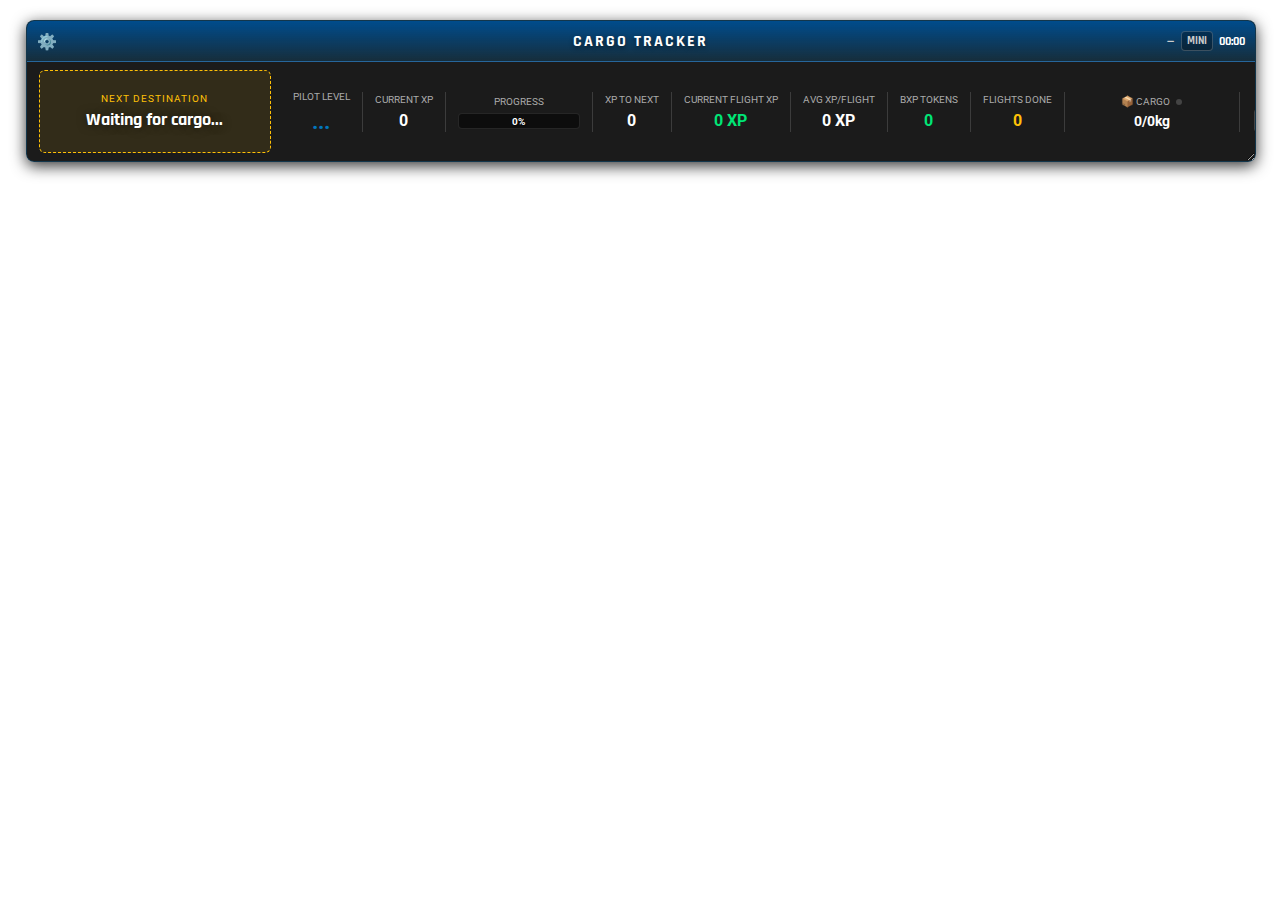
<file: index.html>
<!DOCTYPE html>
<html lang="en">
<head>
    <meta charset="UTF-8">
    <title>3BDO Helper</title>
    <style>
        @import url('https://fonts.googleapis.com/css2?family=Rajdhani:wght@500;600;700&family=Roboto:wght@400;700&display=swap');

        :root {
            --primary: #0277bd;
            --primary-dim: #004c8c;
            --bg-glass: rgba(15, 15, 15, 0.95);
            --text-main: #ffffff;
            --text-dim: #aaaaaa;
            --border: 1px solid rgba(2, 119, 189, 0.3);
            --green: #00e676;
            --orange: #ff9800;
            --accent: #ffc107;
        }

        body {
            margin: 0; padding: 0;
            font-family: 'Roboto', sans-serif;
            background-color: transparent;
            color: var(--text-main);
            overflow: hidden;
            height: 100vh; width: 100vw;
            user-select: none;
        }

        .tracker-app {
            position: absolute;
            top: 20px; 
            left: 2vw;
            width: 96vw;
            max-width: 1800px;
            height: 140px;
            background: var(--bg-glass);
            border: var(--border);
            border-radius: 8px;
            box-shadow: 0 4px 15px rgba(0,0,0,0.8);
            display: flex; flex-direction: column;
            resize: both; overflow: hidden;
            min-height: 140px;
            transition: none;
        }
        
        #tracker-app { top: 20px; }
        #trucking-tracker-app { top: 180px; display: none; }

        /* --- MINI MODE --- */
        #tracker-app.mini-mode {
            width: 420px !important;
            height: 74px !important;
            min-height: 74px !important;
            border-radius: 12px;
            background: rgba(10, 10, 10, 0.98);
            border: 1px solid var(--primary);
            resize: none;
        }

        #tracker-app.mini-mode header, 
        #tracker-app.mini-mode #sky-container,
        #tracker-app.mini-mode #content { display: none !important; }
        
        #trucking-tracker-app.mini-mode header, 
        #trucking-tracker-app.mini-mode #trucking-sky-container,
        #trucking-tracker-app.mini-mode #trucking-content { display: none !important; }

        #micro-view,
        #trucking-micro-view {
            display: none;
            flex-direction: column;
            justify-content: center;
            height: 100%;
            padding: 0 12px;
            font-family: 'Rajdhani', sans-serif;
            cursor: move;
        }
        #tracker-app.mini-mode #micro-view { display: flex; }
        #trucking-tracker-app.mini-mode #trucking-micro-view { display: flex; }

        .micro-row { display: flex; justify-content: space-between; align-items: center; width: 100%; height: 50%; }
        .micro-group { display: flex; align-items: center; gap: 8px; }
        .micro-sep { width: 1px; height: 12px; background: rgba(255,255,255,0.2); }
        .micro-label { color: var(--text-dim); font-size: 0.75em; text-transform: uppercase; letter-spacing: 1px; }
        .micro-val { color: #fff; font-weight: 700; font-size: 0.9em; }
        .micro-val.highlight { color: var(--primary); }
        .micro-val.active { color: var(--green); }
        
        .micro-progress-bg { width: 60px; height: 6px; background: rgba(255,255,255,0.1); border-radius: 3px; overflow: hidden; margin: 0 5px; }
        .micro-progress-fill { height: 100%; background: var(--primary); width: 0%; }

        .micro-btn {
            position: absolute; top: 4px; right: 4px;
            background: rgba(255,255,255,0.1); border: 1px solid rgba(255,255,255,0.2);
            color: #aaa; padding: 0px 4px; border-radius: 3px; font-size: 0.6em; cursor: pointer;
        }
        .micro-btn:hover { background: var(--primary); color: white; }

        /* --- HEADER & ANIMATION --- */
        header {
            background: linear-gradient(180deg, var(--primary-dim), rgba(2, 119, 189, 0.2));
            height: 40px;
            padding: 0 10px;
            cursor: move;
            position: relative;
            display: flex; align-items: center; justify-content: space-between;
            border-bottom: 1px solid rgba(255,255,255,0.15);
            overflow: hidden;
        }
        
        #trucking-drag-handle {
            background: linear-gradient(180deg, #994400, rgba(204, 85, 0, 0.2));
        }

        .header-title {
            position: absolute; left: 50%; top: 50%;
            transform: translate(-50%, -50%);
            font-family: 'Rajdhani', sans-serif; 
            font-weight: 900; font-size: 1em;
            text-transform: uppercase; letter-spacing: 2px;
            color: #fff; pointer-events: none; white-space: nowrap;
            text-shadow: 0 2px 4px rgba(0,0,0,0.5);
            z-index: 10;
        }
        

        /* ANIMATION CONTAINER */
        #sky-container,
        #trucking-sky-container {
            position: absolute;
            top: 0; left: 0; width: 100%; height: 100%;
            overflow: hidden;
            pointer-events: none;
            z-index: 5;
            display: none;
        }

        /* PARACHUTE & CRATE GROUP */
        .drop-group {
            position: absolute;
            top: -90px; /* Start higher up due to larger size */
            display: flex; flex-direction: column; align-items: center;
            opacity: 0.8;
        }

        .parachute {
            font-size: 2.2em; /* Increased size further */
            filter: drop-shadow(0 2px 2px rgba(0,0,0,0.5));
            z-index: 6;
        }

        .crate {
            font-size: 1.8em; /* Increased size further */
            margin-top: -5px; /* Connect visually */
            animation: crateWiggle 2s ease-in-out infinite alternate;
            filter: drop-shadow(0 2px 2px rgba(0,0,0,0.5));
            transform-origin: top center; /* Swing from top */
        }

        /* ANIMATIONS */
        @keyframes dropFall {
            0% { top: -90px; opacity: 0; }
            10% { opacity: 1; }
            90% { opacity: 1; }
            100% { top: 110px; opacity: 0; } /* Fall past bottom */
        }

        @keyframes crateWiggle {
            from { transform: rotate(-15deg); }
            to { transform: rotate(15deg); }
        }

        /* 5 UNIQUE DROPS */
        .drop-1 { left: 10%; animation: dropFall 8s linear infinite; transform: scale(0.8); }
        .drop-2 { left: 30%; animation: dropFall 6s linear infinite 2s; transform: scale(1); }
        .drop-3 { left: 50%; animation: dropFall 9s linear infinite 1s; transform: scale(0.7); }
        .drop-4 { left: 70%; animation: dropFall 7s linear infinite 4s; transform: scale(0.9); }
        .drop-5 { left: 90%; animation: dropFall 10s linear infinite 0.5s; transform: scale(0.6); }


        .header-controls { display: flex; gap: 6px; z-index: 20; align-items: center; }
        .nav-icon { text-decoration: none; font-size: 1em; cursor: pointer; color: #ccc; }
        .nav-icon:hover { color: #fff; }
        
        #mini-btn,
        #trucking-mini-btn { font-family: 'Rajdhani', sans-serif; font-weight: bold; font-size: 0.7em; background: rgba(0,0,0,0.3); border: 1px solid rgba(255,255,255,0.2); color: #ccc; padding: 2px 5px; border-radius: 4px; cursor: pointer; }
        #mini-btn:hover,
        #trucking-mini-btn:hover { background: var(--primary); color: white; border-color: var(--accent); }
        
        #clock,
        #trucking-clock { font-family: 'Rajdhani', sans-serif; font-weight: 700; color: #fff; font-size: 0.75em; z-index: 20; }

        /* --- CONTENT --- */
        #content,
        #trucking-content { padding: 8px 12px; flex: 1; overflow-y: hidden; overflow-x: auto; scrollbar-width: thin; display: flex; flex-direction: row; gap: 12px; align-items: stretch; }

        .destination-display { background: rgba(255, 193, 7, 0.1); border: 1px dashed var(--accent); border-radius: 6px; padding: 8px 15px; text-align: center; transition: all 0.3s ease; display: flex; flex-direction: column; align-items: center; justify-content: center; gap: 4px; min-width: 200px; flex-shrink: 0; }
        .dest-label { font-size: 0.65em; color: var(--accent); text-transform: uppercase; letter-spacing: 1px; }
        .dest-value { font-family: 'Rajdhani', sans-serif; font-size: 1.1em; font-weight: 700; color: #fff; text-shadow: 0 0 10px rgba(0,0,0,0.5); white-space: nowrap; }
        
        .multi-warning { display: none; font-size: 0.65em; font-weight: bold; text-transform: uppercase; letter-spacing: 0.5px; animation: warnPulse 1s infinite alternate; }
        @keyframes warnPulse { from { color: white; text-shadow: 0 0 2px black; } to { color: #ff3333; text-shadow: 0 0 10px red; } }

        .horizontal-row { display: flex; gap: 12px; align-items: center; flex-wrap: nowrap; flex: 1; padding: 0 10px; }
        .stat-item { display: flex; flex-direction: column; align-items: center; justify-content: center; gap: 3px; min-width: fit-content; }
        .stat-separator { width: 1px; height: 40px; background: rgba(255,255,255,0.15); flex-shrink: 0; }

        .label { font-size: 0.65em; color: var(--text-dim); text-transform: uppercase; margin-bottom: 2px; white-space: nowrap; }
        .value { font-size: 1em; font-weight: bold; color: var(--text-main); white-space: nowrap; }
        .value.highlight { color: var(--primary); }
        .value.bxp { color: var(--green); }

        .progress-container { position: relative; height: 14px; background: rgba(0,0,0,0.5); border-radius: 4px; margin: 0; overflow: hidden; border: 1px solid rgba(255,255,255,0.1); }
        .progress-bar { height: 100%; background: var(--primary); width: 0%; transition: width 0.3s ease; }
        .progress-text { position: absolute; top: 50%; left: 50%; transform: translate(-50%, -50%); font-size: 0.65em; text-shadow: 1px 1px 2px black; font-weight: bold; z-index: 2; }



        .sync-dot { height: 6px; width: 6px; border-radius: 50%; display: inline-block; background: #444; margin-left: 4px; vertical-align: middle; }
        .sync-dot.live { background: var(--green); box-shadow: 0 0 5px var(--green); }
        .sync-dot.cached { background: var(--orange); }

        input[type="number"] { width: 100%; background: rgba(0,0,0,0.4); border: 1px solid #444; color: white; padding: 3px 5px; border-radius: 3px; font-family: inherit; font-size: 0.8em; }
        input:focus { outline: 1px solid var(--primary); border-color: var(--primary); }
        
        .quick-btn { background: rgba(255,255,255,0.1); border: 1px solid rgba(255,255,255,0.2); color: #ccc; font-size: 0.65em; padding: 3px 6px; border-radius: 3px; cursor: pointer; font-family: 'Rajdhani', sans-serif; font-weight: bold; white-space: nowrap; }
        .quick-btn:hover { background: var(--primary); color: white; border-color: var(--primary); }

        #job-list, #summary-table { display: none !important; }
        
        #control-panel { 
            display: none; 
            position: absolute; 
            top: 50%; 
            left: 50%; 
            transform: translate(-50%, -50%);
            background: var(--bg-glass); 
            border: var(--border); 
            border-radius: 12px; 
            padding: 25px; 
            min-width: 400px;
            max-width: 500px;
            box-shadow: 0 8px 32px rgba(0,0,0,0.9); 
            z-index: 2000;
            backdrop-filter: blur(10px);
        }
        #control-panel.show { display: block; }
        
        #control-overlay {
            display: none;
            position: fixed;
            top: 0; left: 0; right: 0; bottom: 0;
            background: rgba(0, 0, 0, 0.7);
            z-index: 1999;
        }
        #control-overlay.show { display: block; }
        
        .control-header {
            font-size: 1.4em;
            font-weight: 900;
            margin-bottom: 20px;
            color: var(--primary);
            text-transform: uppercase;
            letter-spacing: 2px;
            text-align: center;
            font-family: 'Rajdhani', sans-serif;
            border-bottom: 2px solid var(--primary);
            padding-bottom: 10px;
        }
        
        #settings-panel,
        #trucking-settings-panel { 
            display: none; 
            position: absolute; 
            top: 50px; 
            right: 10px; 
            background: var(--bg-glass); 
            border: var(--border); 
            border-radius: 8px; 
            padding: 15px; 
            min-width: 320px;
            max-height: 80vh;
            overflow-y: auto;
            box-shadow: 0 4px 15px rgba(0,0,0,0.8); 
            z-index: 1000; 
        }
        #settings-panel.show,
        #trucking-settings-panel.show { display: block; }
        
        #trucking-settings-panel {
            border-color: #cc5500;
        }
        
        #minimized-bar {
            display: none;
            position: absolute;
            top: 20px;
            left: 2vw;
            background: var(--bg-glass);
            border: var(--border);
            border-radius: 8px;
            padding: 8px 15px;
            cursor: pointer;
            box-shadow: 0 4px 15px rgba(0,0,0,0.8);
            z-index: 999;
        }
        #minimized-bar:hover { border-color: var(--primary); }
        #minimized-bar.show { display: block; }
        .settings-row { display: flex; justify-content: space-between; align-items: center; margin-bottom: 12px; padding-bottom: 12px; border-bottom: 1px solid rgba(255,255,255,0.1); }
        .settings-row:last-child { border-bottom: none; margin-bottom: 0; }
        .settings-label { font-size: 0.85em; color: var(--text-dim); }
        .settings-control { display: flex; gap: 5px; align-items: center; }
        
        .control-row { display: flex; justify-content: space-between; align-items: center; margin-bottom: 15px; padding: 12px; background: rgba(255,255,255,0.03); border-radius: 6px; border: 1px solid rgba(255,255,255,0.1); }
        .control-row:hover { background: rgba(255,255,255,0.05); border-color: var(--primary); }
        .control-label { font-size: 0.95em; color: var(--text-main); font-weight: 500; }
        .control-toggle { display: flex; gap: 8px; align-items: center; }
        .font-btn { background: rgba(255,255,255,0.1); border: 1px solid rgba(255,255,255,0.2); color: #ccc; padding: 3px 8px; border-radius: 3px; cursor: pointer; font-size: 0.8em; }
        .font-btn:hover { background: var(--primary); color: white; }
        .font-value { color: var(--primary); font-weight: bold; min-width: 35px; text-align: center; }
        .settings-icon { cursor: pointer; font-size: 1em; color: #ccc; }
        .settings-icon:hover { color: #fff; }
        
        .opacity-slider { width: 120px; height: 4px; background: rgba(255,255,255,0.2); border-radius: 2px; appearance: none; cursor: pointer; }
        .opacity-slider::-webkit-slider-thumb { appearance: none; width: 12px; height: 12px; background: var(--primary); border-radius: 50%; cursor: pointer; }
        .opacity-slider::-moz-range-thumb { width: 12px; height: 12px; background: var(--primary); border-radius: 50%; cursor: pointer; border: none; }
        
        .minimize-btn { cursor: pointer; font-size: 1em; color: #ccc; margin-left: 5px; }
        .minimize-btn:hover { color: #fff; }
        
        #settings-panel input[type="checkbox"],
        #control-panel input[type="checkbox"] { 
            width: 18px; 
            height: 18px; 
            cursor: pointer; 
            accent-color: var(--primary); 
        }
    </style>
</head>
<body>

<div id="tracker-app" class="tracker-app">
    <div id="micro-view" onmousedown="dragMouseDown(event)">
        <button class="micro-btn" onclick="toggleMini()">EXPAND</button>
        
        <div class="micro-row" style="border-bottom: 1px solid rgba(255,255,255,0.1);">
            <div class="micro-group">
                <span style="font-size:1.2em">📦</span>
                <span class="micro-val highlight">ZG OPS</span>
            </div>
            <div class="micro-group">
                <span class="micro-label">Dest:</span>
                <span class="micro-val" id="micro-dest" style="max-width:140px; overflow:hidden; white-space:nowrap; text-overflow:ellipsis;">--</span>
            </div>
            <div class="micro-group">
                <span class="micro-label">Load:</span>
                <span class="micro-val active" id="micro-weight">0kg</span>
            </div>
        </div>

        <div class="micro-row">
            <div class="micro-group" style="min-width: 90px;">
                <span class="micro-label">Lvl</span>
                <span class="micro-val highlight" id="micro-level">0</span>
                <div class="micro-progress-bg">
                    <div class="micro-progress-fill" id="micro-bar"></div>
                </div>
            </div>
            <div class="micro-sep"></div>
            <div class="micro-group">
                <span class="micro-label">XP:</span>
                <span class="micro-val" id="micro-xp">0</span>
            </div>
            <div class="micro-sep"></div>
            <div class="micro-group">
                <span class="micro-label">Tok:</span>
                <span class="micro-val active" id="micro-tokens">0</span>
            </div>
            <div class="micro-sep"></div>
            <div class="micro-group">
                <span class="micro-label">Left:</span>
                <span class="micro-val highlight" id="micro-calc">--</span>
            </div>
        </div>
    </div>

    <header id="drag-handle">
        <div class="header-controls">
            <span class="settings-icon" onclick="toggleSettings()">⚙️</span>
        </div>
        
        <div class="header-title">Cargo Tracker</div>
        
        <div id="sky-container">
            <div class="drop-group drop-1"><div class="parachute">🪂</div><div class="crate">📦</div></div>
            <div class="drop-group drop-2"><div class="parachute">🪂</div><div class="crate">📦</div></div>
            <div class="drop-group drop-3"><div class="parachute">🪂</div><div class="crate">📦</div></div>
            <div class="drop-group drop-4"><div class="parachute">🪂</div><div class="crate">📦</div></div>
            <div class="drop-group drop-5"><div class="parachute">🪂</div><div class="crate">📦</div></div>
        </div>

        <div class="header-controls" style="flex-direction:row; gap:6px; align-items:center;">
            <span class="minimize-btn" onclick="minimizeUI()" title="Minimize">−</span>
            <button id="mini-btn" onclick="toggleMini()">MINI</button>
            <span id="clock">00:00</span>
        </div>
    </header>

    <div id="content">
        
        <div class="destination-display" id="dest-box" data-visible="true">
            <div class="dest-label">Next Destination</div>
            <div class="dest-value" id="disp-destination">Waiting for cargo...</div>
            <div id="multi-warning" class="multi-warning">⚠ Multiple Cargo Types ⚠</div>
        </div>

        <div class="horizontal-row">
            <div class="stat-item">
                <div class="label">Pilot Level</div>
                <div class="value highlight" style="font-size:1.4em" id="disp-level">...</div>
            </div>

            <div class="stat-separator"></div>

            <div class="stat-item">
                <div class="label">Current XP</div>
                <div class="value" id="disp-xp">0</div>
            </div>

            <div class="stat-separator"></div>

            <div class="stat-item">
                <div class="label">Progress</div>
                <div class="progress-container" style="width:120px;">
                    <div class="progress-bar" id="level-bar"></div>
                    <div class="progress-text" id="level-text">0%</div>
                </div>
            </div>

            <div class="stat-separator"></div>

            <div class="stat-item">
                <div class="label">XP To Next</div>
                <div class="value" id="disp-xp-remaining">0</div>
            </div>

            <div class="stat-separator"></div>

            <div class="stat-item">
                <div class="label">Current Flight XP</div>
                <div class="value" id="disp-flight-xp" style="color:var(--green)">0 XP</div>
            </div>

            <div class="stat-separator"></div>

            <div class="stat-item">
                <div class="label">Avg XP/Flight</div>
                <div class="value" id="disp-flight-avg">0 XP</div>
            </div>

            <div class="stat-separator"></div>

            <div class="stat-item">
                <div class="label">BXP Tokens</div>
                <div class="value bxp" id="disp-bxp">0</div>
            </div>

            <div class="stat-separator"></div>

            <div class="stat-item">
                <div class="label">Flights Done</div>
                <div class="value" id="disp-ops" style="color:var(--accent)">0</div>
            </div>

            <div class="stat-separator"></div>

            <div class="stat-item" style="min-width:150px;">
                <div class="label">📦 Cargo <span id="sync-status" class="sync-dot"></span></div>
                <div class="value" id="trunk-capacity" style="font-size:0.85em;">0/0kg</div>
            </div>

            <div class="stat-separator" id="calc-sep-1" data-visible="true"></div>

            <div class="stat-item" id="calc-input-section" style="min-width:180px;" data-visible="true">
                <div class="label">Flight Calculator</div>
                <div style="display:flex; gap:3px; align-items:center;">
                    <input type="number" id="target-input" placeholder="Target XP" style="width:100px; margin:0;">
                    <button class="quick-btn" onclick="setCalc(100000)" style="margin:0;">100K</button>
                    <button class="quick-btn" onclick="setCalc(1000000)" style="margin:0;">1M</button>
                </div>
            </div>

            <div class="stat-separator" id="calc-sep-2" data-visible="true"></div>

            <div class="stat-item" id="calc-result-section" data-visible="true">
                <div class="label">Flights Left</div>
                <div class="value" id="calc-result">--</div>
            </div>
        </div>
        
        <div id="trunk-list" style="display:none;"></div>

    </div>
    <div id="resize-handle" style="position:absolute; bottom:0; right:0; width:15px; height:15px; cursor:nwse-resize;"></div>
</div>

<div id="trucking-tracker-app" class="tracker-app">
    <div id="trucking-micro-view" onmousedown="dragMouseDownTrucking(event)">
        <button class="micro-btn" onclick="toggleMiniTrucking()">EXPAND</button>
        
        <div class="micro-row" style="border-bottom: 1px solid rgba(255,255,255,0.1);">
            <div class="micro-group">
                <span style="font-size:1.2em">🚛</span>
                <span class="micro-val highlight">TRUCKING</span>
            </div>
            <div class="micro-group">
                <span class="micro-label">Dest:</span>
                <span class="micro-val" id="trucking-micro-dest" style="max-width:140px; overflow:hidden; white-space:nowrap; text-overflow:ellipsis;">--</span>
            </div>
            <div class="micro-group">
                <span class="micro-label">Load:</span>
                <span class="micro-val active" id="trucking-micro-weight">0kg</span>
            </div>
        </div>

        <div class="micro-row">
            <div class="micro-group" style="min-width: 90px;">
                <span class="micro-label">Lvl</span>
                <span class="micro-val highlight" id="trucking-micro-level">0</span>
                <div class="micro-progress-bg">
                    <div class="micro-progress-fill" id="trucking-micro-bar"></div>
                </div>
            </div>
            <div class="micro-sep"></div>
            <div class="micro-group">
                <span class="micro-label">XP:</span>
                <span class="micro-val" id="trucking-micro-xp">0</span>
            </div>
            <div class="micro-sep"></div>
            <div class="micro-group">
                <span class="micro-label">Tok:</span>
                <span class="micro-val active" id="trucking-micro-tokens">0</span>
            </div>
            <div class="micro-sep"></div>
            <div class="micro-group">
                <span class="micro-label">Left:</span>
                <span class="micro-val highlight" id="trucking-micro-calc">--</span>
            </div>
        </div>
    </div>

    <header id="trucking-drag-handle">
        <div class="header-controls">
            <span class="settings-icon" onclick="toggleTruckingSettings()">⚙️</span>
        </div>
        
        <div class="header-title">Trucking Tracker</div>
        
        <div id="trucking-sky-container">
            <div class="drop-group drop-1"><div class="parachute">🚛</div><div class="crate">📦</div></div>
            <div class="drop-group drop-2"><div class="parachute">🚛</div><div class="crate">📦</div></div>
            <div class="drop-group drop-3"><div class="parachute">🚛</div><div class="crate">📦</div></div>
            <div class="drop-group drop-4"><div class="parachute">🚛</div><div class="crate">📦</div></div>
            <div class="drop-group drop-5"><div class="parachute">🚛</div><div class="crate">📦</div></div>
        </div>

        <div class="header-controls" style="flex-direction:row; gap:6px; align-items:center;">
            <span class="minimize-btn" onclick="minimizeUITrucking()" title="Minimize">−</span>
            <button id="trucking-mini-btn" onclick="toggleMiniTrucking()">MINI</button>
            <span id="trucking-clock">00:00</span>
        </div>
    </header>

    <div id="trucking-content">
        
        <div class="horizontal-row">
            <div class="stat-item">
                <div class="label">Trucker Level</div>
                <div class="value highlight" style="font-size:1.4em" id="trucking-disp-level">...</div>
            </div>

            <div class="stat-separator"></div>

            <div class="stat-item">
                <div class="label">Current XP</div>
                <div class="value" id="trucking-disp-xp">0</div>
            </div>

            <div class="stat-separator"></div>

            <div class="stat-item">
                <div class="label">Progress</div>
                <div class="progress-container" style="width:120px;">
                    <div class="progress-bar" id="trucking-level-bar"></div>
                    <div class="progress-text" id="trucking-level-text">0%</div>
                </div>
            </div>

            <div class="stat-separator"></div>

            <div class="stat-item">
                <div class="label">XP To Next</div>
                <div class="value" id="trucking-disp-xp-remaining">0</div>
            </div>

            <div class="stat-separator"></div>

            <div class="stat-item">
                <div class="label">Current Run XP</div>
                <div class="value" id="trucking-disp-flight-xp" style="color:var(--green)">0 XP</div>
            </div>

            <div class="stat-separator"></div>

            <div class="stat-item">
                <div class="label">Avg XP/Run</div>
                <div class="value" id="trucking-disp-flight-avg">0 XP</div>
            </div>

            <div class="stat-separator"></div>

            <div class="stat-item">
                <div class="label">BXP Tokens</div>
                <div class="value bxp" id="trucking-disp-bxp">0</div>
            </div>

            <div class="stat-separator"></div>

            <div class="stat-item">
                <div class="label">Runs Done</div>
                <div class="value" id="trucking-disp-ops" style="color:var(--accent)">0</div>
            </div>

            <div class="stat-separator"></div>

            <div class="stat-item" style="min-width:150px;">
                <div class="label">🚛 Cargo <span id="trucking-sync-status" class="sync-dot"></span></div>
                <div class="value" id="trucking-trunk-capacity" style="font-size:0.85em;">0/0kg</div>
            </div>

            <div class="stat-separator" id="trucking-calc-sep-1" data-visible="true"></div>

            <div class="stat-item" id="trucking-calc-input-section" style="min-width:180px;" data-visible="true">
                <div class="label">Run Calculator</div>
                <div style="display:flex; gap:3px; align-items:center;">
                    <input type="number" id="trucking-target-input" placeholder="Target XP" style="width:100px; margin:0;">
                    <button class="quick-btn" onclick="setCalcTrucking(100000)" style="margin:0;">100K</button>
                    <button class="quick-btn" onclick="setCalcTrucking(1000000)" style="margin:0;">1M</button>
                </div>
            </div>

            <div class="stat-separator" id="trucking-calc-sep-2" data-visible="true"></div>

            <div class="stat-item" id="trucking-calc-result-section" data-visible="true">
                <div class="label">Runs Left</div>
                <div class="value" id="trucking-calc-result">--</div>
            </div>
        </div>
        
        <div id="trucking-trunk-list" style="display:none;"></div>

    </div>
    <div id="trucking-resize-handle" style="position:absolute; bottom:0; right:0; width:15px; height:15px; cursor:nwse-resize;"></div>
</div>

<div id="minimized-bar" onclick="restoreUI()">
    <span style="font-family:'Rajdhani',sans-serif; font-weight:700; color:var(--primary); font-size:0.9em;">ZG OPS</span>
    <span style="color:#888; font-size:0.8em; margin-left:10px;">Click to restore</span>
</div>

<div id="control-overlay"></div>

<div id="control-panel">
    <div class="control-header">⚙️ ZG OPS Control Panel</div>
    
    <div class="control-row">
        <div class="control-label">📦 Show Cargo Tracker</div>
        <div class="control-toggle">
            <input type="checkbox" id="control-show-tracker" checked onchange="toggleTrackerUI()">
        </div>
    </div>
    
    <div class="control-row">
        <div class="control-label">🚛 Show Trucking Tracker</div>
        <div class="control-toggle">
            <input type="checkbox" id="control-show-trucking" onchange="toggleTruckingUI()">
        </div>
    </div>
    
    <div style="font-size:0.9em; color:var(--primary); font-weight:bold; margin:15px 0 10px 0; padding-bottom:5px; border-bottom:1px solid rgba(255,255,255,0.1);">📦 CARGO TRACKER</div>
    
    <div class="control-row">
        <div class="control-label">Show Destination</div>
        <div class="control-toggle">
            <input type="checkbox" id="control-show-destination" checked onchange="toggleDestinationFromControl()">
        </div>
    </div>
    
    <div class="control-row">
        <div class="control-label">Show Calculator</div>
        <div class="control-toggle">
            <input type="checkbox" id="control-show-calculator" checked onchange="toggleCalculatorFromControl()">
        </div>
    </div>
    
    <div class="control-row">
        <div class="control-label">Font Size</div>
        <div class="control-toggle">
            <button class="font-btn" onclick="changeCargoFontSize(-1)">−</button>
            <span class="font-value" id="control-font-size-display">100%</span>
            <button class="font-btn" onclick="changeCargoFontSize(1)">+</button>
        </div>
    </div>
    
    <div class="control-row">
        <div class="control-label">Opacity</div>
        <div class="control-toggle">
            <input type="range" class="opacity-slider" id="control-opacity-slider" min="50" max="100" value="95" oninput="changeCargoOpacity(this.value)">
            <span class="font-value" id="control-opacity-display">95%</span>
        </div>
    </div>
    
    <div style="font-size:0.9em; color:#cc5500; font-weight:bold; margin:15px 0 10px 0; padding-bottom:5px; border-bottom:1px solid rgba(255,255,255,0.1);">🚛 TRUCKING TRACKER</div>
    
    <div class="control-row">
        <div class="control-label">Show Calculator</div>
        <div class="control-toggle">
            <input type="checkbox" id="control-show-trucking-calculator" checked onchange="toggleTruckingCalculatorFromControl()">
        </div>
    </div>
    
    <div class="control-row">
        <div class="control-label">Font Size</div>
        <div class="control-toggle">
            <button class="font-btn" onclick="changeTruckingFontSize(-1)">−</button>
            <span class="font-value" id="control-trucking-font-size">100%</span>
            <button class="font-btn" onclick="changeTruckingFontSize(1)">+</button>
        </div>
    </div>
    
    <div class="control-row">
        <div class="control-label">Opacity</div>
        <div class="control-toggle">
            <input type="range" class="opacity-slider" id="control-trucking-opacity" min="50" max="100" value="95" oninput="changeTruckingOpacity(this.value)">
            <span class="font-value" id="control-trucking-opacity-display">95%</span>
        </div>
    </div>
    
    <div style="display:flex; gap:10px; margin-top:20px; padding-top:15px; border-top:1px solid rgba(255,255,255,0.1);">
        <button class="font-btn" onclick="resetSettings()" style="flex:1;">Reset All Settings</button>
        <button class="font-btn" onclick="toggleControlPanel()" style="flex:1; background:var(--primary); color:white;">Close (F2)</button>
    </div>
    
    <div style="text-align:center; margin-top:15px; font-size:0.75em; color:var(--text-dim);">
        Press <span style="color:var(--primary); font-weight:bold;">F2</span> to toggle this panel
    </div>
</div>

<div id="settings-panel">
    <div style="font-size:1.1em; font-weight:bold; margin-bottom:15px; color:var(--primary); text-transform:uppercase; letter-spacing:1px;">Quick Settings</div>
    
    <div style="font-size:0.75em; color:var(--text-dim); margin-bottom:10px; font-style:italic;">
        💡 Use F2 for full control panel
    </div>
    
    <div style="border-bottom:1px solid rgba(255,255,255,0.1); margin-bottom:10px; padding-bottom:10px;">
        <div style="font-size:0.85em; color:var(--primary); font-weight:bold; margin-bottom:8px;">📦 CARGO SETTINGS</div>
        
        <div class="settings-row" style="border-bottom:none; margin-bottom:5px; padding-bottom:5px;">
            <div class="settings-label">Show Destination</div>
            <div class="settings-control">
                <input type="checkbox" id="show-destination" checked onchange="toggleDestination()">
            </div>
        </div>
        
        <div class="settings-row" style="border-bottom:none; margin-bottom:5px; padding-bottom:5px;">
            <div class="settings-label">Show Calculator</div>
            <div class="settings-control">
                <input type="checkbox" id="show-calculator" checked onchange="toggleCalculator()">
            </div>
        </div>
        
        <div class="settings-row" style="border-bottom:none; margin-bottom:5px; padding-bottom:5px;">
            <div class="settings-label">Font Size</div>
            <div class="settings-control">
                <button class="font-btn" onclick="changeCargoFontSize(-1)">−</button>
                <span class="font-value" id="font-size-display">100%</span>
                <button class="font-btn" onclick="changeCargoFontSize(1)">+</button>
            </div>
        </div>
        
        <div class="settings-row" style="border-bottom:none; margin-bottom:0; padding-bottom:0;">
            <div class="settings-label">Opacity</div>
            <div class="settings-control">
                <input type="range" class="opacity-slider" id="opacity-slider" min="50" max="100" value="95" oninput="changeCargoOpacity(this.value)">
                <span class="font-value" id="opacity-display">95%</span>
            </div>
        </div>
    </div>
    
    <div class="settings-row" style="border-bottom:none; margin-bottom:0; padding-bottom:0;">
        <div class="settings-label">Reset Cargo Settings</div>
        <div class="settings-control">
            <button class="font-btn" onclick="resetCargoSettings()">Reset</button>
        </div>
    </div>
</div>

<div id="trucking-settings-panel">
    <div style="font-size:1.1em; font-weight:bold; margin-bottom:15px; color:#cc5500; text-transform:uppercase; letter-spacing:1px;">🚛 Trucking Settings</div>
    
    <div style="font-size:0.75em; color:var(--text-dim); margin-bottom:10px; font-style:italic;">
        💡 Use F2 for full control panel
    </div>
    
    <div style="border-bottom:1px solid rgba(255,255,255,0.1); margin-bottom:10px; padding-bottom:10px;">
        <div style="font-size:0.85em; color:#cc5500; font-weight:bold; margin-bottom:8px;">🚛 TRUCKING SETTINGS</div>
        
        <div class="settings-row" style="border-bottom:none; margin-bottom:5px; padding-bottom:5px;">
            <div class="settings-label">Show Calculator</div>
            <div class="settings-control">
                <input type="checkbox" id="show-trucking-calculator" checked onchange="toggleTruckingCalculator()">
            </div>
        </div>
        
        <div class="settings-row" style="border-bottom:none; margin-bottom:5px; padding-bottom:5px;">
            <div class="settings-label">Font Size</div>
            <div class="settings-control">
                <button class="font-btn" onclick="changeTruckingFontSize(-1)">−</button>
                <span class="font-value" id="trucking-font-size-display">100%</span>
                <button class="font-btn" onclick="changeTruckingFontSize(1)">+</button>
            </div>
        </div>
        
        <div class="settings-row" style="border-bottom:none; margin-bottom:0; padding-bottom:0;">
            <div class="settings-label">Opacity</div>
            <div class="settings-control">
                <input type="range" class="opacity-slider" id="trucking-opacity-slider" min="50" max="100" value="95" oninput="changeTruckingOpacity(this.value)">
                <span class="font-value" id="trucking-opacity-display">95%</span>
            </div>
        </div>
    </div>
    
    <div class="settings-row" style="border-bottom:none; margin-bottom:0; padding-bottom:0;">
        <div class="settings-label">Reset Trucking Settings</div>
        <div class="settings-control">
            <button class="font-btn" onclick="resetTruckingSettings()">Reset</button>
        </div>
    </div>
</div>

<div id="job-list" style="display:none;"></div>
<table id="summary-table" style="display:none;"></table>

<script>
// --- AIRPORT DATABASE ---
const AIRPORTS = {
    "LSIA": "Los Santos INTL.", "SSIA": "Sandy Sh. INTL. Airport", "ZMA": "Zancudo Military Airport",
    "RAM": "Arroyo Muerto Municipal", "PBA": "Arroyo Muerto Municipal", 
    "POA": "Pacific Ocean Airport", "MGA": "Mount Gorgo Airport",
    "CIA": "Chumash Island Airport", "SCA": "San Chianski Airport", "POP": "PostOp Airport",
    "SAN": "Sandy Shores Airfield", "MKA": "McKenzie Airfield", "CPA": "Cayo Perico Airfield",
    "TVH": "Tongva Hills Airfield", "CV": "Carrier"
};

// --- STATE ---
let TRUNK_KEY = null;
let LAST_VEHICLE = null; 
const STORAGE_KEY_CALC = "target_xp_cargo";
const STORAGE_KEY_MINI = "mini_mode_cargo";
const STORAGE_KEY_FONTSIZE = "font_size_cargo";
const STORAGE_KEY_OPACITY = "opacity_cargo";
const STORAGE_KEY_SHOW_DEST = "show_destination_cargo";
const STORAGE_KEY_SHOW_CALC = "show_calculator_cargo";
const STORAGE_KEY_SHOW_TRACKER = "show_tracker_cargo";
const STORAGE_KEY_SHOW_TRUCKING = "show_trucking_tracker";

// Trucking Storage Keys
const TRUCKING_STORAGE_KEY_CALC = "target_xp_trucking";
const TRUCKING_STORAGE_KEY_MINI = "mini_mode_trucking";
const TRUCKING_STORAGE_KEY_FONTSIZE = "font_size_trucking";
const TRUCKING_STORAGE_KEY_OPACITY = "opacity_trucking";
const TRUCKING_STORAGE_KEY_SHOW_CALC = "show_calculator_trucking";

let APP_VISIBLE = true;
let TRUCKING_VISIBLE = false;
let CONTROL_PANEL_VISIBLE = false;

let MEMORY = {
    inventory: {},
    trunk: {},
    weight: 0,
    lastTrunkUpdate: 0
};

let TRUCKING_MEMORY = {
    inventory: {},
    trunk: {},
    weight: 0,
    lastTrunkUpdate: 0
};

let TRUCKING_TRUNK_KEY = null;
let TRUCKING_LAST_VEHICLE = null;

const JOB_EXP_KEY = "exp_piloting_cargos";
const JOB_BXP_KEY = "exp_token_a|piloting|cargos";

const TRUCKING_JOB_EXP_KEY = "exp_trucking_trucking";
const TRUCKING_JOB_BXP_KEY = "exp_token_a|trucking|trucking";

const STATE = {
    currentXP: 0, 
    runActive: false,
    runStartXP: 0, 
    currentRunGain: 0, 
    completedRuns: 0,
    totalRunXP: 0, 
    avgRunXP: 0
};

const TRUCKING_STATE = {
    currentXP: 0, 
    runActive: false,
    runStartXP: 0, 
    currentRunGain: 0, 
    completedRuns: 0,
    totalRunXP: 0, 
    avgRunXP: 0
};

// --- INIT ---
const savedTarget = localStorage.getItem(STORAGE_KEY_CALC);
if (savedTarget) document.getElementById('target-input').value = savedTarget;

const savedMini = localStorage.getItem(STORAGE_KEY_MINI);
if (savedMini === "true") {
    document.getElementById('tracker-app').classList.add('mini-mode');
    document.getElementById('mini-btn').innerText = "FULL";
}

const savedFontSize = localStorage.getItem(STORAGE_KEY_FONTSIZE);
if (savedFontSize) {
    document.getElementById('content').style.fontSize = savedFontSize + '%';
    document.getElementById('font-size-display').innerText = savedFontSize + '%';
} else {
    document.getElementById('font-size-display').innerText = '100%';
}

const savedTruckingFontSize = localStorage.getItem(TRUCKING_STORAGE_KEY_FONTSIZE);
if (savedTruckingFontSize) {
    document.getElementById('trucking-content').style.fontSize = savedTruckingFontSize + '%';
    document.getElementById('trucking-font-size-display').innerText = savedTruckingFontSize + '%';
    document.getElementById('control-trucking-font-size').innerText = savedTruckingFontSize + '%';
} else {
    document.getElementById('trucking-font-size-display').innerText = '100%';
    document.getElementById('control-trucking-font-size').innerText = '100%';
}

const savedOpacity = localStorage.getItem(STORAGE_KEY_OPACITY);
if (savedOpacity) {
    document.getElementById('tracker-app').style.opacity = savedOpacity / 100;
    document.getElementById('opacity-slider').value = savedOpacity;
    document.getElementById('opacity-display').innerText = savedOpacity + '%';
    document.getElementById('control-opacity-slider').value = savedOpacity;
    document.getElementById('control-opacity-display').innerText = savedOpacity + '%';
} else {
    document.getElementById('opacity-display').innerText = '95%';
    document.getElementById('control-opacity-display').innerText = '95%';
}

const savedTruckingOpacity = localStorage.getItem(TRUCKING_STORAGE_KEY_OPACITY);
if (savedTruckingOpacity) {
    document.getElementById('trucking-tracker-app').style.opacity = savedTruckingOpacity / 100;
    document.getElementById('trucking-opacity-slider').value = savedTruckingOpacity;
    document.getElementById('trucking-opacity-display').innerText = savedTruckingOpacity + '%';
    document.getElementById('control-trucking-opacity').value = savedTruckingOpacity;
    document.getElementById('control-trucking-opacity-display').innerText = savedTruckingOpacity + '%';
} else {
    document.getElementById('trucking-opacity-display').innerText = '95%';
    document.getElementById('control-trucking-opacity-display').innerText = '95%';
}

const savedShowDest = localStorage.getItem(STORAGE_KEY_SHOW_DEST);
if (savedShowDest === 'false') {
    document.getElementById('show-destination').checked = false;
    document.getElementById('control-show-destination').checked = false;
    toggleDestination();
} else {
    document.getElementById('show-destination').checked = true;
    document.getElementById('control-show-destination').checked = true;
}

const savedShowCalc = localStorage.getItem(STORAGE_KEY_SHOW_CALC);
if (savedShowCalc === 'false') {
    document.getElementById('show-calculator').checked = false;
    document.getElementById('control-show-calculator').checked = false;
    toggleCalculator();
} else {
    document.getElementById('show-calculator').checked = true;
    document.getElementById('control-show-calculator').checked = true;
}

const savedShowTracker = localStorage.getItem(STORAGE_KEY_SHOW_TRACKER);
if (savedShowTracker === 'false') {
    document.getElementById('control-show-tracker').checked = false;
    document.getElementById('tracker-app').style.display = 'none';
    APP_VISIBLE = false;
} else {
    document.getElementById('control-show-tracker').checked = true;
}

const savedShowTrucking = localStorage.getItem(STORAGE_KEY_SHOW_TRUCKING);
if (savedShowTrucking === 'true') {
    document.getElementById('control-show-trucking').checked = true;
    document.getElementById('trucking-tracker-app').style.display = 'flex';
    TRUCKING_VISIBLE = true;
} else {
    document.getElementById('control-show-trucking').checked = false;
}

const savedShowTruckingCalc = localStorage.getItem(TRUCKING_STORAGE_KEY_SHOW_CALC);
if (savedShowTruckingCalc === 'false') {
    document.getElementById('show-trucking-calculator').checked = false;
    document.getElementById('control-show-trucking-calculator').checked = false;
    toggleTruckingCalculator();
} else {
    document.getElementById('show-trucking-calculator').checked = true;
    document.getElementById('control-show-trucking-calculator').checked = true;
}

// Sync control panel font size display
document.getElementById('control-font-size-display').innerText = document.getElementById('font-size-display').innerText;

// Initialize trucking target input
const savedTargetTrucking = localStorage.getItem(TRUCKING_STORAGE_KEY_CALC);
if (savedTargetTrucking) document.getElementById('trucking-target-input').value = savedTargetTrucking;

const savedMiniTrucking = localStorage.getItem(TRUCKING_STORAGE_KEY_MINI);
if (savedMiniTrucking === "true") {
    document.getElementById('trucking-tracker-app').classList.add('mini-mode');
    document.getElementById('trucking-mini-btn').innerText = "FULL";
}

function toggleMini() {
    const app = document.getElementById('tracker-app');
    app.classList.toggle('mini-mode');
    const isMini = app.classList.contains('mini-mode');
    document.getElementById('mini-btn').innerText = isMini ? "FULL" : "MINI";
    localStorage.setItem(STORAGE_KEY_MINI, isMini);
}

function toggleMiniTrucking() {
    const app = document.getElementById('trucking-tracker-app');
    app.classList.toggle('mini-mode');
    const isMini = app.classList.contains('mini-mode');
    document.getElementById('trucking-mini-btn').innerText = isMini ? "FULL" : "MINI";
    localStorage.setItem(TRUCKING_STORAGE_KEY_MINI, isMini);
}

function toggleSettings() {
    const panel = document.getElementById('settings-panel');
    const truckingPanel = document.getElementById('trucking-settings-panel');
    
    // Close trucking panel if open
    if (truckingPanel.classList.contains('show')) {
        truckingPanel.classList.remove('show');
    }
    
    // Toggle cargo panel
    panel.classList.toggle('show');
}

function toggleTruckingSettings() {
    const panel = document.getElementById('settings-panel');
    const truckingPanel = document.getElementById('trucking-settings-panel');
    
    // Close cargo panel if open
    if (panel.classList.contains('show')) {
        panel.classList.remove('show');
    }
    
    // Toggle trucking panel
    truckingPanel.classList.toggle('show');
}

function changeCargoFontSize(delta) {
    const content = document.getElementById('content');
    const display = document.getElementById('font-size-display');
    const controlDisplay = document.getElementById('control-font-size-display');
    let current = parseInt(localStorage.getItem(STORAGE_KEY_FONTSIZE) || '100');
    current += (delta * 10);
    current = Math.max(60, Math.min(200, current));
    content.style.fontSize = current + '%';
    display.innerText = current + '%';
    controlDisplay.innerText = current + '%';
    localStorage.setItem(STORAGE_KEY_FONTSIZE, current);
}

function changeTruckingFontSize(delta) {
    const truckingContent = document.getElementById('trucking-content');
    const truckingDisplay = document.getElementById('trucking-font-size-display');
    const controlDisplay = document.getElementById('control-trucking-font-size');
    let current = parseInt(localStorage.getItem(TRUCKING_STORAGE_KEY_FONTSIZE) || '100');
    current += (delta * 10);
    current = Math.max(60, Math.min(200, current));
    if (truckingContent) truckingContent.style.fontSize = current + '%';
    if (truckingDisplay) truckingDisplay.innerText = current + '%';
    if (controlDisplay) controlDisplay.innerText = current + '%';
    localStorage.setItem(TRUCKING_STORAGE_KEY_FONTSIZE, current);
}

function resetFontSize() {
    const content = document.getElementById('content');
    const display = document.getElementById('font-size-display');
    content.style.fontSize = '100%';
    display.innerText = '100%';
    localStorage.setItem(STORAGE_KEY_FONTSIZE, '100');
}

function changeCargoOpacity(value) {
    const app = document.getElementById('tracker-app');
    const display = document.getElementById('opacity-display');
    const controlDisplay = document.getElementById('control-opacity-display');
    
    app.style.opacity = value / 100;
    display.innerText = value + '%';
    controlDisplay.innerText = value + '%';
    document.getElementById('opacity-slider').value = value;
    document.getElementById('control-opacity-slider').value = value;
    
    localStorage.setItem(STORAGE_KEY_OPACITY, value);
}

function changeTruckingOpacity(value) {
    const truckingApp = document.getElementById('trucking-tracker-app');
    const truckingDisplay = document.getElementById('trucking-opacity-display');
    const controlDisplay = document.getElementById('control-trucking-opacity-display');
    
    if (truckingApp) truckingApp.style.opacity = value / 100;
    if (truckingDisplay) truckingDisplay.innerText = value + '%';
    if (controlDisplay) controlDisplay.innerText = value + '%';
    
    // Sync sliders
    if (document.getElementById('trucking-opacity-slider')) {
        document.getElementById('trucking-opacity-slider').value = value;
    }
    if (document.getElementById('control-trucking-opacity')) {
        document.getElementById('control-trucking-opacity').value = value;
    }
    
    localStorage.setItem(TRUCKING_STORAGE_KEY_OPACITY, value);
}

function minimizeUI() {
    document.getElementById('tracker-app').style.display = 'none';
    document.getElementById('minimized-bar').classList.add('show');
}

function restoreUI() {
    document.getElementById('tracker-app').style.display = 'flex';
    document.getElementById('minimized-bar').classList.remove('show');
}

function minimizeUITrucking() {
    document.getElementById('trucking-tracker-app').style.display = 'none';
}

function restoreUITrucking() {
    document.getElementById('trucking-tracker-app').style.display = 'flex';
}

function resetCargoSettings() {
    // Reset cargo font size
    const content = document.getElementById('content');
    content.style.fontSize = '100%';
    document.getElementById('font-size-display').innerText = '100%';
    document.getElementById('control-font-size-display').innerText = '100%';
    localStorage.setItem(STORAGE_KEY_FONTSIZE, '100');
    
    // Reset cargo opacity
    changeCargoOpacity(95);
    
    // Reset cargo destination
    document.getElementById('show-destination').checked = true;
    document.getElementById('control-show-destination').checked = true;
    localStorage.setItem(STORAGE_KEY_SHOW_DEST, 'true');
    document.getElementById('dest-box').style.display = 'flex';
    document.getElementById('dest-box').setAttribute('data-visible', 'true');
    
    // Reset cargo calculator
    document.getElementById('show-calculator').checked = true;
    document.getElementById('control-show-calculator').checked = true;
    localStorage.setItem(STORAGE_KEY_SHOW_CALC, 'true');
    const calcElements = ['calc-sep-1', 'calc-input-section', 'calc-sep-2', 'calc-result-section'];
    calcElements.forEach(id => {
        const el = document.getElementById(id);
        if (el) {
            el.style.display = el.classList.contains('stat-separator') ? 'block' : 'flex';
            el.setAttribute('data-visible', 'true');
        }
    });
}

function resetTruckingSettings() {
    // Reset trucking font size
    const truckingContent = document.getElementById('trucking-content');
    if (truckingContent) truckingContent.style.fontSize = '100%';
    document.getElementById('trucking-font-size-display').innerText = '100%';
    localStorage.setItem(TRUCKING_STORAGE_KEY_FONTSIZE, '100');
    
    // Reset trucking opacity
    changeTruckingOpacity(95);
    
    // Reset trucking calculator
    document.getElementById('show-trucking-calculator').checked = true;
    document.getElementById('control-show-trucking-calculator').checked = true;
    localStorage.setItem(TRUCKING_STORAGE_KEY_SHOW_CALC, 'true');
    const truckingCalcElements = ['trucking-calc-sep-1', 'trucking-calc-input-section', 'trucking-calc-sep-2', 'trucking-calc-result-section'];
    truckingCalcElements.forEach(id => {
        const el = document.getElementById(id);
        if (el) {
            el.style.display = el.classList.contains('stat-separator') ? 'block' : 'flex';
            el.setAttribute('data-visible', 'true');
        }
    });
}

function resetSettings() {
    // This is called from F2 control panel - resets both trackers
    resetCargoSettings();
    resetTruckingSettings();
    
    // Reset tracker visibility
    document.getElementById('control-show-tracker').checked = true;
    localStorage.setItem(STORAGE_KEY_SHOW_TRACKER, 'true');
    document.getElementById('tracker-app').style.display = 'flex';
    document.getElementById('minimized-bar').classList.remove('show');
    APP_VISIBLE = true;
}

function toggleDestination() {
    const checked = document.getElementById('show-destination').checked;
    const destBox = document.getElementById('dest-box');
    if (checked) {
        destBox.style.display = 'flex';
        destBox.setAttribute('data-visible', 'true');
    } else {
        destBox.style.display = 'none';
        destBox.setAttribute('data-visible', 'false');
    }
    // Sync with control panel
    document.getElementById('control-show-destination').checked = checked;
    localStorage.setItem(STORAGE_KEY_SHOW_DEST, checked);
}

function toggleCalculator() {
    const checked = document.getElementById('show-calculator').checked;
    const elements = [
        'calc-sep-1', 'calc-input-section', 'calc-sep-2', 'calc-result-section'
    ];
    elements.forEach(id => {
        const el = document.getElementById(id);
        if (el) {
            if (checked) {
                el.style.display = el.classList.contains('stat-separator') ? 'block' : 'flex';
                el.setAttribute('data-visible', 'true');
            } else {
                el.style.display = 'none';
                el.setAttribute('data-visible', 'false');
            }
        }
    });
    // Sync with control panel
    document.getElementById('control-show-calculator').checked = checked;
    localStorage.setItem(STORAGE_KEY_SHOW_CALC, checked);
}

function toggleDestinationFromControl() {
    document.getElementById('show-destination').checked = document.getElementById('control-show-destination').checked;
    toggleDestination();
}

function toggleCalculatorFromControl() {
    document.getElementById('show-calculator').checked = document.getElementById('control-show-calculator').checked;
    toggleCalculator();
}

function toggleTruckingCalculator() {
    const checked = document.getElementById('show-trucking-calculator').checked;
    const elements = [
        'trucking-calc-sep-1', 'trucking-calc-input-section', 'trucking-calc-sep-2', 'trucking-calc-result-section'
    ];
    elements.forEach(id => {
        const el = document.getElementById(id);
        if (el) {
            if (checked) {
                el.style.display = el.classList.contains('stat-separator') ? 'block' : 'flex';
                el.setAttribute('data-visible', 'true');
            } else {
                el.style.display = 'none';
                el.setAttribute('data-visible', 'false');
            }
        }
    });
    // Sync with control panel
    document.getElementById('control-show-trucking-calculator').checked = checked;
    localStorage.setItem(TRUCKING_STORAGE_KEY_SHOW_CALC, checked);
}

function toggleTruckingCalculatorFromControl() {
    document.getElementById('show-trucking-calculator').checked = document.getElementById('control-show-trucking-calculator').checked;
    toggleTruckingCalculator();
}

function toggleTrackerUI() {
    const checked = document.getElementById('control-show-tracker').checked;
    const app = document.getElementById('tracker-app');
    const miniBar = document.getElementById('minimized-bar');
    
    if (checked) {
        app.style.display = 'flex';
        miniBar.classList.remove('show');
        APP_VISIBLE = true;
    } else {
        app.style.display = 'none';
        miniBar.classList.remove('show');
        APP_VISIBLE = false;
    }
    localStorage.setItem(STORAGE_KEY_SHOW_TRACKER, checked);
}

function toggleTruckingUI() {
    const checked = document.getElementById('control-show-trucking').checked;
    const app = document.getElementById('trucking-tracker-app');
    
    if (checked) {
        app.style.display = 'flex';
        TRUCKING_VISIBLE = true;
    } else {
        app.style.display = 'none';
        TRUCKING_VISIBLE = false;
    }
    localStorage.setItem(STORAGE_KEY_SHOW_TRUCKING, checked);
}

function toggleControlPanel() {
    const panel = document.getElementById('control-panel');
    const overlay = document.getElementById('control-overlay');
    
    CONTROL_PANEL_VISIBLE = !CONTROL_PANEL_VISIBLE;
    
    if (CONTROL_PANEL_VISIBLE) {
        panel.classList.add('show');
        overlay.classList.add('show');
    } else {
        panel.classList.remove('show');
        overlay.classList.remove('show');
    }
}

function toggleAppVisibility() {
    toggleControlPanel();
}

// --- CLOCK ---
setInterval(() => {
    const time = new Date().toLocaleTimeString([], {hour:'2-digit', minute:'2-digit'});
    document.getElementById('clock').innerText = time;
    document.getElementById('trucking-clock').innerText = time;
}, 1000);

// --- ENGINE ---
function requestData() {
    if(window.parent) {
        try { 
            let keys = [
                "exp_piloting_cargos", "exp_token_a|piloting|cargos",
                "exp_trucking_trucking", "exp_token_a|trucking|trucking",
                "inventory", "vehicle", "plate", 
                "chest", "trunkCapacity", "trunkWeight"
            ];
            if(TRUNK_KEY) keys.push(TRUNK_KEY);
            if(TRUCKING_TRUNK_KEY) keys.push(TRUCKING_TRUNK_KEY);
            window.parent.postMessage({ type: "getNamedData", keys: keys }, "*");
            window.parent.postMessage({ type: "getData" }, "*"); 
        } catch(e) {}
    }
}
setInterval(requestData, 1000); 

window.addEventListener('message', (event) => {
    let payload = event.data;
    if (payload && payload.type === 'data' && payload.data) payload = payload.data;
    if (!payload) return;

    processPayload(payload);
    processPayloadTrucking(payload);
});

function processPayload(data) {
    // 1. SMART VEHICLE DETECTION
    let incomingPlate = data.plate || data.vehicle;
    if (incomingPlate) {
        if(LAST_VEHICLE && LAST_VEHICLE !== incomingPlate) {
            MEMORY.trunk = {}; 
            MEMORY.weight = 0;
            TRUNK_KEY = null;
            STATE.runActive = false;
            STATE.currentRunGain = 0;
        }
        LAST_VEHICLE = incomingPlate;
    }

    // 2. TRUNK KEY DISCOVERY
    if(data.chest && typeof data.chest === 'string' && data.chest.includes("veh_")) {
        TRUNK_KEY = "chest_" + data.chest;
    }
    if(!TRUNK_KEY) {
        for(let key in data) {
            if(key.startsWith("chest_") && key.includes("veh_") && typeof data[key] === 'string' && data[key] !== "{}") {
                TRUNK_KEY = key;
                break;
            }
        }
    }

    // 3. PARSE INVENTORIES
    if(data.inventory) {
        try { MEMORY.inventory = (typeof data.inventory === 'string') ? JSON.parse(data.inventory) : data.inventory; } catch(e){}
    }
    
    // UPDATE WEIGHT
    if(data.trunkWeight !== undefined) MEMORY.weight = Math.round(data.trunkWeight);
    
    // TRUNK PARSING LOGIC
    let incomingTrunk = null;
    if(TRUNK_KEY && data[TRUNK_KEY]) {
        try { 
            if(data[TRUNK_KEY] !== "") {
                incomingTrunk = (typeof data[TRUNK_KEY] === 'string') ? JSON.parse(data[TRUNK_KEY]) : data[TRUNK_KEY];
            }
        } catch(e){}
    }

    const syncDot = document.getElementById('sync-status');
    const now = Date.now();

    if(incomingTrunk && Object.keys(incomingTrunk).length > 0) {
        MEMORY.trunk = incomingTrunk;
        MEMORY.lastTrunkUpdate = now;
        syncDot.className = "sync-dot live";
    } 
    else if (MEMORY.weight === 0) {
        MEMORY.trunk = {};
        MEMORY.lastTrunkUpdate = now;
        syncDot.className = "sync-dot live";
    }
    else {
        if(now - MEMORY.lastTrunkUpdate > 3000) {
            syncDot.className = "sync-dot cached";
        }
    }

    // 4. DESTINATION & RUN DETECTION
    let hasCargo = checkForCargo(MEMORY.inventory, MEMORY.trunk);
    
    // 5. XP LOGIC
    let currentXP = data[JOB_EXP_KEY];
    if(!currentXP && MEMORY.inventory[JOB_EXP_KEY]) currentXP = MEMORY.inventory[JOB_EXP_KEY];

    if (typeof currentXP === 'number') {
        updateRunLogic(currentXP, hasCargo);
        renderStats();
    }

    // 6. RENDER UI
    if(data.trunkCapacity !== undefined) {
        let txt = `${MEMORY.weight}/${Math.round(data.trunkCapacity)}kg`;
        document.getElementById('trunk-capacity').innerText = txt;
        document.getElementById('micro-weight').innerText = txt;
    }

    // 7. BXP LOGIC
    let bxp = data[JOB_BXP_KEY];
    if(!bxp && MEMORY.inventory[JOB_BXP_KEY]) bxp = MEMORY.inventory[JOB_BXP_KEY];
    if (bxp) {
        let val = (typeof bxp === 'object') ? bxp.amount : bxp;
        let txt = formatNumber(val);
        document.getElementById('disp-bxp').innerText = txt;
        document.getElementById('micro-tokens').innerText = txt;
    }
}

function processPayloadTrucking(data) {
    if (!TRUCKING_VISIBLE) return;
    
    // 1. SMART VEHICLE DETECTION
    let incomingPlate = data.plate || data.vehicle;
    if (incomingPlate) {
        if(TRUCKING_LAST_VEHICLE && TRUCKING_LAST_VEHICLE !== incomingPlate) {
            TRUCKING_MEMORY.trunk = {}; 
            TRUCKING_MEMORY.weight = 0;
            TRUCKING_TRUNK_KEY = null;
            TRUCKING_STATE.runActive = false;
            TRUCKING_STATE.currentRunGain = 0;
        }
        TRUCKING_LAST_VEHICLE = incomingPlate;
    }

    // 2. TRUNK KEY DISCOVERY
    if(data.chest && typeof data.chest === 'string' && data.chest.includes("veh_")) {
        TRUCKING_TRUNK_KEY = "chest_" + data.chest;
    }
    if(!TRUCKING_TRUNK_KEY) {
        for(let key in data) {
            if(key.startsWith("chest_") && key.includes("veh_") && typeof data[key] === 'string' && data[key] !== "{}") {
                TRUCKING_TRUNK_KEY = key;
                break;
            }
        }
    }

    // 3. PARSE INVENTORIES
    if(data.inventory) {
        try { TRUCKING_MEMORY.inventory = (typeof data.inventory === 'string') ? JSON.parse(data.inventory) : data.inventory; } catch(e){}
    }
    
    // UPDATE WEIGHT
    if(data.trunkWeight !== undefined) TRUCKING_MEMORY.weight = Math.round(data.trunkWeight);
    
    // TRUNK PARSING LOGIC
    let incomingTrunk = null;
    if(TRUCKING_TRUNK_KEY && data[TRUCKING_TRUNK_KEY]) {
        try { 
            if(data[TRUCKING_TRUNK_KEY] !== "") {
                incomingTrunk = (typeof data[TRUCKING_TRUNK_KEY] === 'string') ? JSON.parse(data[TRUCKING_TRUNK_KEY]) : data[TRUCKING_TRUNK_KEY];
            }
        } catch(e){}
    }

    const syncDot = document.getElementById('trucking-sync-status');
    const now = Date.now();

    if(incomingTrunk && Object.keys(incomingTrunk).length > 0) {
        TRUCKING_MEMORY.trunk = incomingTrunk;
        TRUCKING_MEMORY.lastTrunkUpdate = now;
        syncDot.className = "sync-dot live";
    } 
    else if (TRUCKING_MEMORY.weight === 0) {
        TRUCKING_MEMORY.trunk = {};
        TRUCKING_MEMORY.lastTrunkUpdate = now;
        syncDot.className = "sync-dot live";
    }
    else {
        if(now - TRUCKING_MEMORY.lastTrunkUpdate > 3000) {
            syncDot.className = "sync-dot cached";
        }
    }

    // 4. DESTINATION & RUN DETECTION
    let hasCargo = checkForCargoTrucking(TRUCKING_MEMORY.inventory, TRUCKING_MEMORY.trunk);
    
    // 5. XP LOGIC
    let currentXP = data[TRUCKING_JOB_EXP_KEY];
    if(!currentXP && TRUCKING_MEMORY.inventory[TRUCKING_JOB_EXP_KEY]) currentXP = TRUCKING_MEMORY.inventory[TRUCKING_JOB_EXP_KEY];

    if (typeof currentXP === 'number') {
        updateRunLogicTrucking(currentXP, hasCargo);
        renderStatsTrucking();
    }

    // 6. RENDER UI
    if(data.trunkCapacity !== undefined) {
        let txt = `${TRUCKING_MEMORY.weight}/${Math.round(data.trunkCapacity)}kg`;
        document.getElementById('trucking-trunk-capacity').innerText = txt;
        document.getElementById('trucking-micro-weight').innerText = txt;
    }

    // 7. BXP LOGIC
    let bxp = data[TRUCKING_JOB_BXP_KEY];
    if(!bxp && TRUCKING_MEMORY.inventory[TRUCKING_JOB_BXP_KEY]) bxp = TRUCKING_MEMORY.inventory[TRUCKING_JOB_BXP_KEY];
    if (bxp) {
        let val = (typeof bxp === 'object') ? bxp.amount : bxp;
        let txt = formatNumber(val);
        document.getElementById('trucking-disp-bxp').innerText = txt;
        document.getElementById('trucking-micro-tokens').innerText = txt;
    }
}

// --- FLIGHT SESSION LOGIC ---

function checkForCargo(pockets, trunk) {
    let cargoCounts = {}; // { "LSIA": 5, "SCA": 100 }
    let cargoFound = false;

    // Helper: Scans an inventory object and counts cargo types
    const scan = (inv) => {
        if(!inv) return;
        for (const key in inv) {
            const item = inv[key];
            
            // Normalize quantity (handle different data structures)
            let qty = 0;
            if (typeof item === 'number') qty = item;
            else if (typeof item === 'object') qty = item.amount || item.count || 0;
            
            if (qty <= 0) continue;

            const upperKey = key.toUpperCase();
            if(upperKey.includes("CARGO")) {
                for(const code in AIRPORTS) {
                    if (upperKey.includes(code)) {
                        if (!cargoCounts[code]) cargoCounts[code] = 0;
                        cargoCounts[code] += qty;
                        cargoFound = true;
                    }
                }
            }
        }
    };

    scan(trunk);
    scan(pockets);
    
    const box = document.getElementById('dest-box');
    const txt = document.getElementById('disp-destination');
    const warningEl = document.getElementById('multi-warning');
    const microDest = document.getElementById('micro-dest');
    
    if (!cargoFound) {
        txt.innerText = "Waiting for cargo...";
        microDest.innerText = "No Cargo";
        box.style.borderColor = "var(--accent)";
        box.style.background = "rgba(255, 193, 7, 0.1)";
        txt.style.color = "#fff";
        warningEl.style.display = "none";
        return false; 
    }

    const locations = Object.keys(cargoCounts);
    let bestLoc = locations[0];
    for (let loc of locations) {
        if (cargoCounts[loc] > cargoCounts[bestLoc]) {
            bestLoc = loc;
        }
    }

    let destText = `${bestLoc} - ${AIRPORTS[bestLoc]}`;
    txt.innerText = destText;
    microDest.innerText = destText.substring(0, 15);
    
    box.style.borderColor = "var(--green)";
    box.style.background = "rgba(0, 230, 118, 0.1)";
    txt.style.color = "var(--green)";

    if (locations.length > 1) {
        warningEl.style.display = "block";
        warningEl.innerText = `⚠ Multiple Cargo Types ⚠`;
    } else {
        warningEl.style.display = "none";
    }

    return true; 
}

function updateRunLogic(currentXP, hasCargo) {
    if (STATE.currentXP === 0) STATE.currentXP = currentXP;

    // A. DETECT START OF RUN
    if (hasCargo && !STATE.runActive) {
        STATE.runActive = true;
        STATE.runStartXP = currentXP;
        STATE.currentRunGain = 0;
    }

    // B. TRACK XP DURING RUN
    if (STATE.runActive) {
        if (currentXP > STATE.runStartXP) {
            STATE.currentRunGain = currentXP - STATE.runStartXP;
        }
    }

    // C. DETECT END OF RUN (Delivery)
    if (!hasCargo && STATE.runActive) {
        STATE.completedRuns++;
        STATE.totalRunXP += STATE.currentRunGain;
        STATE.avgRunXP = STATE.totalRunXP / STATE.completedRuns;
        
        STATE.runActive = false;
        STATE.currentRunGain = 0;
    }

    STATE.currentXP = currentXP;
}

function renderStats() {
    const lvl = getLevelInfo(STATE.currentXP);
    const xpTxt = formatNumber(STATE.currentXP);
    
    document.getElementById('disp-xp').innerText = xpTxt;
    document.getElementById('micro-xp').innerText = xpTxt;
    
    document.getElementById('disp-level').innerText = lvl.level;
    document.getElementById('micro-level').innerText = lvl.level;
    
    const pct = getPercentValue(lvl.expInLevel, lvl.expForNext);
    document.getElementById('level-bar').style.width = pct + "%";
    document.getElementById('level-text').innerText = pct + "%";
    document.getElementById('micro-bar').style.width = pct + "%";

    document.getElementById('disp-flight-xp').innerText = formatNumber(STATE.currentRunGain) + " XP";
    document.getElementById('disp-flight-avg').innerText = Math.round(STATE.avgRunXP) + " XP";
    document.getElementById('disp-ops').innerText = STATE.completedRuns;

    const needed = Math.round(lvl.expForNext - lvl.expInLevel);
    document.getElementById('disp-xp-remaining').innerText = formatNumber(needed);

    runCalculator();
}

function checkForCargoTrucking(pockets, trunk) {
    let cargoCounts = {};
    let cargoFound = false;

    const scan = (inv) => {
        if(!inv) return;
        for (const key in inv) {
            const item = inv[key];
            
            let qty = 0;
            if (typeof item === 'number') qty = item;
            else if (typeof item === 'object') qty = item.amount || item.count || 0;
            
            if (qty <= 0) continue;

            const upperKey = key.toUpperCase();
            if(upperKey.includes("CARGO")) {
                for(const code in AIRPORTS) {
                    if (upperKey.includes(code)) {
                        if (!cargoCounts[code]) cargoCounts[code] = 0;
                        cargoCounts[code] += qty;
                        cargoFound = true;
                    }
                }
            }
        }
    };

    scan(trunk);
    scan(pockets);
    
    const microDest = document.getElementById('trucking-micro-dest');
    
    if (!cargoFound) {
        if (microDest) microDest.innerText = "No Cargo";
        return false; 
    }

    const locations = Object.keys(cargoCounts);
    let bestLoc = locations[0];
    for (let loc of locations) {
        if (cargoCounts[loc] > cargoCounts[bestLoc]) {
            bestLoc = loc;
        }
    }

    let destText = `${bestLoc} - ${AIRPORTS[bestLoc]}`;
    if (microDest) microDest.innerText = destText.substring(0, 15);

    return true; 
}

function updateRunLogicTrucking(currentXP, hasCargo) {
    if (TRUCKING_STATE.currentXP === 0) TRUCKING_STATE.currentXP = currentXP;

    // A. DETECT START OF RUN
    if (hasCargo && !TRUCKING_STATE.runActive) {
        TRUCKING_STATE.runActive = true;
        TRUCKING_STATE.runStartXP = currentXP;
        TRUCKING_STATE.currentRunGain = 0;
    }

    // B. TRACK XP DURING RUN
    if (TRUCKING_STATE.runActive) {
        if (currentXP > TRUCKING_STATE.runStartXP) {
            TRUCKING_STATE.currentRunGain = currentXP - TRUCKING_STATE.runStartXP;
        }
    }

    // C. DETECT END OF RUN (Delivery)
    if (!hasCargo && TRUCKING_STATE.runActive) {
        TRUCKING_STATE.completedRuns++;
        TRUCKING_STATE.totalRunXP += TRUCKING_STATE.currentRunGain;
        TRUCKING_STATE.avgRunXP = TRUCKING_STATE.totalRunXP / TRUCKING_STATE.completedRuns;
        
        TRUCKING_STATE.runActive = false;
        TRUCKING_STATE.currentRunGain = 0;
    }

    TRUCKING_STATE.currentXP = currentXP;
}

function renderStatsTrucking() {
    const lvl = getLevelInfo(TRUCKING_STATE.currentXP);
    const xpTxt = formatNumber(TRUCKING_STATE.currentXP);
    
    document.getElementById('trucking-disp-xp').innerText = xpTxt;
    document.getElementById('trucking-micro-xp').innerText = xpTxt;
    
    document.getElementById('trucking-disp-level').innerText = lvl.level;
    document.getElementById('trucking-micro-level').innerText = lvl.level;
    
    const pct = getPercentValue(lvl.expInLevel, lvl.expForNext);
    document.getElementById('trucking-level-bar').style.width = pct + "%";
    document.getElementById('trucking-level-text').innerText = pct + "%";
    document.getElementById('trucking-micro-bar').style.width = pct + "%";

    document.getElementById('trucking-disp-flight-xp').innerText = formatNumber(TRUCKING_STATE.currentRunGain) + " XP";
    document.getElementById('trucking-disp-flight-avg').innerText = Math.round(TRUCKING_STATE.avgRunXP) + " XP";
    document.getElementById('trucking-disp-ops').innerText = TRUCKING_STATE.completedRuns;

    const needed = Math.round(lvl.expForNext - lvl.expInLevel);
    document.getElementById('trucking-disp-xp-remaining').innerText = formatNumber(needed);

    runCalculatorTrucking();
}

function formatNumber(num) {
    if (num >= 1000000) return (num / 1000000).toFixed(2) + "M";
    if (num >= 1000) return (num / 1000).toFixed(1) + "K";
    return num.toLocaleString();
}

function getLevelInfo(exp) {
    let level = 0, xpCap = 5;
    while (exp >= xpCap) { exp -= xpCap; level++; xpCap = (level + 1) * 5; }
    return { level, expInLevel: exp, expForNext: xpCap };
}

function getPercentValue(exp, cap) {
    return Math.min(100, Math.max(0, ((exp / cap) * 100))).toFixed(1);
}

// --- CALCULATOR ---
const calcInput = document.getElementById('target-input');
if(calcInput) calcInput.addEventListener('input', runCalculator);

const truckingCalcInput = document.getElementById('trucking-target-input');
if(truckingCalcInput) truckingCalcInput.addEventListener('input', runCalculatorTrucking);

function setCalc(amount) {
    document.getElementById('target-input').value = amount;
    runCalculator();
}

function setCalcTrucking(amount) {
    document.getElementById('trucking-target-input').value = amount;
    runCalculatorTrucking();
}

function runCalculator() {
    const val = document.getElementById('target-input').value;
    const el = document.getElementById('calc-result');
    const microEl = document.getElementById('micro-calc');
    
    localStorage.setItem(STORAGE_KEY_CALC, val);

    if (STATE.avgRunXP === 0) { 
        el.innerText = "Wait.."; 
        microEl.innerText = "Wait..";
        return; 
    }
    if (!val) { 
        el.innerText = "--"; 
        microEl.innerText = "Set..";
        return; 
    }

    let inputVal = parseInt(val.replace(/,/g, ''));
    let targetXP = inputVal;
    
    if (inputVal < 200) { 
         let lvlXP = 0; 
         for(let i=0; i<inputVal; i++) lvlXP += (5 * i * (i + 1)) / 2;
         targetXP = (5 * inputVal * (inputVal + 1)) / 2;
    }

    if (targetXP > STATE.currentXP) {
        const diff = targetXP - STATE.currentXP;
        const ops = Math.ceil(diff / STATE.avgRunXP);
        el.innerText = formatNumber(ops);
        microEl.innerText = formatNumber(ops);
    } else {
        el.innerText = "0";
        microEl.innerText = "Done";
    }
}

function runCalculatorTrucking() {
    const val = document.getElementById('trucking-target-input').value;
    const el = document.getElementById('trucking-calc-result');
    const microEl = document.getElementById('trucking-micro-calc');
    
    localStorage.setItem(TRUCKING_STORAGE_KEY_CALC, val);

    if (TRUCKING_STATE.avgRunXP === 0) { 
        el.innerText = "Wait.."; 
        microEl.innerText = "Wait..";
        return; 
    }
    if (!val) { 
        el.innerText = "--"; 
        microEl.innerText = "Set..";
        return; 
    }

    let inputVal = parseInt(val.replace(/,/g, ''));
    let targetXP = inputVal;
    
    if (inputVal < 200) { 
         let lvlXP = 0; 
         for(let i=0; i<inputVal; i++) lvlXP += (5 * i * (i + 1)) / 2;
         targetXP = (5 * inputVal * (inputVal + 1)) / 2;
    }

    if (targetXP > TRUCKING_STATE.currentXP) {
        const diff = targetXP - TRUCKING_STATE.currentXP;
        const ops = Math.ceil(diff / TRUCKING_STATE.avgRunXP);
        el.innerText = formatNumber(ops);
        microEl.innerText = formatNumber(ops);
    } else {
        el.innerText = "0";
        microEl.innerText = "Done";
    }
}

// --- TRUNK LIST UI ---
function renderTrunkList(trunk) {
    const el = document.getElementById('trunk-list');
    el.innerHTML = "";
    
    if((!trunk || Object.keys(trunk).length === 0) && MEMORY.weight > 0) {
        el.innerHTML = "<div style='color:var(--orange); font-style:italic;'>⚠ Cargo Detected<br>(Open Trunk to Sync)</div>";
        return;
    }
    
    if(!trunk || Object.keys(trunk).length === 0) {
        el.innerHTML = "Cargo hold is empty.";
        return;
    }

    for(let key in trunk) {
        let item = trunk[key];
        let qty = item.amount || item.count || item;
        if(qty > 0) {
            el.innerHTML += `<div class="trunk-item"><span>${key}</span><span>x${qty}</span></div>`;
        }
    }
}

// --- DRAG HANDLER ---
let elmnt = document.getElementById("tracker-app");
let header = document.getElementById("drag-handle");
let microView = document.getElementById("micro-view");
let isDragging = false;
let startX, startY, initialLeft, initialTop;

header.addEventListener("mousedown", dragStart);
microView.addEventListener("mousedown", dragStart);

function dragStart(e) {
    if(e.target.tagName === 'BUTTON' || e.target.tagName === 'INPUT' || e.target.tagName === 'A') return;
    e.preventDefault();
    isDragging = true;
    startX = e.clientX;
    startY = e.clientY;
    const rect = elmnt.getBoundingClientRect();
    initialLeft = rect.left;
    initialTop = rect.top;
    document.addEventListener("mousemove", dragMove);
    document.addEventListener("mouseup", dragEnd);
}

function dragMove(e) {
    if (!isDragging) return;
    e.preventDefault();
    const dx = e.clientX - startX;
    const dy = e.clientY - startY;
    elmnt.style.left = `${initialLeft + dx}px`;
    elmnt.style.top = `${initialTop + dy}px`;
}

function dragEnd() {
    isDragging = false;
    document.removeEventListener("mousemove", dragMove);
    document.removeEventListener("mouseup", dragEnd);
}

const rh = document.getElementById('resize-handle');
if (rh) {
    rh.addEventListener('mousedown', (e) => {
        e.preventDefault();
        window.addEventListener('mousemove', resize);
        window.addEventListener('mouseup', stopResize);
    });
}
function resize(e) {
    if(elmnt.classList.contains('mini-mode')) return;
    elmnt.style.width = Math.max(280, e.clientX - elmnt.getBoundingClientRect().left) + 'px';
    elmnt.style.height = Math.max(200, e.clientY - elmnt.getBoundingClientRect().top) + 'px';
}
function stopResize() {
    window.removeEventListener('mousemove', resize);
    window.removeEventListener('mouseup', stopResize);
}

// --- TRUCKING DRAG HANDLER ---
let truckingElmnt = document.getElementById("trucking-tracker-app");
let truckingHeader = document.getElementById("trucking-drag-handle");
let truckingMicroView = document.getElementById("trucking-micro-view");
let isTruckingDragging = false;
let truckingStartX, truckingStartY, truckingInitialLeft, truckingInitialTop;

truckingHeader.addEventListener("mousedown", dragStartTrucking);
truckingMicroView.addEventListener("mousedown", dragStartTrucking);

function dragStartTrucking(e) {
    if(e.target.tagName === 'BUTTON' || e.target.tagName === 'INPUT' || e.target.tagName === 'A') return;
    e.preventDefault();
    isTruckingDragging = true;
    truckingStartX = e.clientX;
    truckingStartY = e.clientY;
    const rect = truckingElmnt.getBoundingClientRect();
    truckingInitialLeft = rect.left;
    truckingInitialTop = rect.top;
    document.addEventListener("mousemove", dragMoveTrucking);
    document.addEventListener("mouseup", dragEndTrucking);
}

function dragMoveTrucking(e) {
    if (!isTruckingDragging) return;
    e.preventDefault();
    const dx = e.clientX - truckingStartX;
    const dy = e.clientY - truckingStartY;
    truckingElmnt.style.left = `${truckingInitialLeft + dx}px`;
    truckingElmnt.style.top = `${truckingInitialTop + dy}px`;
}

function dragEndTrucking() {
    isTruckingDragging = false;
    document.removeEventListener("mousemove", dragMoveTrucking);
    document.removeEventListener("mouseup", dragEndTrucking);
}

function dragMouseDownTrucking(event) {
    dragStartTrucking(event);
}

const rhTrucking = document.getElementById('trucking-resize-handle');
if (rhTrucking) {
    rhTrucking.addEventListener('mousedown', (e) => {
        e.preventDefault();
        window.addEventListener('mousemove', resizeTrucking);
        window.addEventListener('mouseup', stopResizeTrucking);
    });
}
function resizeTrucking(e) {
    if(truckingElmnt.classList.contains('mini-mode')) return;
    truckingElmnt.style.width = Math.max(280, e.clientX - truckingElmnt.getBoundingClientRect().left) + 'px';
    truckingElmnt.style.height = Math.max(200, e.clientY - truckingElmnt.getBoundingClientRect().top) + 'px';
}
function stopResizeTrucking() {
    window.removeEventListener('mousemove', resizeTrucking);
    window.removeEventListener('mouseup', stopResizeTrucking);
}

// Close settings panels when clicking outside
document.addEventListener('click', (e) => {
    const panel = document.getElementById('settings-panel');
    const truckingPanel = document.getElementById('trucking-settings-panel');
    const settingsIcons = document.querySelectorAll('.settings-icon');
    
    let clickedSettingsIcon = false;
    settingsIcons.forEach(icon => {
        if (e.target === icon) clickedSettingsIcon = true;
    });
    
    if (!clickedSettingsIcon) {
        if (panel.classList.contains('show') && !panel.contains(e.target)) {
            panel.classList.remove('show');
        }
        if (truckingPanel.classList.contains('show') && !truckingPanel.contains(e.target)) {
            truckingPanel.classList.remove('show');
        }
    }
});

// Close control panel when clicking overlay
document.getElementById('control-overlay').addEventListener('click', () => {
    toggleControlPanel();
});

// F2 Key Listener (Toggle Control Panel)
document.addEventListener('keydown', (e) => {
    if (e.key === 'F2') {
        e.preventDefault();
        toggleControlPanel();
    }
    
    // ESC to close control panel
    if (e.key === 'Escape' && CONTROL_PANEL_VISIBLE) {
        e.preventDefault();
        toggleControlPanel();
    }
});

// =================================================================
// CONTROL PANEL SYSTEM - FiveM Integration
// =================================================================
// The Control Panel is the main settings interface that appears when F2 is pressed
// It allows users to show/hide the main tracker UI and configure all settings
//
// KEYBOARD SHORTCUTS:
//   F2  - Toggle Control Panel on/off
//   ESC - Close Control Panel (when open)
//
// FIVEM INTEGRATION:
//   From your FiveM client script, you can control the panel:
//   SendNUIMessage({ type = "toggleControlPanel" })  -- Toggle control panel (same as F2)
//   SendNUIMessage({ type = "showControlPanel" })    -- Force show control panel
//   SendNUIMessage({ type = "hideControlPanel" })    -- Force hide control panel
//
// FEATURES:
//   - Show/Hide Main Tracker UI
//   - Show/Hide Destination Display
//   - Show/Hide Flight Calculator
//   - Adjust Font Size
//   - Adjust Opacity
//   - Reset All Settings
// =================================================================
window.addEventListener('message', (event) => {
    const data = event.data;
    
    // Check if message is from FiveM
    if (data && data.type === 'toggleControlPanel') {
        toggleControlPanel();
    }
    
    // Handle show/hide control panel commands
    if (data && data.type === 'showControlPanel') {
        if (!CONTROL_PANEL_VISIBLE) {
            toggleControlPanel();
        }
    }
    
    if (data && data.type === 'hideControlPanel') {
        if (CONTROL_PANEL_VISIBLE) {
            toggleControlPanel();
        }
    }
});
</script>
</body>
</html>
</file>
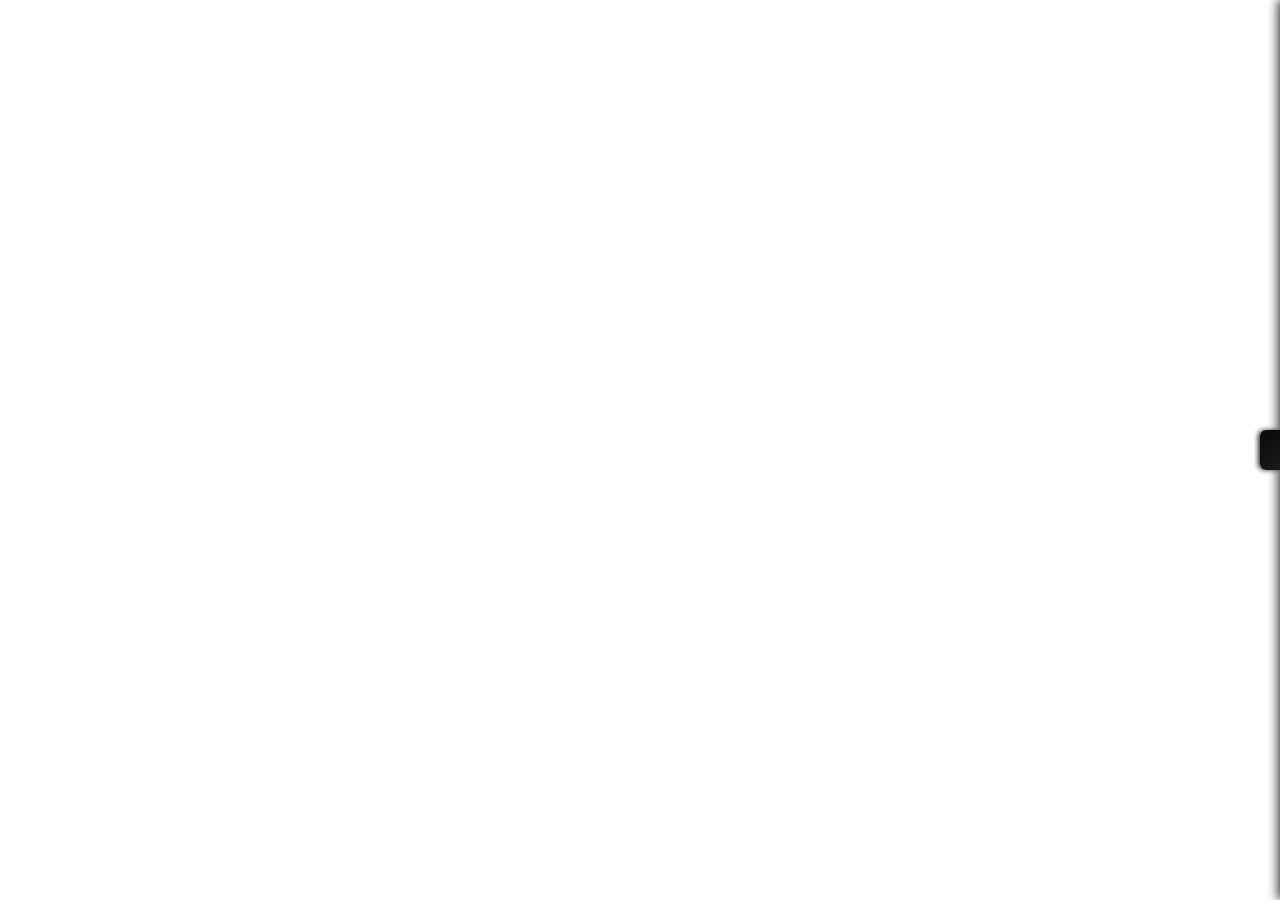
<file: appmanager_oled_care/index.html>
<!DOCTYPE html>
<html lang="en">

<head>
    <meta charset="UTF-8">
    <meta name="viewport" content="width=device-width, initial-scale=1.0">
    <title>User App Manager</title>
    <link rel="stylesheet" href="UserApp_manager.css">
</head>

<body>
    <div id="main-content">
    </div>

    <div id="sidebar" class="sidebar">
        <div id="sidebar-toggle" class="sidebar-toggle">
            <span class="toggle-icon"></span>
        </div>

        <div class="sidebar-content">
            <div class="sidebar-header">
                <h2>App Manager</h2>
                <button id="settings-btn" class="settings-btn" title="Settings">
                    <span class="settings-icon">⚙️</span>
                </button>
            </div>

            <div id="settings-panel" class="settings-panel hidden">
                <h4>Settings</h4>
                <div class="setting-group">
                    <label for="font-size-select">Font Size:</label>
                    <select id="font-size-select" class="setting-select">
                        <option value="small">Small</option>
                        <option value="medium" selected>Medium</option>
                        <option value="large">Large</option>
                    </select>
                </div>
                <div class="setting-group">
                    <label class="setting-checkbox">
                        <input type="checkbox" id="compact-mode-toggle">
                        <span>Compact Mode</span>
                    </label>
                </div>
                <div class="setting-group">
                    <label for="opacity-slider">Opacity:</label>
                    <input type="range" id="opacity-slider" class="opacity-slider" min="0.3" max="1" step="0.05"
                        value="1">
                    <span id="opacity-value" class="opacity-value">100%</span>
                </div>
                <div class="setting-group">
                    <label class="setting-checkbox">
                        <input type="checkbox" id="hide-apps-on-startup-toggle">
                        <span>Hide all apps on startup</span>
                    </label>
                </div>
                <div class="setting-group">
                    <label class="setting-checkbox">
                        <input type="checkbox" id="disable-apps-on-startup-toggle">
                        <span>Disable all apps on startup</span>
                    </label>
                </div>
                <div class="setting-group">
                    <button id="export-apps-btn" class="btn btn-primary" style="width:48%;margin-right:4px;">Export
                        Apps</button>
                    <button id="import-apps-btn" class="btn btn-primary" style="width:48%;">Import Apps</button>
                </div>
            </div>

            <div class="url-input-section">
                <input type="url" id="url-input" placeholder="Enter web app URL..." class="url-input">
                <div class="button-group">
                    <button id="load-btn" class="btn btn-primary">Load</button>
                    <button id="delete-btn" class="btn btn-danger">Delete</button>
                </div>
            </div>

            <div class="app-list-section">
                <h3>Loaded Apps</h3>
                <div id="app-list" class="app-list">
                </div>
            </div>
        </div> <!-- End sidebar-content -->
    </div> <!-- End sidebar -->

    <!-- Import/Export Modal -->
    <div id="apps-modal" class="apps-modal hidden">
        <div class="apps-modal-content">
            <textarea id="apps-modal-textarea" class="apps-modal-textarea" readonly></textarea>
            <div id="apps-modal-hint" class="apps-modal-hint"></div>
            <div class="apps-modal-actions">
                <button id="apps-modal-close" class="btn btn-primary">Close</button>
                <button id="apps-modal-copy-btn" class="btn btn-primary hidden">Copy to Clipboard</button>
                <button id="apps-modal-import-confirm" class="btn btn-primary hidden">Import</button>
            </div>
        </div>
    </div>

    <div id="iframe-container">
    </div>

    <script src="UserApp_manager.js"></script>
</body>


</html>
</file>
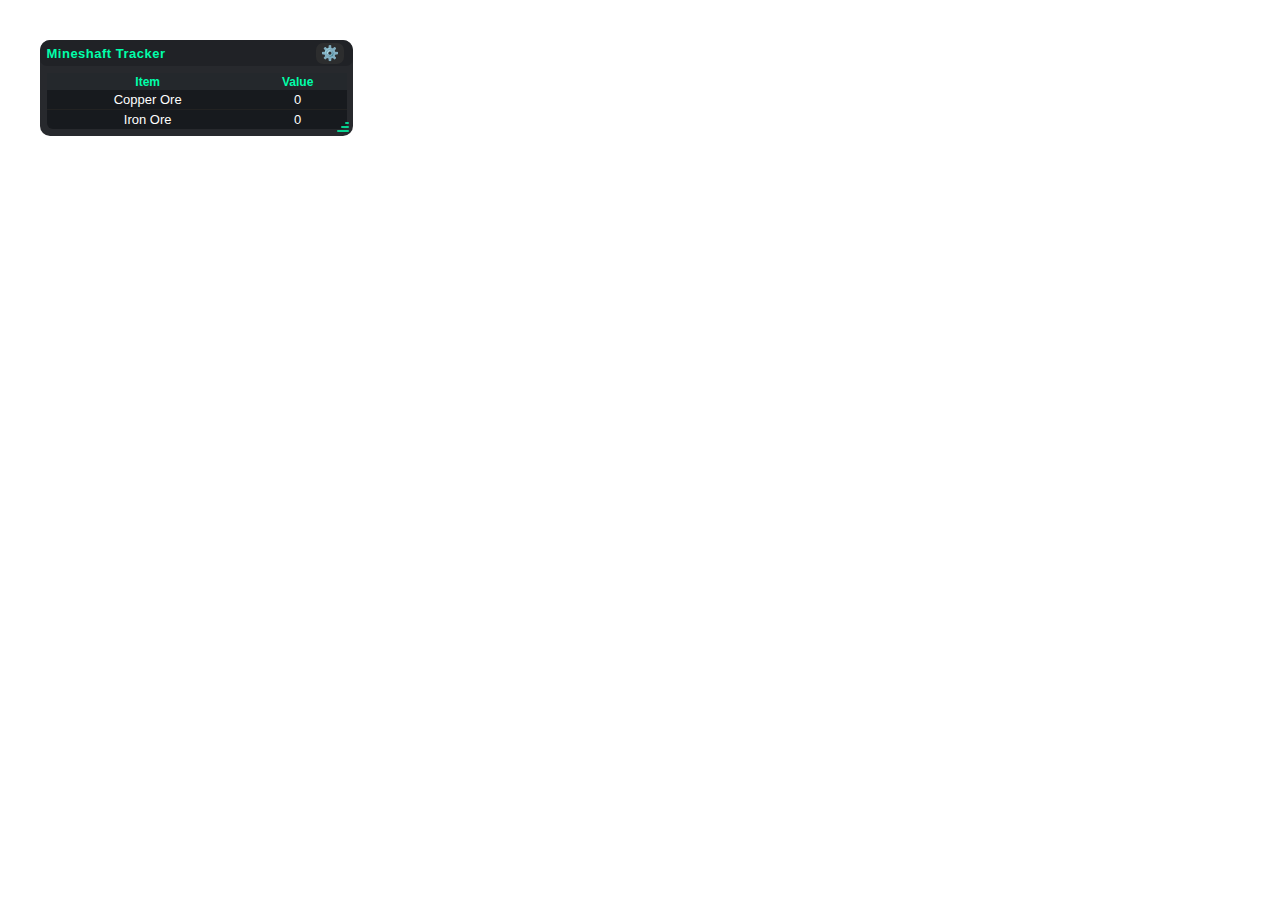
<file: miningshaft/index.html>
<!DOCTYPE html>
<html lang="en">

<head>
  <meta charset="UTF-8" />
  <title>Mineshaft Tracker</title>
  <link rel="stylesheet" href="style.css" />
</head>

<body>
  <div id="tracker-app" class="new-ui" style="position:absolute; left:40px; top:40px;">
    <header id="drag-handle">
      <div class="drag-title">Mineshaft Tracker</div>
      <div id="settings-icon" title="Settings">⚙️</div>
    </header>
    <main>
      <section id="bxp-summary-section">
        <table id="bxp-summary-table">
          <thead>
            <tr>
              <th>Item</th>
              <th>Value</th>
            </tr>
          </thead>
          <tbody id="summary-tbody"></tbody>
        </table>
      </section>
    </main>
    <div id="resize-handle" title="Resize"></div>
  </div>

  <!-- Moved OUTSIDE tracker-app -->
  <aside id="settings-panel" style="display:none;">
    <label><input type="checkbox" id="toggle-bxp-hr" checked> Show BXP/hr</label><br>
    <label><input type="checkbox" id="toggle-bxp-min" checked> Show BXP/min</label><br>
    <label for="bxp-font-size">Info Font Size</label>
    <input type="range" id="bxp-font-size" min="12" max="36" value="13" step="1" />
    <span id="bxp-font-size-value">13</span>px
    <br>
    <button id="reloadButton">🔄 Reload UI</button>
    <button id="reset-bxp-log">Reset BXP Tracking</button>
  </aside>
  <script src="script.js"></script>
</body>

</html>
</file>
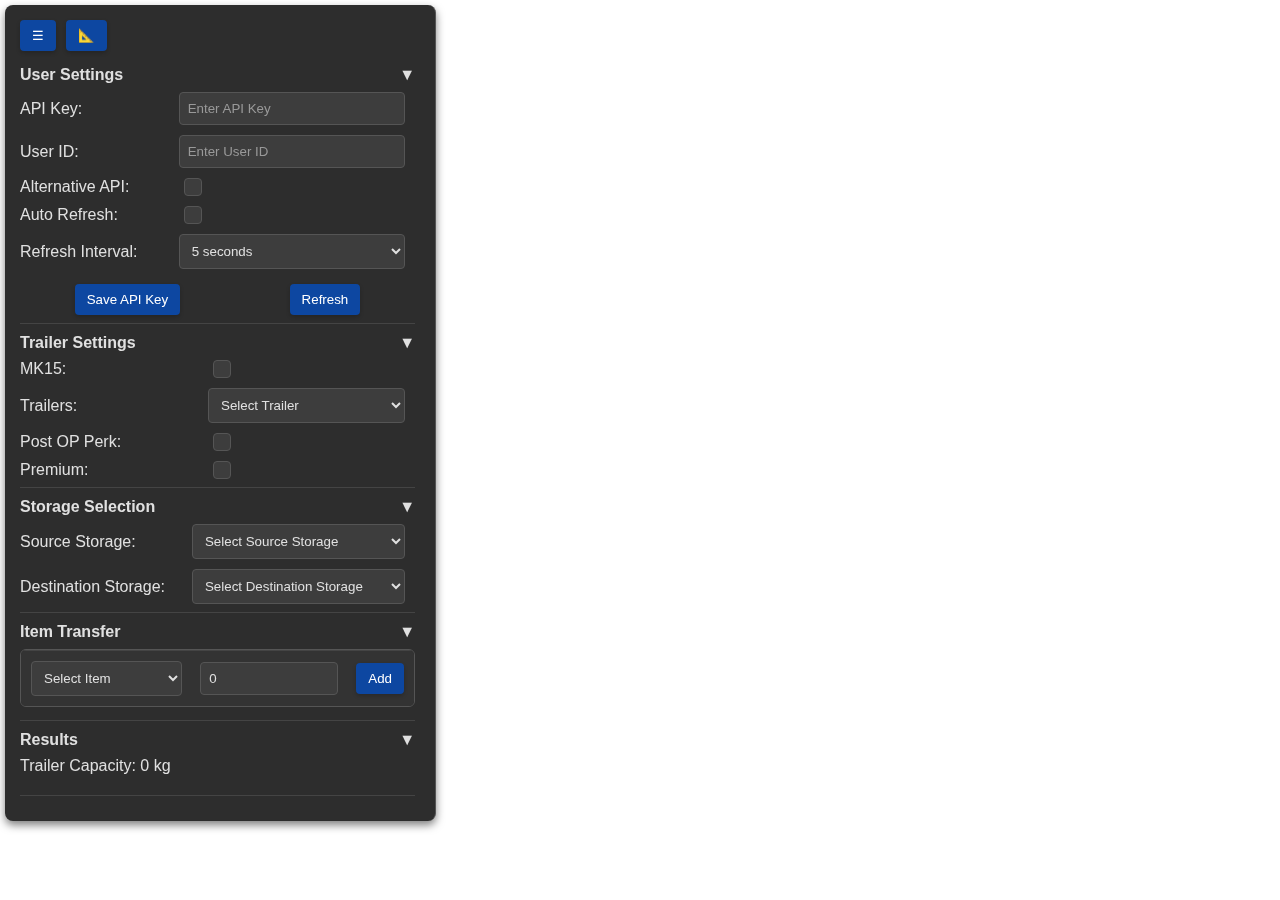
<file: runscalc/index.html>
<!DOCTYPE html>
<html lang="en">
<head>
	<meta charset="UTF-8" />
	<meta name="viewport" content="width=device-width, initial-scale=1.0" />
	<title>Runs Calculator</title>
	<link rel="stylesheet" href="styles.css" />
</head>
<body>
	<div id="main">
		<div class="user-input">
			<div class="button-container">
				<button class="toggle-settings" onclick="toggleSettings()">☰</button>
				<button class="toggle-mini-mode" onclick="toggleMiniMode()" title="Toggle Mini Mode">📐</button>
			</div>
			<div class="collapsible">
				<!-- User Settings Submenu -->
				<div class="submenu">
					<div class="submenu-header" onclick="toggleSubmenu(this)">
						User Settings <span class="submenu-toggle">▼</span>
					</div>
					<div class="submenu-content">
						<label for="apiKey">API Key:</label>
						<input type="password" id="apiKey" placeholder="Enter API Key" />
						<label for="userId">User ID:</label>
						<input type="number" id="userId" placeholder="Enter User ID" />
						<label for="alternativeApi">Alternative API:</label>
						<input type="checkbox" id="alternativeApi" />
						<label for="autoRefresh">Auto Refresh:</label>
						<input type="checkbox" id="autoRefresh" />
						<label for="refreshInterval">Refresh Interval:</label>
						<select id="refreshInterval">
							<option value="5">5 seconds</option>
							<option value="10">10 seconds</option>
							<option value="20">20 seconds</option>
							<option value="30">30 seconds</option>
						</select>
						<div style="grid-column: span 2; display: flex; justify-content: space-around; margin-top: 5px;">
							<button onclick="saveApiKey()">Save API Key</button>
							<button onclick="refresh()" title="Uses 3 API charges per refresh">Refresh</button>
						</div>
					</div>
				</div>

				<!-- Trailer Settings Submenu -->
				<div class="submenu">
					<div class="submenu-header" onclick="toggleSubmenu(this)">
						Trailer Settings <span class="submenu-toggle">▼</span>
					</div>
					<div class="submenu-content">
						<label for="mk15">MK15:</label>
						<input type="checkbox" id="mk15" value="mk15" />
						<label for="trailer">Trailers:</label>
						<select id="trailer">
							<option value="">Select Trailer</option>
							<option value="trailerswb">MK1</option>
							<option value="trailerlogs2">MK3</option>
							<option value="botdumptr">MK4</option>
							<option value="drybulktr">MK5</option>
							<option value="dumptr">MK6</option>
							<option value="docktrailer2">MK7</option>
							<option value="docktrailer">MK8</option>
							<option value="trailers2">MK9</option>
							<option value="trailerswb2">MK10</option>
							<option value="tvtrailer">MK11</option>
							<option value="tvtrailer2">MK12</option>
							<option value="boxlongtr">MK13</option>
							<option value="trailerlarge">MK14</option>
						</select>
						<label for="postop">Post OP Perk:</label>
						<input type="checkbox" id="postop" />
						<label for="premium">Premium:</label>
						<input type="checkbox" id="premium" />
					</div>
				</div>

				<!-- Storage Selection Submenu -->
				<div class="submenu">
					<div class="submenu-header" onclick="toggleSubmenu(this)">
						Storage Selection <span class="submenu-toggle">▼</span>
					</div>
					<div class="submenu-content">
						<label for="sourceStorage">Source Storage:</label>
						<select id="sourceStorage">
							<option value="">Select Source Storage</option>
						</select>
						<label for="destinationStorage">Destination Storage:</label>
						<select id="destinationStorage">
							<option value="">Select Destination Storage</option>
						</select>
					</div>
				</div>

				<!-- Item Transfer Submenu -->
				<div class="submenu">
					<div class="submenu-header" onclick="toggleSubmenu(this)">
						Item Transfer <span class="submenu-toggle">▼</span>
					</div>
					<div class="submenu-content">
						<div class="items-selection-container" style="grid-column: span 2;">
							<div class="items-list" id="selected-items-list">
								<!-- Selected items will appear here -->
							</div>
							<div class="item-add-container">
								<div class="item-add-row">
									<select id="itemType" class="item-dropdown"></select>
									<input type="number" id="itemAmount" placeholder="Amount" value="0" class="item-amount-input" min="0" />
									<button onclick="addItem()" class="add-item-btn">Add</button>
								</div>
							</div>
						</div>
					</div>
				</div>

				<!-- Results Submenu -->
				<div class="submenu results-submenu">
					<div class="submenu-header" onclick="toggleSubmenu(this)">
						Results <span class="submenu-toggle">▼</span>
					</div>
					<div class="submenu-content">
						<div style="grid-column: span 2;">Trailer Capacity: <span id="trailer-capacity">0</span> kg</div>
						<div style="grid-column: span 2; margin-top: 10px; border-top: 1px solid #444; padding-top: 10px;">
							<strong>Per Item Runs:</strong>
						</div>
						<div id="per-item-runs" style="grid-column: span 2;">
							<!-- Per-item runs will appear here -->
						</div>
						<div style="grid-column: span 2; margin-top: 10px; border-top: 1px solid #444; padding-top: 10px;">
							<strong>Total Runs Required: <span id="total-runs-required">0</span></strong>
						</div>
					</div>
				</div>

				<!-- Appearance Settings Submenu -->
				<div class="submenu appearance-submenu">
					<div class="submenu-header" onclick="toggleSubmenu(this)">
						Appearance Settings <span class="submenu-toggle">▼</span>
					</div>
					<div class="submenu-content">
						<label for="miniMode">Mini Mode:</label>
						<input type="checkbox" id="miniMode" />
						<label for="panelOpacity">Panel Opacity:</label>
						<input type="range" id="panelOpacity" min="0.1" max="1" step="0.1" value="1" />
					</div>
				</div>
			</div>
			<div id="error" class="error"></div>
		</div>
	</div>
	<script src="index.js"></script>
</body>
</html>
</file>
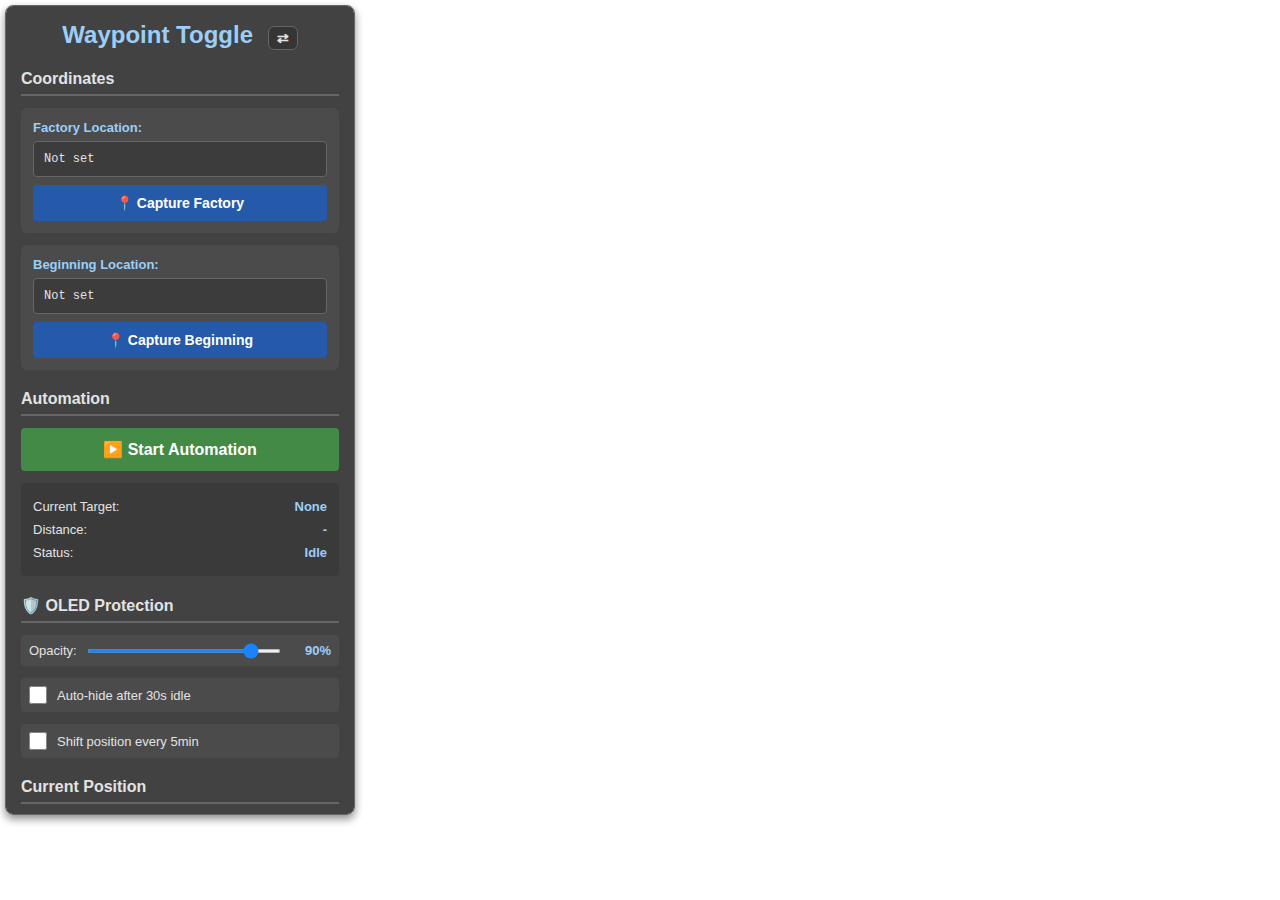
<file: waypoint/index.html>
<!DOCTYPE html>
<html lang="en">

<head>
    <meta charset="UTF-8">
    <meta name="viewport" content="width=device-width, initial-scale=1.0">
    <title>Waypoint Toggle</title>
    <link rel="stylesheet" href="styles.css">
</head>

<body>
    <div id="main">
        <div class="container">
            <h1>Waypoint Toggle <button onclick="toggleMiniMode()" class="mini-toggle" title="Toggle Mini Mode">⇄</button></h1>            
            <!-- Mini Mode Info (shown only in mini mode) -->
            <div class="mini-info">
                <div class="mini-info-item status-idle" id="miniStatus">
                    <span class="label">Status:</span>
                    <span class="value" id="miniStatusValue">Idle</span>
                </div>
                <div class="mini-info-item">
                    <span class="label">Target:</span>
                    <span class="value" id="miniTarget">None</span>
                </div>
                <div class="mini-info-item">
                    <span class="label">Distance:</span>
                    <span class="value" id="miniDistance">-</span>
                </div>
                <div class="mini-info-item">
                    <span class="label">Pos:</span>
                    <span class="value" id="miniPos">-</span>
                </div>
            </div>


            <div class="section">
                <h2>Coordinates</h2>
                <div class="coord-group">
                    <label>Factory Location:</label>
                    <div class="coord-display" id="factoryDisplay">Not set</div>
                    <button onclick="captureFactory()" class="btn-capture">📍 Capture Factory</button>
                </div>

                <div class="coord-group">
                    <label>Beginning Location:</label>
                    <div class="coord-display" id="beginningDisplay">Not set</div>
                    <button onclick="captureBeginning()" class="btn-capture">📍 Capture Beginning</button>
                </div>
            </div>

            <div class="section">
                <h2>Automation</h2>
                <button onclick="toggleAutomation()" id="automationBtn" class="btn-automation">
                    ▶️ Start Automation
                </button>
                <div class="status">
                    <div>Current Target: <span id="currentTarget">None</span></div>
                    <div>Distance: <span id="distance">-</span></div>
                    <div>Status: <span id="status">Idle</span></div>
                </div>
            </div>

            <div class="section">
                <h2>🛡️ OLED Protection</h2>
                <div class="oled-controls">
                    <label>
                        Opacity:
                        <input type="range" id="opacitySlider" min="20" max="100" value="90"
                            oninput="updateOpacity(this.value)">
                        <span id="opacityValue">90%</span>
                    </label>
                    <label>
                        <input type="checkbox" id="autoHide" onchange="toggleAutoHide(this.checked)">
                        Auto-hide after 30s idle
                    </label>
                    <label>
                        <input type="checkbox" id="positionShift" onchange="togglePositionShift(this.checked)">
                        Shift position every 5min
                    </label>
                </div>
            </div>

            <div class="section">
                <h2>Current Position</h2>
                <div class="coord-display" id="currentPos">Waiting for data...</div>
            </div>

            <div class="section">
                <h2>Activity Log</h2>
                <div id="log" class="log"></div>
                <button onclick="clearLog()" class="btn-clear">Clear Log</button>
            </div>
        </div>
    </div>

    <script src="index.js"></script>
</body>

</html>
</file>
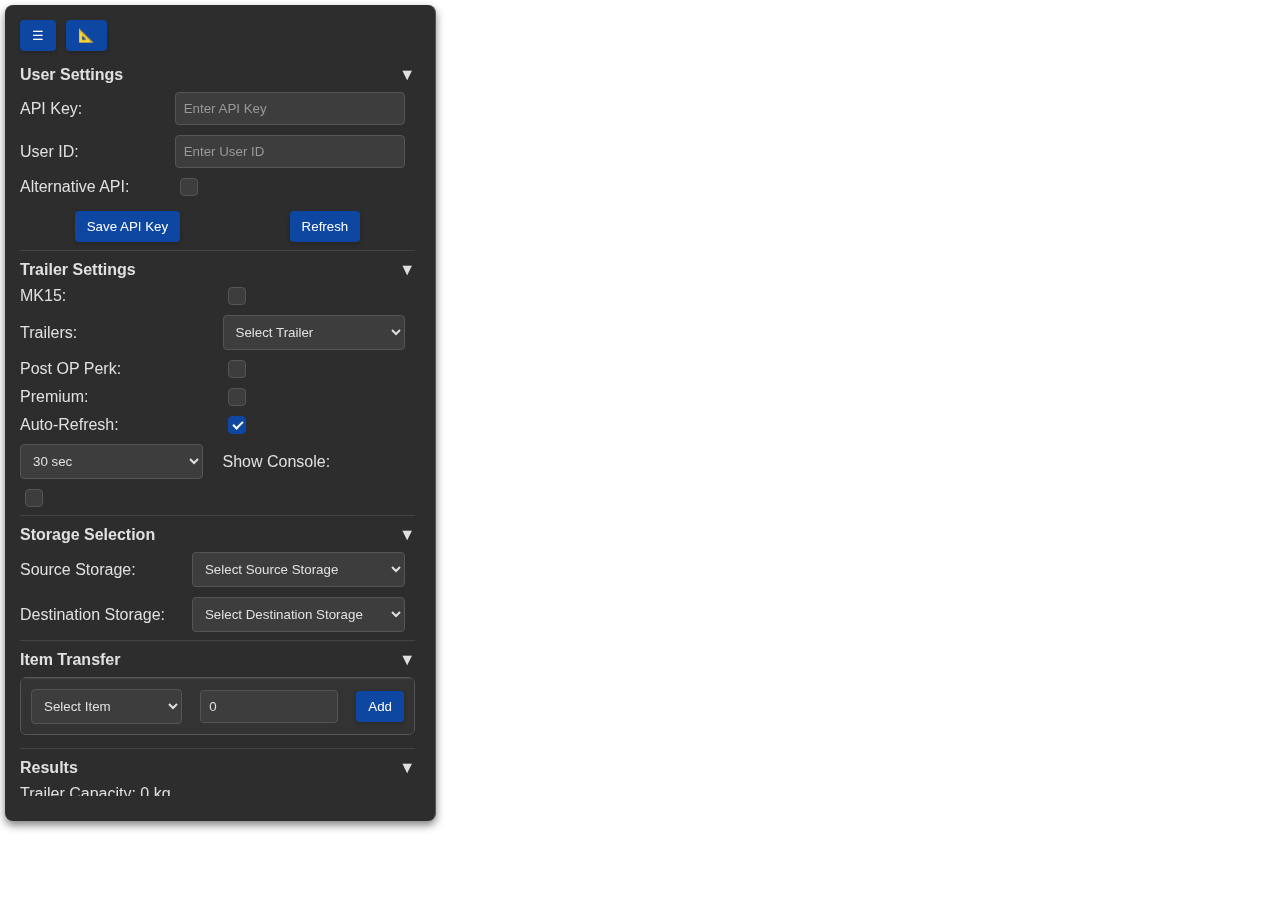
<file: runscalc/testing/index.html>
<!DOCTYPE html>
<html lang="en">

<head>
	<meta charset="UTF-8" />
	<meta name="viewport" content="width=device-width, initial-scale=1.0" />
	<title>Runs Calculator</title>
	<link rel="stylesheet" href="styles.css" />
	<link rel="stylesheet" href="console.css" />
</head>

<body>
	<div id="main">
		<div class="user-input">
			<div class="button-container">
				<button class="toggle-settings" onclick="toggleSettings()">☰</button>
				<button class="toggle-mini-mode" onclick="toggleMiniMode()" title="Toggle Mini Mode">📐</button>
			</div>
			<div class="collapsible">
				<!-- User Settings Submenu -->
				<div class="submenu">
					<div class="submenu-header" onclick="toggleSubmenu(this)">
						User Settings <span class="submenu-toggle">▼</span>
					</div>
					<div class="submenu-content">
						<label for="apiKey">API Key:</label>
						<input type="password" id="apiKey" placeholder="Enter API Key" />
						<label for="userId">User ID:</label>
						<input type="number" id="userId" placeholder="Enter User ID" />
						<label for="alternativeApi">Alternative API:</label>
						<input type="checkbox" id="alternativeApi" />
						<div
							style="grid-column: span 2; display: flex; justify-content: space-around; margin-top: 5px;">
							<button onclick="saveApiKey()">Save API Key</button>
							<button onclick="refresh()" title="Uses 3 API charges per refresh">Refresh</button>
						</div>
					</div>
				</div>

				<!-- Trailer Settings Submenu -->
				<div class="submenu">
					<div class="submenu-header" onclick="toggleSubmenu(this)">
						Trailer Settings <span class="submenu-toggle">▼</span>
					</div>
					<div class="submenu-content">
						<label for="mk15">MK15:</label>
						<input type="checkbox" id="mk15" value="mk15" />
						<label for="trailer">Trailers:</label>
						<select id="trailer">
							<option value="">Select Trailer</option>
							<option value="trailerswb">MK1</option>
							<option value="trailerlogs2">MK3</option>
							<option value="botdumptr">MK4</option>
							<option value="drybulktr">MK5</option>
							<option value="dumptr">MK6</option>
							<option value="docktrailer2">MK7</option>
							<option value="docktrailer">MK8</option>
							<option value="trailers2">MK9</option>
							<option value="trailerswb2">MK10</option>
							<option value="tvtrailer">MK11</option>
							<option value="tvtrailer2">MK12</option>
							<option value="boxlongtr">MK13</option>
							<option value="trailerlarge">MK14</option>
						</select>
						<label for="postop">Post OP Perk:</label>
						<input type="checkbox" id="postop" />
						<label for="premium">Premium:</label>
						<input type="checkbox" id="premium" />
						<label for="autoRefresh"
							title="Automatically refresh storage data every 5 seconds">Auto-Refresh:</label>
						<input type="checkbox" id="autoRefresh"
							title="Automatically refresh storage data every 5 seconds" checked />
						<select id="refreshInterval" title="Refresh interval">
							<option value="5000">5 sec</option>
							<option value="10000">10 sec</option>
							<option value="20000">20 sec</option>
							<option value="30000" selected>30 sec</option>
						</select>
						<label for="showConsole" title="Show debug console">Show Console:</label>
						<input type="checkbox" id="showConsole" title="Show debug console" />
					</div>
				</div>

				<!-- Storage Selection Submenu -->
				<div class="submenu">
					<div class="submenu-header" onclick="toggleSubmenu(this)">
						Storage Selection <span class="submenu-toggle">▼</span>
					</div>
					<div class="submenu-content">
						<label for="sourceStorage">Source Storage:</label>
						<select id="sourceStorage">
							<option value="">Select Source Storage</option>
						</select>
						<label for="destinationStorage">Destination Storage:</label>
						<select id="destinationStorage">
							<option value="">Select Destination Storage</option>
						</select>
					</div>
				</div>

				<!-- Item Transfer Submenu -->
				<div class="submenu">
					<div class="submenu-header" onclick="toggleSubmenu(this)">
						Item Transfer <span class="submenu-toggle">▼</span>
					</div>
					<div class="submenu-content">
						<div class="items-selection-container" style="grid-column: span 2;">
							<div class="items-list" id="selected-items-list">
								<!-- Selected items will appear here -->
							</div>
							<div class="item-add-container">
								<div class="item-add-row">
									<select id="itemType" class="item-dropdown"></select>
									<input type="number" id="itemAmount" placeholder="Amount" value="0"
										class="item-amount-input" min="0" />
									<button onclick="addItem()" class="add-item-btn">Add</button>
								</div>
							</div>
						</div>
					</div>
				</div>

				<!-- Results Submenu -->
				<div class="submenu results-submenu">
					<div class="submenu-header" onclick="toggleSubmenu(this)">
						Results <span class="submenu-toggle">▼</span>
					</div>
					<div class="submenu-content">
						<div style="grid-column: span 2;">Trailer Capacity: <span id="trailer-capacity">0</span> kg
						</div>
						<div
							style="grid-column: span 2; margin-top: 10px; border-top: 1px solid #444; padding-top: 10px;">
							<strong>Per Item Runs:</strong>
						</div>
						<div id="per-item-runs" style="grid-column: span 2;">
							<!-- Per-item runs will appear here -->
						</div>
						<div
							style="grid-column: span 2; margin-top: 10px; border-top: 1px solid #444; padding-top: 10px;">
							<strong>Total Runs Required: <span id="total-runs-required">0</span></strong>
						</div>
					</div>
				</div>

				<!-- Appearance Settings Submenu -->
				<div class="submenu appearance-submenu">
					<div class="submenu-header" onclick="toggleSubmenu(this)">
						Appearance Settings <span class="submenu-toggle">▼</span>
					</div>
					<div class="submenu-content">
						<label for="miniMode">Mini Mode:</label>
						<input type="checkbox" id="miniMode" />
						<label for="panelOpacity">Panel Opacity:</label>
						<input type="range" id="panelOpacity" min="0.1" max="1" step="0.1" value="1" />
					</div>
				</div>
			</div>
			<!-- Debug Console -->
			<div id="debug-console" class="debug-console" style="display: none;">
				<div class="console-header">Debug Console</div>
				<div id="console-output" class="console-output"></div>
			</div>
			<div id="error" class="error"></div>
		</div>
	</div>
	<script src="index.js"></script>
</body>

</html>
</file>
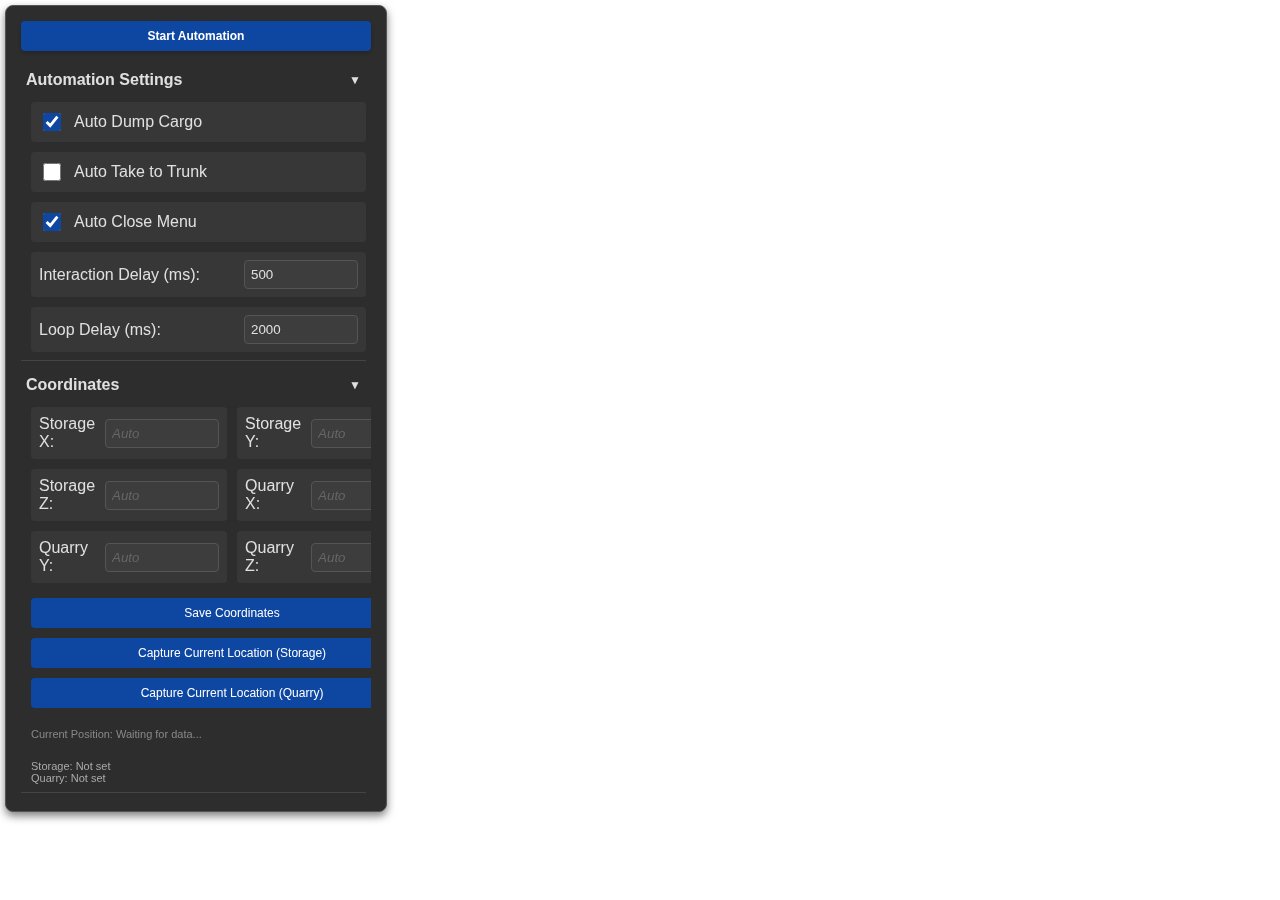
<file: inde211x.html>
<!DOCTYPE html>
<html lang="en">
<head>
    <meta charset="UTF-8">
    <meta name="viewport" content="width=device-width, initial-scale=1.0">
    <title>Trucking Automation</title>
    <link rel="stylesheet" href="styles.css">
</head>
<body>
    <div id="main">
        <div class="user-input">
            <div class="button-container">
                <button class="toggle-automation" onclick="toggleAutomation()">
                    <span id="automationStatus">Start Automation</span>
                </button>
            </div>
            
            <div class="collapsible">
                <!-- Automation Settings -->
                <div class="submenu">
                    <div class="submenu-header" onclick="toggleSubmenu(this)">
                        Automation Settings <span class="submenu-toggle">▼</span>
                    </div>
                    <div class="submenu-content">
                        <label for="autoDump">
                            <input type="checkbox" id="autoDump" checked>
                            Auto Dump Cargo
                        </label>
                        <label for="autoTake">
                            <input type="checkbox" id="autoTake">
                            Auto Take to Trunk
                        </label>
                        <label for="autoCloseMenu">
                            <input type="checkbox" id="autoCloseMenu" checked>
                            Auto Close Menu
                        </label>
                        <label for="interactionDelay">
                            Interaction Delay (ms):
                            <input type="number" id="interactionDelay" value="500" min="100" max="2000" step="100">
                        </label>
                        <label for="loopDelay">
                            Loop Delay (ms):
                            <input type="number" id="loopDelay" value="2000" min="500" max="10000" step="500">
                        </label>
                    </div>
                </div>

                <!-- Coordinates -->
                <div class="submenu">
                    <div class="submenu-header" onclick="toggleSubmenu(this)">
                        Coordinates <span class="submenu-toggle">▼</span>
                    </div>
                    <div class="submenu-content">
                        <label>
                            Storage X:
                            <input type="number" id="storageX" step="0.1" placeholder="Auto">
                        </label>
                        <label>
                            Storage Y:
                            <input type="number" id="storageY" step="0.1" placeholder="Auto">
                        </label>
                        <label>
                            Storage Z:
                            <input type="number" id="storageZ" step="0.1" placeholder="Auto">
                        </label>
                        <label>
                            Quarry X:
                            <input type="number" id="quarryX" step="0.1" placeholder="Auto">
                        </label>
                        <label>
                            Quarry Y:
                            <input type="number" id="quarryY" step="0.1" placeholder="Auto">
                        </label>
                        <label>
                            Quarry Z:
                            <input type="number" id="quarryZ" step="0.1" placeholder="Auto">
                        </label>
                        <button onclick="saveCoords()" style="grid-column: span 2; margin-top: 5px;">Save Coordinates</button>
                        <button onclick="getCurrentLocation('storage')" style="grid-column: span 2;">Capture Current Location (Storage)</button>
                        <button onclick="getCurrentLocation('quarry')" style="grid-column: span 2;">Capture Current Location (Quarry)</button>
                        <div style="grid-column: span 2; margin-top: 10px; font-size: 11px; color: #888;">
                            <div>Current Position: <span id="currentPos">Waiting for data...</span></div>
                        </div>
                        <div id="coordsInfo" style="grid-column: span 2; margin-top: 10px; font-size: 11px; color: #aaa;">
                            Storage: Not set<br>
                            Quarry: Not set
                        </div>
                    </div>
                </div>

                <!-- Status -->
                <div class="submenu">
                    <div class="submenu-header" onclick="toggleSubmenu(this)">
                        Status <span class="submenu-toggle">▼</span>
                    </div>
                    <div class="submenu-content">
                        <div id="statusInfo">
                            <div>Menu Open: <span id="menuStatus">No</span></div>
                            <div>Last Action: <span id="lastAction">None</span></div>
                            <div>Executing: <span id="executingStatus">No</span></div>
                        </div>
                    </div>
                </div>

                <!-- Log -->
                <div class="submenu">
                    <div class="submenu-header" onclick="toggleSubmenu(this)">
                        Activity Log <span class="submenu-toggle">▼</span>
                    </div>
                    <div class="submenu-content">
                        <div id="logContent" class="log-content"></div>
                        <button onclick="clearLog()" class="clear-log-btn">Clear Log</button>
                    </div>
                </div>
            </div>
        </div>
    </div>

    <script src="index.js"></script>
</body>
</html>
</file>
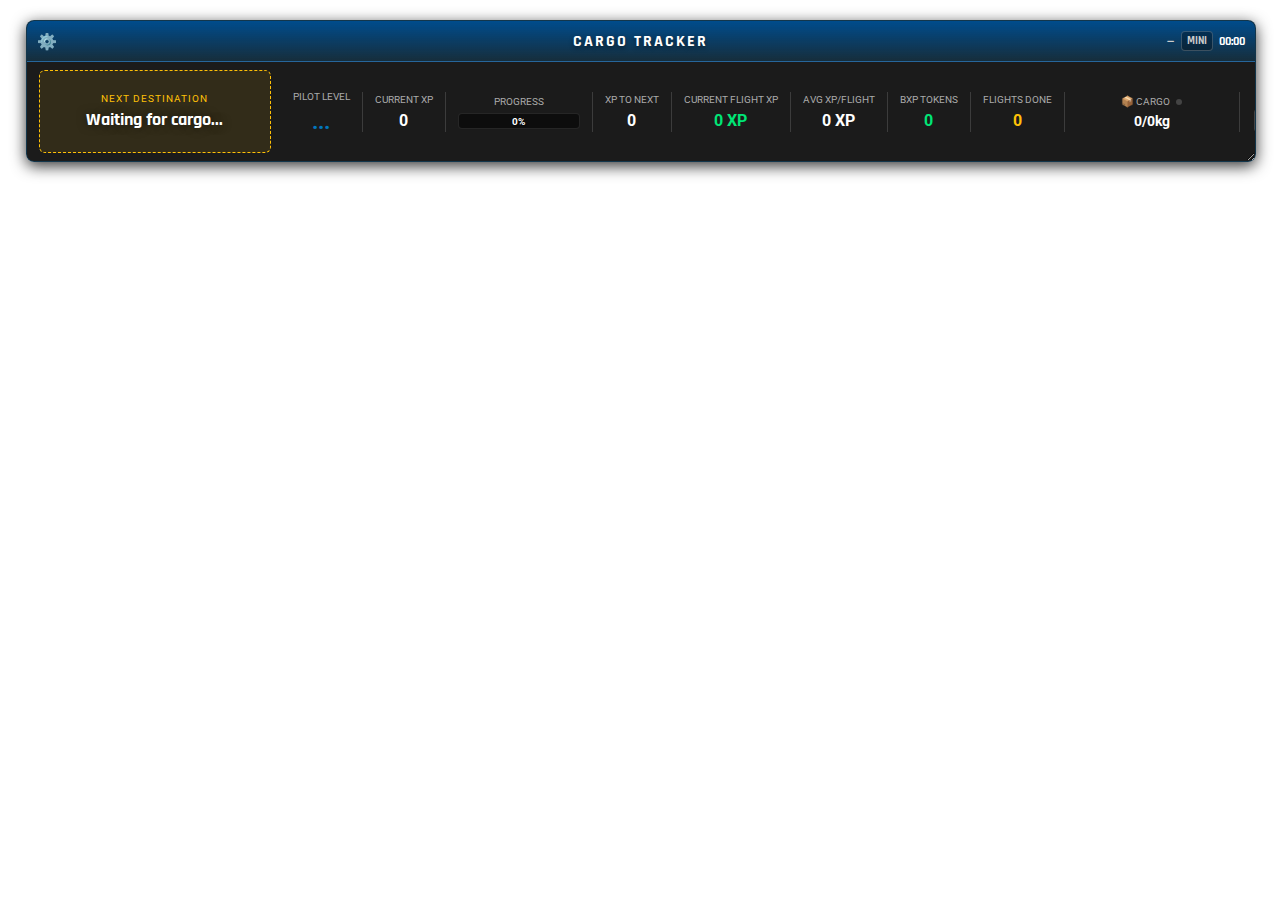
<file: inde2x.html>
<!DOCTYPE html>
<html lang="en">
<head>
    <meta charset="UTF-8">
    <title>TT Cargo Pilot Helper</title>
    <style>
        @import url('https://fonts.googleapis.com/css2?family=Rajdhani:wght@500;600;700&family=Roboto:wght@400;700&display=swap');

        :root {
            --primary: #0277bd;
            --primary-dim: #004c8c;
            --bg-glass: rgba(15, 15, 15, 0.95);
            --text-main: #ffffff;
            --text-dim: #aaaaaa;
            --border: 1px solid rgba(2, 119, 189, 0.3);
            --green: #00e676;
            --orange: #ff9800;
            --accent: #ffc107;
        }

        body {
            margin: 0; padding: 0;
            font-family: 'Roboto', sans-serif;
            background-color: transparent;
            color: var(--text-main);
            overflow: hidden;
            height: 100vh; width: 100vw;
            user-select: none;
        }

        .tracker-app {
            position: absolute;
            top: 20px; 
            left: 2vw;
            width: 96vw;
            max-width: 1950px;
            height: 140px;
            background: var(--bg-glass);
            border: var(--border);
            border-radius: 8px;
            box-shadow: 0 4px 15px rgba(0,0,0,0.8);
            display: flex; flex-direction: column;
            resize: both; overflow: hidden;
            min-height: 140px;
            transition: none;
        }
        
        #tracker-app { top: 20px; }
        #trucking-tracker-app { top: 180px; display: none; }

        /* --- MINI MODE --- */
        #tracker-app.mini-mode {
            width: 420px !important;
            height: 74px !important;
            min-height: 74px !important;
            border-radius: 12px;
            background: rgba(10, 10, 10, 0.98);
            border: 1px solid var(--primary);
            resize: none;
        }

        #tracker-app.mini-mode header, 
        #tracker-app.mini-mode #sky-container,
        #tracker-app.mini-mode #content { display: none !important; }
        
        #trucking-tracker-app.mini-mode header, 
        #trucking-tracker-app.mini-mode #trucking-sky-container,
        #trucking-tracker-app.mini-mode #trucking-content { display: none !important; }

        #micro-view,
        #trucking-micro-view {
            display: none;
            flex-direction: column;
            justify-content: center;
            height: 100%;
            padding: 0 12px;
            font-family: 'Rajdhani', sans-serif;
            cursor: move;
        }
        #tracker-app.mini-mode #micro-view { display: flex; }
        #trucking-tracker-app.mini-mode #trucking-micro-view { display: flex; }

        .micro-row { display: flex; justify-content: space-between; align-items: center; width: 100%; height: 50%; }
        .micro-group { display: flex; align-items: center; gap: 8px; }
        .micro-sep { width: 1px; height: 12px; background: rgba(255,255,255,0.2); }
        .micro-label { color: var(--text-dim); font-size: 0.75em; text-transform: uppercase; letter-spacing: 1px; }
        .micro-val { color: #fff; font-weight: 700; font-size: 0.9em; }
        .micro-val.highlight { color: var(--primary); }
        .micro-val.active { color: var(--green); }
        
        .micro-progress-bg { width: 60px; height: 6px; background: rgba(255,255,255,0.1); border-radius: 3px; overflow: hidden; margin: 0 5px; }
        .micro-progress-fill { height: 100%; background: var(--primary); width: 0%; }

        .micro-btn {
            position: absolute; top: 4px; right: 4px;
            background: rgba(255,255,255,0.1); border: 1px solid rgba(255,255,255,0.2);
            color: #aaa; padding: 0px 4px; border-radius: 3px; font-size: 0.6em; cursor: pointer;
        }
        .micro-btn:hover { background: var(--primary); color: white; }

        /* --- HEADER & ANIMATION --- */
        header {
            background: linear-gradient(180deg, var(--primary-dim), rgba(2, 119, 189, 0.2));
            height: 40px;
            padding: 0 10px;
            cursor: move;
            position: relative;
            display: flex; align-items: center; justify-content: space-between;
            border-bottom: 1px solid rgba(255,255,255,0.15);
            overflow: hidden;
        }
        
        #trucking-drag-handle {
            background: linear-gradient(180deg, #994400, rgba(204, 85, 0, 0.2));
        }

        .header-title {
            position: absolute; left: 50%; top: 50%;
            transform: translate(-50%, -50%);
            font-family: 'Rajdhani', sans-serif; 
            font-weight: 900; font-size: 1em;
            text-transform: uppercase; letter-spacing: 2px;
            color: #fff; pointer-events: none; white-space: nowrap;
            text-shadow: 0 2px 4px rgba(0,0,0,0.5);
            z-index: 10;
        }
        

        /* ANIMATION CONTAINER */
        #sky-container,
        #trucking-sky-container {
            position: absolute;
            top: 0; left: 0; width: 100%; height: 100%;
            overflow: hidden;
            pointer-events: none;
            z-index: 5;
            display: none;
        }

        /* PARACHUTE & CRATE GROUP */
        .drop-group {
            position: absolute;
            top: -90px; /* Start higher up due to larger size */
            display: flex; flex-direction: column; align-items: center;
            opacity: 0.8;
        }

        .parachute {
            font-size: 2.2em; /* Increased size further */
            filter: drop-shadow(0 2px 2px rgba(0,0,0,0.5));
            z-index: 6;
        }

        .crate {
            font-size: 1.8em; /* Increased size further */
            margin-top: -5px; /* Connect visually */
            animation: crateWiggle 2s ease-in-out infinite alternate;
            filter: drop-shadow(0 2px 2px rgba(0,0,0,0.5));
            transform-origin: top center; /* Swing from top */
        }

        /* ANIMATIONS */
        @keyframes dropFall {
            0% { top: -90px; opacity: 0; }
            10% { opacity: 1; }
            90% { opacity: 1; }
            100% { top: 110px; opacity: 0; } /* Fall past bottom */
        }

        @keyframes crateWiggle {
            from { transform: rotate(-15deg); }
            to { transform: rotate(15deg); }
        }

        /* 5 UNIQUE DROPS */
        .drop-1 { left: 10%; animation: dropFall 8s linear infinite; transform: scale(0.8); }
        .drop-2 { left: 30%; animation: dropFall 6s linear infinite 2s; transform: scale(1); }
        .drop-3 { left: 50%; animation: dropFall 9s linear infinite 1s; transform: scale(0.7); }
        .drop-4 { left: 70%; animation: dropFall 7s linear infinite 4s; transform: scale(0.9); }
        .drop-5 { left: 90%; animation: dropFall 10s linear infinite 0.5s; transform: scale(0.6); }


        .header-controls { display: flex; gap: 6px; z-index: 20; align-items: center; }
        .nav-icon { text-decoration: none; font-size: 1em; cursor: pointer; color: #ccc; }
        .nav-icon:hover { color: #fff; }
        
        #mini-btn,
        #trucking-mini-btn { font-family: 'Rajdhani', sans-serif; font-weight: bold; font-size: 0.7em; background: rgba(0,0,0,0.3); border: 1px solid rgba(255,255,255,0.2); color: #ccc; padding: 2px 5px; border-radius: 4px; cursor: pointer; }
        #mini-btn:hover,
        #trucking-mini-btn:hover { background: var(--primary); color: white; border-color: var(--accent); }
        
        #clock,
        #trucking-clock { font-family: 'Rajdhani', sans-serif; font-weight: 700; color: #fff; font-size: 0.75em; z-index: 20; }

        /* --- CONTENT --- */
        #content,
        #trucking-content { padding: 8px 12px; flex: 1; overflow-y: hidden; overflow-x: auto; scrollbar-width: thin; display: flex; flex-direction: row; gap: 12px; align-items: stretch; }

        .destination-display { background: rgba(255, 193, 7, 0.1); border: 1px dashed var(--accent); border-radius: 6px; padding: 8px 15px; text-align: center; transition: all 0.3s ease; display: flex; flex-direction: column; align-items: center; justify-content: center; gap: 4px; min-width: 200px; flex-shrink: 0; }
        .dest-label { font-size: 0.65em; color: var(--accent); text-transform: uppercase; letter-spacing: 1px; }
        .dest-value { font-family: 'Rajdhani', sans-serif; font-size: 1.1em; font-weight: 700; color: #fff; text-shadow: 0 0 10px rgba(0,0,0,0.5); white-space: nowrap; }
        
        .multi-warning { display: none; font-size: 0.65em; font-weight: bold; text-transform: uppercase; letter-spacing: 0.5px; animation: warnPulse 1s infinite alternate; }
        @keyframes warnPulse { from { color: white; text-shadow: 0 0 2px black; } to { color: #ff3333; text-shadow: 0 0 10px red; } }

        .horizontal-row { display: flex; gap: 12px; align-items: center; flex-wrap: nowrap; flex: 1; padding: 0 10px; }
        .stat-item { display: flex; flex-direction: column; align-items: center; justify-content: center; gap: 3px; min-width: fit-content; }
        .stat-separator { width: 1px; height: 40px; background: rgba(255,255,255,0.15); flex-shrink: 0; }

        .label { font-size: 0.65em; color: var(--text-dim); text-transform: uppercase; margin-bottom: 2px; white-space: nowrap; }
        .value { font-size: 1em; font-weight: bold; color: var(--text-main); white-space: nowrap; }
        .value.highlight { color: var(--primary); }
        .value.bxp { color: var(--green); }

        .progress-container { position: relative; height: 14px; background: rgba(0,0,0,0.5); border-radius: 4px; margin: 0; overflow: hidden; border: 1px solid rgba(255,255,255,0.1); }
        .progress-bar { height: 100%; background: var(--primary); width: 0%; transition: width 0.3s ease; }
        .progress-text { position: absolute; top: 50%; left: 50%; transform: translate(-50%, -50%); font-size: 0.65em; text-shadow: 1px 1px 2px black; font-weight: bold; z-index: 2; }



        .sync-dot { height: 6px; width: 6px; border-radius: 50%; display: inline-block; background: #444; margin-left: 4px; vertical-align: middle; }
        .sync-dot.live { background: var(--green); box-shadow: 0 0 5px var(--green); }
        .sync-dot.cached { background: var(--orange); }

        input[type="number"] { width: 100%; background: rgba(0,0,0,0.4); border: 1px solid #444; color: white; padding: 3px 5px; border-radius: 3px; font-family: inherit; font-size: 0.8em; }
        input:focus { outline: 1px solid var(--primary); border-color: var(--primary); }
        
        .quick-btn { background: rgba(255,255,255,0.1); border: 1px solid rgba(255,255,255,0.2); color: #ccc; font-size: 0.65em; padding: 3px 6px; border-radius: 3px; cursor: pointer; font-family: 'Rajdhani', sans-serif; font-weight: bold; white-space: nowrap; }
        .quick-btn:hover { background: var(--primary); color: white; border-color: var(--primary); }

        #job-list, #summary-table { display: none !important; }
        
        #control-panel { 
            display: none; 
            position: absolute; 
            top: 50%; 
            left: 50%; 
            transform: translate(-50%, -50%);
            background: var(--bg-glass); 
            border: var(--border); 
            border-radius: 12px; 
            padding: 25px; 
            min-width: 400px;
            max-width: 500px;
            box-shadow: 0 8px 32px rgba(0,0,0,0.9); 
            z-index: 2000;
            backdrop-filter: blur(10px);
        }
        #control-panel.show { display: block; }
        
        #control-overlay {
            display: none;
            position: fixed;
            top: 0; left: 0; right: 0; bottom: 0;
            background: rgba(0, 0, 0, 0.7);
            z-index: 1999;
        }
        #control-overlay.show { display: block; }
        
        .control-header {
            font-size: 1.4em;
            font-weight: 900;
            margin-bottom: 20px;
            color: var(--primary);
            text-transform: uppercase;
            letter-spacing: 2px;
            text-align: center;
            font-family: 'Rajdhani', sans-serif;
            border-bottom: 2px solid var(--primary);
            padding-bottom: 10px;
        }
        
        #settings-panel,
        #trucking-settings-panel { 
            display: none; 
            position: absolute; 
            top: 50px; 
            right: 10px; 
            background: var(--bg-glass); 
            border: var(--border); 
            border-radius: 8px; 
            padding: 15px; 
            min-width: 320px;
            max-height: 80vh;
            overflow-y: auto;
            box-shadow: 0 4px 15px rgba(0,0,0,0.8); 
            z-index: 1000; 
        }
        #settings-panel.show,
        #trucking-settings-panel.show { display: block; }
        
        #trucking-settings-panel {
            border-color: #cc5500;
        }
        
        #minimized-bar {
            display: none;
            position: absolute;
            top: 20px;
            left: 2vw;
            background: var(--bg-glass);
            border: var(--border);
            border-radius: 8px;
            padding: 8px 15px;
            cursor: pointer;
            box-shadow: 0 4px 15px rgba(0,0,0,0.8);
            z-index: 999;
        }
        #minimized-bar:hover { border-color: var(--primary); }
        #minimized-bar.show { display: block; }
        .settings-row { display: flex; justify-content: space-between; align-items: center; margin-bottom: 12px; padding-bottom: 12px; border-bottom: 1px solid rgba(255,255,255,0.1); }
        .settings-row:last-child { border-bottom: none; margin-bottom: 0; }
        .settings-label { font-size: 0.85em; color: var(--text-dim); }
        .settings-control { display: flex; gap: 5px; align-items: center; }
        
        .control-row { display: flex; justify-content: space-between; align-items: center; margin-bottom: 15px; padding: 12px; background: rgba(255,255,255,0.03); border-radius: 6px; border: 1px solid rgba(255,255,255,0.1); }
        .control-row:hover { background: rgba(255,255,255,0.05); border-color: var(--primary); }
        .control-label { font-size: 0.95em; color: var(--text-main); font-weight: 500; }
        .control-toggle { display: flex; gap: 8px; align-items: center; }
        .font-btn { background: rgba(255,255,255,0.1); border: 1px solid rgba(255,255,255,0.2); color: #ccc; padding: 3px 8px; border-radius: 3px; cursor: pointer; font-size: 0.8em; }
        .font-btn:hover { background: var(--primary); color: white; }
        .font-value { color: var(--primary); font-weight: bold; min-width: 35px; text-align: center; }
        .settings-icon { cursor: pointer; font-size: 1em; color: #ccc; }
        .settings-icon:hover { color: #fff; }
        
        .opacity-slider { width: 120px; height: 4px; background: rgba(255,255,255,0.2); border-radius: 2px; appearance: none; cursor: pointer; }
        .opacity-slider::-webkit-slider-thumb { appearance: none; width: 12px; height: 12px; background: var(--primary); border-radius: 50%; cursor: pointer; }
        .opacity-slider::-moz-range-thumb { width: 12px; height: 12px; background: var(--primary); border-radius: 50%; cursor: pointer; border: none; }
        
        .minimize-btn { cursor: pointer; font-size: 1em; color: #ccc; margin-left: 5px; }
        .minimize-btn:hover { color: #fff; }
        
        #settings-panel input[type="checkbox"],
        #control-panel input[type="checkbox"] { 
            width: 18px; 
            height: 18px; 
            cursor: pointer; 
            accent-color: var(--primary); 
        }
    </style>
</head>
<body>

<div id="tracker-app" class="tracker-app">
    <div id="micro-view" onmousedown="dragMouseDown(event)">
        <button class="micro-btn" onclick="toggleMini()">EXPAND</button>
        
        <div class="micro-row" style="border-bottom: 1px solid rgba(255,255,255,0.1);">
            <div class="micro-group">
                <span style="font-size:1.2em">📦</span>
                <span class="micro-val highlight">ZG OPS</span>
            </div>
            <div class="micro-group">
                <span class="micro-label">Dest:</span>
                <span class="micro-val" id="micro-dest" style="max-width:140px; overflow:hidden; white-space:nowrap; text-overflow:ellipsis;">--</span>
            </div>
            <div class="micro-group">
                <span class="micro-label">Load:</span>
                <span class="micro-val active" id="micro-weight">0kg</span>
            </div>
        </div>

        <div class="micro-row">
            <div class="micro-group" style="min-width: 90px;">
                <span class="micro-label">Lvl</span>
                <span class="micro-val highlight" id="micro-level">0</span>
                <div class="micro-progress-bg">
                    <div class="micro-progress-fill" id="micro-bar"></div>
                </div>
            </div>
            <div class="micro-sep"></div>
            <div class="micro-group">
                <span class="micro-label">XP:</span>
                <span class="micro-val" id="micro-xp">0</span>
            </div>
            <div class="micro-sep"></div>
            <div class="micro-group">
                <span class="micro-label">Tok:</span>
                <span class="micro-val active" id="micro-tokens">0</span>
            </div>
            <div class="micro-sep"></div>
            <div class="micro-group">
                <span class="micro-label">Left:</span>
                <span class="micro-val highlight" id="micro-calc">--</span>
            </div>
        </div>
    </div>

    <header id="drag-handle">
        <div class="header-controls">
            <span class="settings-icon" onclick="toggleSettings()">⚙️</span>
        </div>
        
        <div class="header-title">Cargo Tracker</div>
        
        <div id="sky-container">
            <div class="drop-group drop-1"><div class="parachute">🪂</div><div class="crate">📦</div></div>
            <div class="drop-group drop-2"><div class="parachute">🪂</div><div class="crate">📦</div></div>
            <div class="drop-group drop-3"><div class="parachute">🪂</div><div class="crate">📦</div></div>
            <div class="drop-group drop-4"><div class="parachute">🪂</div><div class="crate">📦</div></div>
            <div class="drop-group drop-5"><div class="parachute">🪂</div><div class="crate">📦</div></div>
        </div>

        <div class="header-controls" style="flex-direction:row; gap:6px; align-items:center;">
            <span class="minimize-btn" onclick="minimizeUI()" title="Minimize">−</span>
            <button id="mini-btn" onclick="toggleMini()">MINI</button>
            <span id="clock">00:00</span>
        </div>
    </header>

    <div id="content">
        
        <div class="destination-display" id="dest-box" data-visible="true">
            <div class="dest-label">Next Destination</div>
            <div class="dest-value" id="disp-destination">Waiting for cargo...</div>
            <div id="multi-warning" class="multi-warning">⚠ Multiple Cargo Types ⚠</div>
        </div>

        <div class="horizontal-row">
            <div class="stat-item">
                <div class="label">Pilot Level</div>
                <div class="value highlight" style="font-size:1.4em" id="disp-level">...</div>
            </div>

            <div class="stat-separator"></div>

            <div class="stat-item">
                <div class="label">Current XP</div>
                <div class="value" id="disp-xp">0</div>
            </div>

            <div class="stat-separator"></div>

            <div class="stat-item">
                <div class="label">Progress</div>
                <div class="progress-container" style="width:120px;">
                    <div class="progress-bar" id="level-bar"></div>
                    <div class="progress-text" id="level-text">0%</div>
                </div>
            </div>

            <div class="stat-separator"></div>

            <div class="stat-item">
                <div class="label">XP To Next</div>
                <div class="value" id="disp-xp-remaining">0</div>
            </div>

            <div class="stat-separator"></div>

            <div class="stat-item">
                <div class="label">Current Flight XP</div>
                <div class="value" id="disp-flight-xp" style="color:var(--green)">0 XP</div>
            </div>

            <div class="stat-separator"></div>

            <div class="stat-item">
                <div class="label">Avg XP/Flight</div>
                <div class="value" id="disp-flight-avg">0 XP</div>
            </div>

            <div class="stat-separator"></div>

            <div class="stat-item">
                <div class="label">BXP Tokens</div>
                <div class="value bxp" id="disp-bxp">0</div>
            </div>

            <div class="stat-separator"></div>

            <div class="stat-item">
                <div class="label">Flights Done</div>
                <div class="value" id="disp-ops" style="color:var(--accent)">0</div>
            </div>

            <div class="stat-separator"></div>

            <div class="stat-item" style="min-width:150px;">
                <div class="label">📦 Cargo <span id="sync-status" class="sync-dot"></span></div>
                <div class="value" id="trunk-capacity" style="font-size:0.85em;">0/0kg</div>
            </div>

            <div class="stat-separator" id="calc-sep-1" data-visible="true"></div>

            <div class="stat-item" id="calc-input-section" style="min-width:180px;" data-visible="true">
                <div class="label">Flight Calculator</div>
                <div style="display:flex; gap:3px; align-items:center;">
                    <input type="number" id="target-input" placeholder="Target XP" style="width:100px; margin:0;">
                    <button class="quick-btn" onclick="setCalc(100000)" style="margin:0;">100K</button>
                    <button class="quick-btn" onclick="setCalc(1000000)" style="margin:0;">1M</button>
                </div>
            </div>

            <div class="stat-separator" id="calc-sep-2" data-visible="true"></div>

            <div class="stat-item" id="calc-result-section" data-visible="true">
                <div class="label">Flights Left</div>
                <div class="value" id="calc-result">--</div>
            </div>
        </div>
        
        <div id="trunk-list" style="display:none;"></div>

    </div>
    <div id="resize-handle" style="position:absolute; bottom:0; right:0; width:15px; height:15px; cursor:nwse-resize;"></div>
</div>

<div id="trucking-tracker-app" class="tracker-app">
    <div id="trucking-micro-view" onmousedown="dragMouseDownTrucking(event)">
        <button class="micro-btn" onclick="toggleMiniTrucking()">EXPAND</button>
        
        <div class="micro-row" style="border-bottom: 1px solid rgba(255,255,255,0.1);">
            <div class="micro-group">
                <span style="font-size:1.2em">🚛</span>
                <span class="micro-val highlight">TRUCKING</span>
            </div>
            <div class="micro-group">
                <span class="micro-label">Dest:</span>
                <span class="micro-val" id="trucking-micro-dest" style="max-width:140px; overflow:hidden; white-space:nowrap; text-overflow:ellipsis;">--</span>
            </div>
            <div class="micro-group">
                <span class="micro-label">Load:</span>
                <span class="micro-val active" id="trucking-micro-weight">0kg</span>
            </div>
        </div>

        <div class="micro-row">
            <div class="micro-group" style="min-width: 90px;">
                <span class="micro-label">Lvl</span>
                <span class="micro-val highlight" id="trucking-micro-level">0</span>
                <div class="micro-progress-bg">
                    <div class="micro-progress-fill" id="trucking-micro-bar"></div>
                </div>
            </div>
            <div class="micro-sep"></div>
            <div class="micro-group">
                <span class="micro-label">XP:</span>
                <span class="micro-val" id="trucking-micro-xp">0</span>
            </div>
            <div class="micro-sep"></div>
            <div class="micro-group">
                <span class="micro-label">Tok:</span>
                <span class="micro-val active" id="trucking-micro-tokens">0</span>
            </div>
            <div class="micro-sep"></div>
            <div class="micro-group">
                <span class="micro-label">Left:</span>
                <span class="micro-val highlight" id="trucking-micro-calc">--</span>
            </div>
        </div>
    </div>

    <header id="trucking-drag-handle">
        <div class="header-controls">
            <span class="settings-icon" onclick="toggleTruckingSettings()">⚙️</span>
        </div>
        
        <div class="header-title">Trucking Tracker</div>
        
        <div id="trucking-sky-container">
            <div class="drop-group drop-1"><div class="parachute">🚛</div><div class="crate">📦</div></div>
            <div class="drop-group drop-2"><div class="parachute">🚛</div><div class="crate">📦</div></div>
            <div class="drop-group drop-3"><div class="parachute">🚛</div><div class="crate">📦</div></div>
            <div class="drop-group drop-4"><div class="parachute">🚛</div><div class="crate">📦</div></div>
            <div class="drop-group drop-5"><div class="parachute">🚛</div><div class="crate">📦</div></div>
        </div>

        <div class="header-controls" style="flex-direction:row; gap:6px; align-items:center;">
            <span class="minimize-btn" onclick="minimizeUITrucking()" title="Minimize">−</span>
            <button id="trucking-mini-btn" onclick="toggleMiniTrucking()">MINI</button>
            <span id="trucking-clock">00:00</span>
        </div>
    </header>

    <div id="trucking-content">
        
        <div class="horizontal-row">
            <div class="stat-item">
                <div class="label">Trucker Level</div>
                <div class="value highlight" style="font-size:1.4em" id="trucking-disp-level">...</div>
            </div>

            <div class="stat-separator"></div>

            <div class="stat-item">
                <div class="label">Current XP</div>
                <div class="value" id="trucking-disp-xp">0</div>
            </div>

            <div class="stat-separator"></div>

            <div class="stat-item">
                <div class="label">Progress</div>
                <div class="progress-container" style="width:120px;">
                    <div class="progress-bar" id="trucking-level-bar"></div>
                    <div class="progress-text" id="trucking-level-text">0%</div>
                </div>
            </div>

            <div class="stat-separator"></div>

            <div class="stat-item">
                <div class="label">XP To Next</div>
                <div class="value" id="trucking-disp-xp-remaining">0</div>
            </div>

            <div class="stat-separator"></div>

            <div class="stat-item">
                <div class="label">Current Run XP</div>
                <div class="value" id="trucking-disp-flight-xp" style="color:var(--green)">0 XP</div>
            </div>

            <div class="stat-separator"></div>

            <div class="stat-item">
                <div class="label">Avg XP/Run</div>
                <div class="value" id="trucking-disp-flight-avg">0 XP</div>
            </div>

            <div class="stat-separator"></div>

            <div class="stat-item">
                <div class="label">BXP Tokens</div>
                <div class="value bxp" id="trucking-disp-bxp">0</div>
            </div>

            <div class="stat-separator"></div>

            <div class="stat-item">
                <div class="label">Runs Done</div>
                <div class="value" id="trucking-disp-ops" style="color:var(--accent)">0</div>
            </div>

            <div class="stat-separator"></div>

            <div class="stat-item" style="min-width:150px;">
                <div class="label">🚛 Cargo <span id="trucking-sync-status" class="sync-dot"></span></div>
                <div class="value" id="trucking-trunk-capacity" style="font-size:0.85em;">0/0kg</div>
            </div>

            <div class="stat-separator" id="trucking-calc-sep-1" data-visible="true"></div>

            <div class="stat-item" id="trucking-calc-input-section" style="min-width:180px;" data-visible="true">
                <div class="label">Run Calculator</div>
                <div style="display:flex; gap:3px; align-items:center;">
                    <input type="number" id="trucking-target-input" placeholder="Target XP" style="width:100px; margin:0;">
                    <button class="quick-btn" onclick="setCalcTrucking(100000)" style="margin:0;">100K</button>
                    <button class="quick-btn" onclick="setCalcTrucking(1000000)" style="margin:0;">1M</button>
                </div>
            </div>

            <div class="stat-separator" id="trucking-calc-sep-2" data-visible="true"></div>

            <div class="stat-item" id="trucking-calc-result-section" data-visible="true">
                <div class="label">Runs Left</div>
                <div class="value" id="trucking-calc-result">--</div>
            </div>
        </div>
        
        <div id="trucking-trunk-list" style="display:none;"></div>

    </div>
    <div id="trucking-resize-handle" style="position:absolute; bottom:0; right:0; width:15px; height:15px; cursor:nwse-resize;"></div>
</div>

<div id="minimized-bar" onclick="restoreUI()">
    <span style="font-family:'Rajdhani',sans-serif; font-weight:700; color:var(--primary); font-size:0.9em;">ZG OPS</span>
    <span style="color:#888; font-size:0.8em; margin-left:10px;">Click to restore</span>
</div>

<div id="control-overlay"></div>

<div id="control-panel">
    <div class="control-header">⚙️ ZG OPS Control Panel</div>
    
    <div class="control-row">
        <div class="control-label">📦 Show Cargo Tracker</div>
        <div class="control-toggle">
            <input type="checkbox" id="control-show-tracker" checked onchange="toggleTrackerUI()">
        </div>
    </div>
    
    <div class="control-row">
        <div class="control-label">🚛 Show Trucking Tracker</div>
        <div class="control-toggle">
            <input type="checkbox" id="control-show-trucking" onchange="toggleTruckingUI()">
        </div>
    </div>
    
    <div style="font-size:0.9em; color:var(--primary); font-weight:bold; margin:15px 0 10px 0; padding-bottom:5px; border-bottom:1px solid rgba(255,255,255,0.1);">📦 CARGO TRACKER</div>
    
    <div class="control-row">
        <div class="control-label">Show Destination</div>
        <div class="control-toggle">
            <input type="checkbox" id="control-show-destination" checked onchange="toggleDestinationFromControl()">
        </div>
    </div>
    
    <div class="control-row">
        <div class="control-label">Show Calculator</div>
        <div class="control-toggle">
            <input type="checkbox" id="control-show-calculator" checked onchange="toggleCalculatorFromControl()">
        </div>
    </div>
    
    <div class="control-row">
        <div class="control-label">Font Size</div>
        <div class="control-toggle">
            <button class="font-btn" onclick="changeCargoFontSize(-1)">−</button>
            <span class="font-value" id="control-font-size-display">100%</span>
            <button class="font-btn" onclick="changeCargoFontSize(1)">+</button>
        </div>
    </div>
    
    <div class="control-row">
        <div class="control-label">Opacity</div>
        <div class="control-toggle">
            <input type="range" class="opacity-slider" id="control-opacity-slider" min="50" max="100" value="95" oninput="changeCargoOpacity(this.value)">
            <span class="font-value" id="control-opacity-display">95%</span>
        </div>
    </div>
    
    <div style="font-size:0.9em; color:#cc5500; font-weight:bold; margin:15px 0 10px 0; padding-bottom:5px; border-bottom:1px solid rgba(255,255,255,0.1);">🚛 TRUCKING TRACKER</div>
    
    <div class="control-row">
        <div class="control-label">Show Calculator</div>
        <div class="control-toggle">
            <input type="checkbox" id="control-show-trucking-calculator" checked onchange="toggleTruckingCalculatorFromControl()">
        </div>
    </div>
    
    <div class="control-row">
        <div class="control-label">Font Size</div>
        <div class="control-toggle">
            <button class="font-btn" onclick="changeTruckingFontSize(-1)">−</button>
            <span class="font-value" id="control-trucking-font-size">100%</span>
            <button class="font-btn" onclick="changeTruckingFontSize(1)">+</button>
        </div>
    </div>
    
    <div class="control-row">
        <div class="control-label">Opacity</div>
        <div class="control-toggle">
            <input type="range" class="opacity-slider" id="control-trucking-opacity" min="50" max="100" value="95" oninput="changeTruckingOpacity(this.value)">
            <span class="font-value" id="control-trucking-opacity-display">95%</span>
        </div>
    </div>
    
    <div style="display:flex; gap:10px; margin-top:20px; padding-top:15px; border-top:1px solid rgba(255,255,255,0.1);">
        <button class="font-btn" onclick="resetSettings()" style="flex:1;">Reset All Settings</button>
        <button class="font-btn" onclick="toggleControlPanel()" style="flex:1; background:var(--primary); color:white;">Close (F2)</button>
    </div>
    
    <div style="text-align:center; margin-top:15px; font-size:0.75em; color:var(--text-dim);">
        Press <span style="color:var(--primary); font-weight:bold;">F2</span> to toggle this panel
    </div>
</div>

<div id="settings-panel">
    <div style="font-size:1.1em; font-weight:bold; margin-bottom:15px; color:var(--primary); text-transform:uppercase; letter-spacing:1px;">Quick Settings</div>
    
    <div style="font-size:0.75em; color:var(--text-dim); margin-bottom:10px; font-style:italic;">
        💡 Use F2 for full control panel
    </div>
    
    <div style="border-bottom:1px solid rgba(255,255,255,0.1); margin-bottom:10px; padding-bottom:10px;">
        <div style="font-size:0.85em; color:var(--primary); font-weight:bold; margin-bottom:8px;">📦 CARGO SETTINGS</div>
        
        <div class="settings-row" style="border-bottom:none; margin-bottom:5px; padding-bottom:5px;">
            <div class="settings-label">Show Destination</div>
            <div class="settings-control">
                <input type="checkbox" id="show-destination" checked onchange="toggleDestination()">
            </div>
        </div>
        
        <div class="settings-row" style="border-bottom:none; margin-bottom:5px; padding-bottom:5px;">
            <div class="settings-label">Show Calculator</div>
            <div class="settings-control">
                <input type="checkbox" id="show-calculator" checked onchange="toggleCalculator()">
            </div>
        </div>
        
        <div class="settings-row" style="border-bottom:none; margin-bottom:5px; padding-bottom:5px;">
            <div class="settings-label">Font Size</div>
            <div class="settings-control">
                <button class="font-btn" onclick="changeCargoFontSize(-1)">−</button>
                <span class="font-value" id="font-size-display">100%</span>
                <button class="font-btn" onclick="changeCargoFontSize(1)">+</button>
            </div>
        </div>
        
        <div class="settings-row" style="border-bottom:none; margin-bottom:0; padding-bottom:0;">
            <div class="settings-label">Opacity</div>
            <div class="settings-control">
                <input type="range" class="opacity-slider" id="opacity-slider" min="50" max="100" value="95" oninput="changeCargoOpacity(this.value)">
                <span class="font-value" id="opacity-display">95%</span>
            </div>
        </div>
    </div>
    
    <div class="settings-row" style="border-bottom:none; margin-bottom:0; padding-bottom:0;">
        <div class="settings-label">Reset Cargo Settings</div>
        <div class="settings-control">
            <button class="font-btn" onclick="resetCargoSettings()">Reset</button>
        </div>
    </div>
</div>

<div id="trucking-settings-panel">
    <div style="font-size:1.1em; font-weight:bold; margin-bottom:15px; color:#cc5500; text-transform:uppercase; letter-spacing:1px;">🚛 Trucking Settings</div>
    
    <div style="font-size:0.75em; color:var(--text-dim); margin-bottom:10px; font-style:italic;">
        💡 Use F2 for full control panel
    </div>
    
    <div style="border-bottom:1px solid rgba(255,255,255,0.1); margin-bottom:10px; padding-bottom:10px;">
        <div style="font-size:0.85em; color:#cc5500; font-weight:bold; margin-bottom:8px;">🚛 TRUCKING SETTINGS</div>
        
        <div class="settings-row" style="border-bottom:none; margin-bottom:5px; padding-bottom:5px;">
            <div class="settings-label">Show Calculator</div>
            <div class="settings-control">
                <input type="checkbox" id="show-trucking-calculator" checked onchange="toggleTruckingCalculator()">
            </div>
        </div>
        
        <div class="settings-row" style="border-bottom:none; margin-bottom:5px; padding-bottom:5px;">
            <div class="settings-label">Font Size</div>
            <div class="settings-control">
                <button class="font-btn" onclick="changeTruckingFontSize(-1)">−</button>
                <span class="font-value" id="trucking-font-size-display">100%</span>
                <button class="font-btn" onclick="changeTruckingFontSize(1)">+</button>
            </div>
        </div>
        
        <div class="settings-row" style="border-bottom:none; margin-bottom:0; padding-bottom:0;">
            <div class="settings-label">Opacity</div>
            <div class="settings-control">
                <input type="range" class="opacity-slider" id="trucking-opacity-slider" min="50" max="100" value="95" oninput="changeTruckingOpacity(this.value)">
                <span class="font-value" id="trucking-opacity-display">95%</span>
            </div>
        </div>
    </div>
    
    <div class="settings-row" style="border-bottom:none; margin-bottom:0; padding-bottom:0;">
        <div class="settings-label">Reset Trucking Settings</div>
        <div class="settings-control">
            <button class="font-btn" onclick="resetTruckingSettings()">Reset</button>
        </div>
    </div>
</div>

<div id="job-list" style="display:none;"></div>
<table id="summary-table" style="display:none;"></table>

<script>
// --- AIRPORT DATABASE ---
const AIRPORTS = {
    "LSIA": "Los Santos INTL.", "SSIA": "Sandy Sh. INTL. Airport", "ZMA": "Zancudo Military Airport",
    "RAM": "Arroyo Muerto Municipal", "PBA": "Arroyo Muerto Municipal", 
    "POA": "Pacific Ocean Airport", "MGA": "Mount Gorgo Airport",
    "CIA": "Chumash Island Airport", "SCA": "San Chianski Airport", "POP": "PostOp Airport",
    "SAN": "Sandy Shores Airfield", "MKA": "McKenzie Airfield", "CPA": "Cayo Perico Airfield",
    "TVH": "Tongva Hills Airfield", "CV": "Carrier"
};

// --- STATE ---
let TRUNK_KEY = null;
let LAST_VEHICLE = null; 
const STORAGE_KEY_CALC = "target_xp_cargo";
const STORAGE_KEY_MINI = "mini_mode_cargo";
const STORAGE_KEY_FONTSIZE = "font_size_cargo";
const STORAGE_KEY_OPACITY = "opacity_cargo";
const STORAGE_KEY_SHOW_DEST = "show_destination_cargo";
const STORAGE_KEY_SHOW_CALC = "show_calculator_cargo";
const STORAGE_KEY_SHOW_TRACKER = "show_tracker_cargo";
const STORAGE_KEY_SHOW_TRUCKING = "show_trucking_tracker";

// Trucking Storage Keys
const TRUCKING_STORAGE_KEY_CALC = "target_xp_trucking";
const TRUCKING_STORAGE_KEY_MINI = "mini_mode_trucking";
const TRUCKING_STORAGE_KEY_FONTSIZE = "font_size_trucking";
const TRUCKING_STORAGE_KEY_OPACITY = "opacity_trucking";
const TRUCKING_STORAGE_KEY_SHOW_CALC = "show_calculator_trucking";

let APP_VISIBLE = true;
let TRUCKING_VISIBLE = false;
let CONTROL_PANEL_VISIBLE = false;

let MEMORY = {
    inventory: {},
    trunk: {},
    weight: 0,
    lastTrunkUpdate: 0
};

let TRUCKING_MEMORY = {
    inventory: {},
    trunk: {},
    weight: 0,
    lastTrunkUpdate: 0
};

let TRUCKING_TRUNK_KEY = null;
let TRUCKING_LAST_VEHICLE = null;

const JOB_EXP_KEY = "exp_piloting_cargos";
const JOB_BXP_KEY = "exp_token_a|piloting|cargos";

const TRUCKING_JOB_EXP_KEY = "exp_trucking_trucking";
const TRUCKING_JOB_BXP_KEY = "exp_token_a|trucking|trucking";

const STATE = {
    currentXP: 0, 
    runActive: false,
    runStartXP: 0, 
    currentRunGain: 0, 
    completedRuns: 0,
    totalRunXP: 0, 
    avgRunXP: 0
};

const TRUCKING_STATE = {
    currentXP: 0, 
    runActive: false,
    runStartXP: 0, 
    currentRunGain: 0, 
    completedRuns: 0,
    totalRunXP: 0, 
    avgRunXP: 0
};

// --- INIT ---
const savedTarget = localStorage.getItem(STORAGE_KEY_CALC);
if (savedTarget) document.getElementById('target-input').value = savedTarget;

const savedMini = localStorage.getItem(STORAGE_KEY_MINI);
if (savedMini === "true") {
    document.getElementById('tracker-app').classList.add('mini-mode');
    document.getElementById('mini-btn').innerText = "FULL";
}

const savedFontSize = localStorage.getItem(STORAGE_KEY_FONTSIZE);
if (savedFontSize) {
    document.getElementById('content').style.fontSize = savedFontSize + '%';
    document.getElementById('font-size-display').innerText = savedFontSize + '%';
} else {
    document.getElementById('font-size-display').innerText = '100%';
}

const savedTruckingFontSize = localStorage.getItem(TRUCKING_STORAGE_KEY_FONTSIZE);
if (savedTruckingFontSize) {
    document.getElementById('trucking-content').style.fontSize = savedTruckingFontSize + '%';
    document.getElementById('trucking-font-size-display').innerText = savedTruckingFontSize + '%';
    document.getElementById('control-trucking-font-size').innerText = savedTruckingFontSize + '%';
} else {
    document.getElementById('trucking-font-size-display').innerText = '100%';
    document.getElementById('control-trucking-font-size').innerText = '100%';
}

const savedOpacity = localStorage.getItem(STORAGE_KEY_OPACITY);
if (savedOpacity) {
    document.getElementById('tracker-app').style.opacity = savedOpacity / 100;
    document.getElementById('opacity-slider').value = savedOpacity;
    document.getElementById('opacity-display').innerText = savedOpacity + '%';
    document.getElementById('control-opacity-slider').value = savedOpacity;
    document.getElementById('control-opacity-display').innerText = savedOpacity + '%';
} else {
    document.getElementById('opacity-display').innerText = '95%';
    document.getElementById('control-opacity-display').innerText = '95%';
}

const savedTruckingOpacity = localStorage.getItem(TRUCKING_STORAGE_KEY_OPACITY);
if (savedTruckingOpacity) {
    document.getElementById('trucking-tracker-app').style.opacity = savedTruckingOpacity / 100;
    document.getElementById('trucking-opacity-slider').value = savedTruckingOpacity;
    document.getElementById('trucking-opacity-display').innerText = savedTruckingOpacity + '%';
    document.getElementById('control-trucking-opacity').value = savedTruckingOpacity;
    document.getElementById('control-trucking-opacity-display').innerText = savedTruckingOpacity + '%';
} else {
    document.getElementById('trucking-opacity-display').innerText = '95%';
    document.getElementById('control-trucking-opacity-display').innerText = '95%';
}

const savedShowDest = localStorage.getItem(STORAGE_KEY_SHOW_DEST);
if (savedShowDest === 'false') {
    document.getElementById('show-destination').checked = false;
    document.getElementById('control-show-destination').checked = false;
    toggleDestination();
} else {
    document.getElementById('show-destination').checked = true;
    document.getElementById('control-show-destination').checked = true;
}

const savedShowCalc = localStorage.getItem(STORAGE_KEY_SHOW_CALC);
if (savedShowCalc === 'false') {
    document.getElementById('show-calculator').checked = false;
    document.getElementById('control-show-calculator').checked = false;
    toggleCalculator();
} else {
    document.getElementById('show-calculator').checked = true;
    document.getElementById('control-show-calculator').checked = true;
}

const savedShowTracker = localStorage.getItem(STORAGE_KEY_SHOW_TRACKER);
if (savedShowTracker === 'false') {
    document.getElementById('control-show-tracker').checked = false;
    document.getElementById('tracker-app').style.display = 'none';
    APP_VISIBLE = false;
} else {
    document.getElementById('control-show-tracker').checked = true;
}

const savedShowTrucking = localStorage.getItem(STORAGE_KEY_SHOW_TRUCKING);
if (savedShowTrucking === 'true') {
    document.getElementById('control-show-trucking').checked = true;
    document.getElementById('trucking-tracker-app').style.display = 'flex';
    TRUCKING_VISIBLE = true;
} else {
    document.getElementById('control-show-trucking').checked = false;
}

const savedShowTruckingCalc = localStorage.getItem(TRUCKING_STORAGE_KEY_SHOW_CALC);
if (savedShowTruckingCalc === 'false') {
    document.getElementById('show-trucking-calculator').checked = false;
    document.getElementById('control-show-trucking-calculator').checked = false;
    toggleTruckingCalculator();
} else {
    document.getElementById('show-trucking-calculator').checked = true;
    document.getElementById('control-show-trucking-calculator').checked = true;
}

// Sync control panel font size display
document.getElementById('control-font-size-display').innerText = document.getElementById('font-size-display').innerText;

// Initialize trucking target input
const savedTargetTrucking = localStorage.getItem(TRUCKING_STORAGE_KEY_CALC);
if (savedTargetTrucking) document.getElementById('trucking-target-input').value = savedTargetTrucking;

const savedMiniTrucking = localStorage.getItem(TRUCKING_STORAGE_KEY_MINI);
if (savedMiniTrucking === "true") {
    document.getElementById('trucking-tracker-app').classList.add('mini-mode');
    document.getElementById('trucking-mini-btn').innerText = "FULL";
}

function toggleMini() {
    const app = document.getElementById('tracker-app');
    app.classList.toggle('mini-mode');
    const isMini = app.classList.contains('mini-mode');
    document.getElementById('mini-btn').innerText = isMini ? "FULL" : "MINI";
    localStorage.setItem(STORAGE_KEY_MINI, isMini);
}

function toggleMiniTrucking() {
    const app = document.getElementById('trucking-tracker-app');
    app.classList.toggle('mini-mode');
    const isMini = app.classList.contains('mini-mode');
    document.getElementById('trucking-mini-btn').innerText = isMini ? "FULL" : "MINI";
    localStorage.setItem(TRUCKING_STORAGE_KEY_MINI, isMini);
}

function toggleSettings() {
    const panel = document.getElementById('settings-panel');
    const truckingPanel = document.getElementById('trucking-settings-panel');
    
    // Close trucking panel if open
    if (truckingPanel.classList.contains('show')) {
        truckingPanel.classList.remove('show');
    }
    
    // Toggle cargo panel
    panel.classList.toggle('show');
}

function toggleTruckingSettings() {
    const panel = document.getElementById('settings-panel');
    const truckingPanel = document.getElementById('trucking-settings-panel');
    
    // Close cargo panel if open
    if (panel.classList.contains('show')) {
        panel.classList.remove('show');
    }
    
    // Toggle trucking panel
    truckingPanel.classList.toggle('show');
}

function changeCargoFontSize(delta) {
    const content = document.getElementById('content');
    const display = document.getElementById('font-size-display');
    const controlDisplay = document.getElementById('control-font-size-display');
    let current = parseInt(localStorage.getItem(STORAGE_KEY_FONTSIZE) || '100');
    current += (delta * 10);
    current = Math.max(60, Math.min(200, current));
    content.style.fontSize = current + '%';
    display.innerText = current + '%';
    controlDisplay.innerText = current + '%';
    localStorage.setItem(STORAGE_KEY_FONTSIZE, current);
}

function changeTruckingFontSize(delta) {
    const truckingContent = document.getElementById('trucking-content');
    const truckingDisplay = document.getElementById('trucking-font-size-display');
    const controlDisplay = document.getElementById('control-trucking-font-size');
    let current = parseInt(localStorage.getItem(TRUCKING_STORAGE_KEY_FONTSIZE) || '100');
    current += (delta * 10);
    current = Math.max(60, Math.min(200, current));
    if (truckingContent) truckingContent.style.fontSize = current + '%';
    if (truckingDisplay) truckingDisplay.innerText = current + '%';
    if (controlDisplay) controlDisplay.innerText = current + '%';
    localStorage.setItem(TRUCKING_STORAGE_KEY_FONTSIZE, current);
}

function resetFontSize() {
    const content = document.getElementById('content');
    const display = document.getElementById('font-size-display');
    content.style.fontSize = '100%';
    display.innerText = '100%';
    localStorage.setItem(STORAGE_KEY_FONTSIZE, '100');
}

function changeCargoOpacity(value) {
    const app = document.getElementById('tracker-app');
    const display = document.getElementById('opacity-display');
    const controlDisplay = document.getElementById('control-opacity-display');
    
    app.style.opacity = value / 100;
    display.innerText = value + '%';
    controlDisplay.innerText = value + '%';
    document.getElementById('opacity-slider').value = value;
    document.getElementById('control-opacity-slider').value = value;
    
    localStorage.setItem(STORAGE_KEY_OPACITY, value);
}

function changeTruckingOpacity(value) {
    const truckingApp = document.getElementById('trucking-tracker-app');
    const truckingDisplay = document.getElementById('trucking-opacity-display');
    const controlDisplay = document.getElementById('control-trucking-opacity-display');
    
    if (truckingApp) truckingApp.style.opacity = value / 100;
    if (truckingDisplay) truckingDisplay.innerText = value + '%';
    if (controlDisplay) controlDisplay.innerText = value + '%';
    
    // Sync sliders
    if (document.getElementById('trucking-opacity-slider')) {
        document.getElementById('trucking-opacity-slider').value = value;
    }
    if (document.getElementById('control-trucking-opacity')) {
        document.getElementById('control-trucking-opacity').value = value;
    }
    
    localStorage.setItem(TRUCKING_STORAGE_KEY_OPACITY, value);
}

function minimizeUI() {
    document.getElementById('tracker-app').style.display = 'none';
    document.getElementById('minimized-bar').classList.add('show');
}

function restoreUI() {
    document.getElementById('tracker-app').style.display = 'flex';
    document.getElementById('minimized-bar').classList.remove('show');
}

function minimizeUITrucking() {
    document.getElementById('trucking-tracker-app').style.display = 'none';
}

function restoreUITrucking() {
    document.getElementById('trucking-tracker-app').style.display = 'flex';
}

function resetCargoSettings() {
    // Reset cargo font size
    const content = document.getElementById('content');
    content.style.fontSize = '100%';
    document.getElementById('font-size-display').innerText = '100%';
    document.getElementById('control-font-size-display').innerText = '100%';
    localStorage.setItem(STORAGE_KEY_FONTSIZE, '100');
    
    // Reset cargo opacity
    changeCargoOpacity(95);
    
    // Reset cargo destination
    document.getElementById('show-destination').checked = true;
    document.getElementById('control-show-destination').checked = true;
    localStorage.setItem(STORAGE_KEY_SHOW_DEST, 'true');
    document.getElementById('dest-box').style.display = 'flex';
    document.getElementById('dest-box').setAttribute('data-visible', 'true');
    
    // Reset cargo calculator
    document.getElementById('show-calculator').checked = true;
    document.getElementById('control-show-calculator').checked = true;
    localStorage.setItem(STORAGE_KEY_SHOW_CALC, 'true');
    const calcElements = ['calc-sep-1', 'calc-input-section', 'calc-sep-2', 'calc-result-section'];
    calcElements.forEach(id => {
        const el = document.getElementById(id);
        if (el) {
            el.style.display = el.classList.contains('stat-separator') ? 'block' : 'flex';
            el.setAttribute('data-visible', 'true');
        }
    });
}

function resetTruckingSettings() {
    // Reset trucking font size
    const truckingContent = document.getElementById('trucking-content');
    if (truckingContent) truckingContent.style.fontSize = '100%';
    document.getElementById('trucking-font-size-display').innerText = '100%';
    localStorage.setItem(TRUCKING_STORAGE_KEY_FONTSIZE, '100');
    
    // Reset trucking opacity
    changeTruckingOpacity(95);
    
    // Reset trucking calculator
    document.getElementById('show-trucking-calculator').checked = true;
    document.getElementById('control-show-trucking-calculator').checked = true;
    localStorage.setItem(TRUCKING_STORAGE_KEY_SHOW_CALC, 'true');
    const truckingCalcElements = ['trucking-calc-sep-1', 'trucking-calc-input-section', 'trucking-calc-sep-2', 'trucking-calc-result-section'];
    truckingCalcElements.forEach(id => {
        const el = document.getElementById(id);
        if (el) {
            el.style.display = el.classList.contains('stat-separator') ? 'block' : 'flex';
            el.setAttribute('data-visible', 'true');
        }
    });
}

function resetSettings() {
    // This is called from F2 control panel - resets both trackers
    resetCargoSettings();
    resetTruckingSettings();
    
    // Reset tracker visibility
    document.getElementById('control-show-tracker').checked = true;
    localStorage.setItem(STORAGE_KEY_SHOW_TRACKER, 'true');
    document.getElementById('tracker-app').style.display = 'flex';
    document.getElementById('minimized-bar').classList.remove('show');
    APP_VISIBLE = true;
}

function toggleDestination() {
    const checked = document.getElementById('show-destination').checked;
    const destBox = document.getElementById('dest-box');
    if (checked) {
        destBox.style.display = 'flex';
        destBox.setAttribute('data-visible', 'true');
    } else {
        destBox.style.display = 'none';
        destBox.setAttribute('data-visible', 'false');
    }
    // Sync with control panel
    document.getElementById('control-show-destination').checked = checked;
    localStorage.setItem(STORAGE_KEY_SHOW_DEST, checked);
}

function toggleCalculator() {
    const checked = document.getElementById('show-calculator').checked;
    const elements = [
        'calc-sep-1', 'calc-input-section', 'calc-sep-2', 'calc-result-section'
    ];
    elements.forEach(id => {
        const el = document.getElementById(id);
        if (el) {
            if (checked) {
                el.style.display = el.classList.contains('stat-separator') ? 'block' : 'flex';
                el.setAttribute('data-visible', 'true');
            } else {
                el.style.display = 'none';
                el.setAttribute('data-visible', 'false');
            }
        }
    });
    // Sync with control panel
    document.getElementById('control-show-calculator').checked = checked;
    localStorage.setItem(STORAGE_KEY_SHOW_CALC, checked);
}

function toggleDestinationFromControl() {
    document.getElementById('show-destination').checked = document.getElementById('control-show-destination').checked;
    toggleDestination();
}

function toggleCalculatorFromControl() {
    document.getElementById('show-calculator').checked = document.getElementById('control-show-calculator').checked;
    toggleCalculator();
}

function toggleTruckingCalculator() {
    const checked = document.getElementById('show-trucking-calculator').checked;
    const elements = [
        'trucking-calc-sep-1', 'trucking-calc-input-section', 'trucking-calc-sep-2', 'trucking-calc-result-section'
    ];
    elements.forEach(id => {
        const el = document.getElementById(id);
        if (el) {
            if (checked) {
                el.style.display = el.classList.contains('stat-separator') ? 'block' : 'flex';
                el.setAttribute('data-visible', 'true');
            } else {
                el.style.display = 'none';
                el.setAttribute('data-visible', 'false');
            }
        }
    });
    // Sync with control panel
    document.getElementById('control-show-trucking-calculator').checked = checked;
    localStorage.setItem(TRUCKING_STORAGE_KEY_SHOW_CALC, checked);
}

function toggleTruckingCalculatorFromControl() {
    document.getElementById('show-trucking-calculator').checked = document.getElementById('control-show-trucking-calculator').checked;
    toggleTruckingCalculator();
}

function toggleTrackerUI() {
    const checked = document.getElementById('control-show-tracker').checked;
    const app = document.getElementById('tracker-app');
    const miniBar = document.getElementById('minimized-bar');
    
    if (checked) {
        app.style.display = 'flex';
        miniBar.classList.remove('show');
        APP_VISIBLE = true;
    } else {
        app.style.display = 'none';
        miniBar.classList.remove('show');
        APP_VISIBLE = false;
    }
    localStorage.setItem(STORAGE_KEY_SHOW_TRACKER, checked);
}

function toggleTruckingUI() {
    const checked = document.getElementById('control-show-trucking').checked;
    const app = document.getElementById('trucking-tracker-app');
    
    if (checked) {
        app.style.display = 'flex';
        TRUCKING_VISIBLE = true;
    } else {
        app.style.display = 'none';
        TRUCKING_VISIBLE = false;
    }
    localStorage.setItem(STORAGE_KEY_SHOW_TRUCKING, checked);
}

function toggleControlPanel() {
    const panel = document.getElementById('control-panel');
    const overlay = document.getElementById('control-overlay');
    
    CONTROL_PANEL_VISIBLE = !CONTROL_PANEL_VISIBLE;
    
    if (CONTROL_PANEL_VISIBLE) {
        panel.classList.add('show');
        overlay.classList.add('show');
    } else {
        panel.classList.remove('show');
        overlay.classList.remove('show');
    }
}

function toggleAppVisibility() {
    toggleControlPanel();
}

// --- CLOCK ---
setInterval(() => {
    const time = new Date().toLocaleTimeString([], {hour:'2-digit', minute:'2-digit'});
    document.getElementById('clock').innerText = time;
    document.getElementById('trucking-clock').innerText = time;
}, 1000);

// --- ENGINE ---
function requestData() {
    if(window.parent) {
        try { 
            let keys = [
                "exp_piloting_cargos", "exp_token_a|piloting|cargos",
                "exp_trucking_trucking", "exp_token_a|trucking|trucking",
                "inventory", "vehicle", "plate", 
                "chest", "trunkCapacity", "trunkWeight"
            ];
            if(TRUNK_KEY) keys.push(TRUNK_KEY);
            if(TRUCKING_TRUNK_KEY) keys.push(TRUCKING_TRUNK_KEY);
            window.parent.postMessage({ type: "getNamedData", keys: keys }, "*");
            window.parent.postMessage({ type: "getData" }, "*"); 
        } catch(e) {}
    }
}
setInterval(requestData, 1000); 

window.addEventListener('message', (event) => {
    let payload = event.data;
    if (payload && payload.type === 'data' && payload.data) payload = payload.data;
    if (!payload) return;

    processPayload(payload);
    processPayloadTrucking(payload);
});

function processPayload(data) {
    // 1. SMART VEHICLE DETECTION
    let incomingPlate = data.plate || data.vehicle;
    if (incomingPlate) {
        if(LAST_VEHICLE && LAST_VEHICLE !== incomingPlate) {
            MEMORY.trunk = {}; 
            MEMORY.weight = 0;
            TRUNK_KEY = null;
            STATE.runActive = false;
            STATE.currentRunGain = 0;
        }
        LAST_VEHICLE = incomingPlate;
    }

    // 2. TRUNK KEY DISCOVERY
    if(data.chest && typeof data.chest === 'string' && data.chest.includes("veh_")) {
        TRUNK_KEY = "chest_" + data.chest;
    }
    if(!TRUNK_KEY) {
        for(let key in data) {
            if(key.startsWith("chest_") && key.includes("veh_") && typeof data[key] === 'string' && data[key] !== "{}") {
                TRUNK_KEY = key;
                break;
            }
        }
    }

    // 3. PARSE INVENTORIES
    if(data.inventory) {
        try { MEMORY.inventory = (typeof data.inventory === 'string') ? JSON.parse(data.inventory) : data.inventory; } catch(e){}
    }
    
    // UPDATE WEIGHT
    if(data.trunkWeight !== undefined) MEMORY.weight = Math.round(data.trunkWeight);
    
    // TRUNK PARSING LOGIC
    let incomingTrunk = null;
    if(TRUNK_KEY && data[TRUNK_KEY]) {
        try { 
            if(data[TRUNK_KEY] !== "") {
                incomingTrunk = (typeof data[TRUNK_KEY] === 'string') ? JSON.parse(data[TRUNK_KEY]) : data[TRUNK_KEY];
            }
        } catch(e){}
    }

    const syncDot = document.getElementById('sync-status');
    const now = Date.now();

    if(incomingTrunk && Object.keys(incomingTrunk).length > 0) {
        MEMORY.trunk = incomingTrunk;
        MEMORY.lastTrunkUpdate = now;
        syncDot.className = "sync-dot live";
    } 
    else if (MEMORY.weight === 0) {
        MEMORY.trunk = {};
        MEMORY.lastTrunkUpdate = now;
        syncDot.className = "sync-dot live";
    }
    else {
        if(now - MEMORY.lastTrunkUpdate > 3000) {
            syncDot.className = "sync-dot cached";
        }
    }

    // 4. DESTINATION & RUN DETECTION
    let hasCargo = checkForCargo(MEMORY.inventory, MEMORY.trunk);
    
    // 5. XP LOGIC
    let currentXP = data[JOB_EXP_KEY];
    if(!currentXP && MEMORY.inventory[JOB_EXP_KEY]) currentXP = MEMORY.inventory[JOB_EXP_KEY];

    if (typeof currentXP === 'number') {
        updateRunLogic(currentXP, hasCargo);
        renderStats();
    }

    // 6. RENDER UI
    if(data.trunkCapacity !== undefined) {
        let txt = `${MEMORY.weight}/${Math.round(data.trunkCapacity)}kg`;
        document.getElementById('trunk-capacity').innerText = txt;
        document.getElementById('micro-weight').innerText = txt;
    }

    // 7. BXP LOGIC
    let bxp = data[JOB_BXP_KEY];
    if(!bxp && MEMORY.inventory[JOB_BXP_KEY]) bxp = MEMORY.inventory[JOB_BXP_KEY];
    if (bxp) {
        let val = (typeof bxp === 'object') ? bxp.amount : bxp;
        let txt = formatNumber(val);
        document.getElementById('disp-bxp').innerText = txt;
        document.getElementById('micro-tokens').innerText = txt;
    }
}

function processPayloadTrucking(data) {
    if (!TRUCKING_VISIBLE) return;
    
    // 1. SMART VEHICLE DETECTION
    let incomingPlate = data.plate || data.vehicle;
    if (incomingPlate) {
        if(TRUCKING_LAST_VEHICLE && TRUCKING_LAST_VEHICLE !== incomingPlate) {
            TRUCKING_MEMORY.trunk = {}; 
            TRUCKING_MEMORY.weight = 0;
            TRUCKING_TRUNK_KEY = null;
            TRUCKING_STATE.runActive = false;
            TRUCKING_STATE.currentRunGain = 0;
        }
        TRUCKING_LAST_VEHICLE = incomingPlate;
    }

    // 2. TRUNK KEY DISCOVERY
    if(data.chest && typeof data.chest === 'string' && data.chest.includes("veh_")) {
        TRUCKING_TRUNK_KEY = "chest_" + data.chest;
    }
    if(!TRUCKING_TRUNK_KEY) {
        for(let key in data) {
            if(key.startsWith("chest_") && key.includes("veh_") && typeof data[key] === 'string' && data[key] !== "{}") {
                TRUCKING_TRUNK_KEY = key;
                break;
            }
        }
    }

    // 3. PARSE INVENTORIES
    if(data.inventory) {
        try { TRUCKING_MEMORY.inventory = (typeof data.inventory === 'string') ? JSON.parse(data.inventory) : data.inventory; } catch(e){}
    }
    
    // UPDATE WEIGHT
    if(data.trunkWeight !== undefined) TRUCKING_MEMORY.weight = Math.round(data.trunkWeight);
    
    // TRUNK PARSING LOGIC
    let incomingTrunk = null;
    if(TRUCKING_TRUNK_KEY && data[TRUCKING_TRUNK_KEY]) {
        try { 
            if(data[TRUCKING_TRUNK_KEY] !== "") {
                incomingTrunk = (typeof data[TRUCKING_TRUNK_KEY] === 'string') ? JSON.parse(data[TRUCKING_TRUNK_KEY]) : data[TRUCKING_TRUNK_KEY];
            }
        } catch(e){}
    }

    const syncDot = document.getElementById('trucking-sync-status');
    const now = Date.now();

    if(incomingTrunk && Object.keys(incomingTrunk).length > 0) {
        TRUCKING_MEMORY.trunk = incomingTrunk;
        TRUCKING_MEMORY.lastTrunkUpdate = now;
        syncDot.className = "sync-dot live";
    } 
    else if (TRUCKING_MEMORY.weight === 0) {
        TRUCKING_MEMORY.trunk = {};
        TRUCKING_MEMORY.lastTrunkUpdate = now;
        syncDot.className = "sync-dot live";
    }
    else {
        if(now - TRUCKING_MEMORY.lastTrunkUpdate > 3000) {
            syncDot.className = "sync-dot cached";
        }
    }

    // 4. DESTINATION & RUN DETECTION
    let hasCargo = checkForCargoTrucking(TRUCKING_MEMORY.inventory, TRUCKING_MEMORY.trunk);
    
    // 5. XP LOGIC
    let currentXP = data[TRUCKING_JOB_EXP_KEY];
    if(!currentXP && TRUCKING_MEMORY.inventory[TRUCKING_JOB_EXP_KEY]) currentXP = TRUCKING_MEMORY.inventory[TRUCKING_JOB_EXP_KEY];

    if (typeof currentXP === 'number') {
        updateRunLogicTrucking(currentXP, hasCargo);
        renderStatsTrucking();
    }

    // 6. RENDER UI
    if(data.trunkCapacity !== undefined) {
        let txt = `${TRUCKING_MEMORY.weight}/${Math.round(data.trunkCapacity)}kg`;
        document.getElementById('trucking-trunk-capacity').innerText = txt;
        document.getElementById('trucking-micro-weight').innerText = txt;
    }

    // 7. BXP LOGIC
    let bxp = data[TRUCKING_JOB_BXP_KEY];
    if(!bxp && TRUCKING_MEMORY.inventory[TRUCKING_JOB_BXP_KEY]) bxp = TRUCKING_MEMORY.inventory[TRUCKING_JOB_BXP_KEY];
    if (bxp) {
        let val = (typeof bxp === 'object') ? bxp.amount : bxp;
        let txt = formatNumber(val);
        document.getElementById('trucking-disp-bxp').innerText = txt;
        document.getElementById('trucking-micro-tokens').innerText = txt;
    }
}

// --- FLIGHT SESSION LOGIC ---

function checkForCargo(pockets, trunk) {
    let cargoCounts = {}; // { "LSIA": 5, "SCA": 100 }
    let cargoFound = false;

    // Helper: Scans an inventory object and counts cargo types
    const scan = (inv) => {
        if(!inv) return;
        for (const key in inv) {
            const item = inv[key];
            
            // Normalize quantity (handle different data structures)
            let qty = 0;
            if (typeof item === 'number') qty = item;
            else if (typeof item === 'object') qty = item.amount || item.count || 0;
            
            if (qty <= 0) continue;

            const upperKey = key.toUpperCase();
            if(upperKey.includes("CARGO")) {
                for(const code in AIRPORTS) {
                    if (upperKey.includes(code)) {
                        if (!cargoCounts[code]) cargoCounts[code] = 0;
                        cargoCounts[code] += qty;
                        cargoFound = true;
                    }
                }
            }
        }
    };

    scan(trunk);
    scan(pockets);
    
    const box = document.getElementById('dest-box');
    const txt = document.getElementById('disp-destination');
    const warningEl = document.getElementById('multi-warning');
    const microDest = document.getElementById('micro-dest');
    
    if (!cargoFound) {
        txt.innerText = "Waiting for cargo...";
        microDest.innerText = "No Cargo";
        box.style.borderColor = "var(--accent)";
        box.style.background = "rgba(255, 193, 7, 0.1)";
        txt.style.color = "#fff";
        warningEl.style.display = "none";
        return false; 
    }

    const locations = Object.keys(cargoCounts);
    let bestLoc = locations[0];
    for (let loc of locations) {
        if (cargoCounts[loc] > cargoCounts[bestLoc]) {
            bestLoc = loc;
        }
    }

    let destText = `${bestLoc} - ${AIRPORTS[bestLoc]}`;
    txt.innerText = destText;
    microDest.innerText = destText.substring(0, 15);
    
    box.style.borderColor = "var(--green)";
    box.style.background = "rgba(0, 230, 118, 0.1)";
    txt.style.color = "var(--green)";

    if (locations.length > 1) {
        warningEl.style.display = "block";
        warningEl.innerText = `⚠ Multiple Cargo Types ⚠`;
    } else {
        warningEl.style.display = "none";
    }

    return true; 
}

function updateRunLogic(currentXP, hasCargo) {
    if (STATE.currentXP === 0) STATE.currentXP = currentXP;

    // A. DETECT START OF RUN
    if (hasCargo && !STATE.runActive) {
        STATE.runActive = true;
        STATE.runStartXP = currentXP;
        STATE.currentRunGain = 0;
    }

    // B. TRACK XP DURING RUN
    if (STATE.runActive) {
        if (currentXP > STATE.runStartXP) {
            STATE.currentRunGain = currentXP - STATE.runStartXP;
        }
    }

    // C. DETECT END OF RUN (Delivery)
    if (!hasCargo && STATE.runActive) {
        STATE.completedRuns++;
        STATE.totalRunXP += STATE.currentRunGain;
        STATE.avgRunXP = STATE.totalRunXP / STATE.completedRuns;
        
        STATE.runActive = false;
        STATE.currentRunGain = 0;
    }

    STATE.currentXP = currentXP;
}

function renderStats() {
    const lvl = getLevelInfo(STATE.currentXP);
    const xpTxt = formatNumber(STATE.currentXP);
    
    document.getElementById('disp-xp').innerText = xpTxt;
    document.getElementById('micro-xp').innerText = xpTxt;
    
    document.getElementById('disp-level').innerText = lvl.level;
    document.getElementById('micro-level').innerText = lvl.level;
    
    const pct = getPercentValue(lvl.expInLevel, lvl.expForNext);
    document.getElementById('level-bar').style.width = pct + "%";
    document.getElementById('level-text').innerText = pct + "%";
    document.getElementById('micro-bar').style.width = pct + "%";

    document.getElementById('disp-flight-xp').innerText = formatNumber(STATE.currentRunGain) + " XP";
    document.getElementById('disp-flight-avg').innerText = Math.round(STATE.avgRunXP) + " XP";
    document.getElementById('disp-ops').innerText = STATE.completedRuns;

    const needed = Math.round(lvl.expForNext - lvl.expInLevel);
    document.getElementById('disp-xp-remaining').innerText = formatNumber(needed);

    runCalculator();
}

function checkForCargoTrucking(pockets, trunk) {
    let cargoCounts = {};
    let cargoFound = false;

    const scan = (inv) => {
        if(!inv) return;
        for (const key in inv) {
            const item = inv[key];
            
            let qty = 0;
            if (typeof item === 'number') qty = item;
            else if (typeof item === 'object') qty = item.amount || item.count || 0;
            
            if (qty <= 0) continue;

            const upperKey = key.toUpperCase();
            if(upperKey.includes("CARGO")) {
                for(const code in AIRPORTS) {
                    if (upperKey.includes(code)) {
                        if (!cargoCounts[code]) cargoCounts[code] = 0;
                        cargoCounts[code] += qty;
                        cargoFound = true;
                    }
                }
            }
        }
    };

    scan(trunk);
    scan(pockets);
    
    const microDest = document.getElementById('trucking-micro-dest');
    
    if (!cargoFound) {
        if (microDest) microDest.innerText = "No Cargo";
        return false; 
    }

    const locations = Object.keys(cargoCounts);
    let bestLoc = locations[0];
    for (let loc of locations) {
        if (cargoCounts[loc] > cargoCounts[bestLoc]) {
            bestLoc = loc;
        }
    }

    let destText = `${bestLoc} - ${AIRPORTS[bestLoc]}`;
    if (microDest) microDest.innerText = destText.substring(0, 15);

    return true; 
}

function updateRunLogicTrucking(currentXP, hasCargo) {
    if (TRUCKING_STATE.currentXP === 0) TRUCKING_STATE.currentXP = currentXP;

    // A. DETECT START OF RUN
    if (hasCargo && !TRUCKING_STATE.runActive) {
        TRUCKING_STATE.runActive = true;
        TRUCKING_STATE.runStartXP = currentXP;
        TRUCKING_STATE.currentRunGain = 0;
    }

    // B. TRACK XP DURING RUN
    if (TRUCKING_STATE.runActive) {
        if (currentXP > TRUCKING_STATE.runStartXP) {
            TRUCKING_STATE.currentRunGain = currentXP - TRUCKING_STATE.runStartXP;
        }
    }

    // C. DETECT END OF RUN (Delivery)
    if (!hasCargo && TRUCKING_STATE.runActive) {
        TRUCKING_STATE.completedRuns++;
        TRUCKING_STATE.totalRunXP += TRUCKING_STATE.currentRunGain;
        TRUCKING_STATE.avgRunXP = TRUCKING_STATE.totalRunXP / TRUCKING_STATE.completedRuns;
        
        TRUCKING_STATE.runActive = false;
        TRUCKING_STATE.currentRunGain = 0;
    }

    TRUCKING_STATE.currentXP = currentXP;
}

function renderStatsTrucking() {
    const lvl = getLevelInfo(TRUCKING_STATE.currentXP);
    const xpTxt = formatNumber(TRUCKING_STATE.currentXP);
    
    document.getElementById('trucking-disp-xp').innerText = xpTxt;
    document.getElementById('trucking-micro-xp').innerText = xpTxt;
    
    document.getElementById('trucking-disp-level').innerText = lvl.level;
    document.getElementById('trucking-micro-level').innerText = lvl.level;
    
    const pct = getPercentValue(lvl.expInLevel, lvl.expForNext);
    document.getElementById('trucking-level-bar').style.width = pct + "%";
    document.getElementById('trucking-level-text').innerText = pct + "%";
    document.getElementById('trucking-micro-bar').style.width = pct + "%";

    document.getElementById('trucking-disp-flight-xp').innerText = formatNumber(TRUCKING_STATE.currentRunGain) + " XP";
    document.getElementById('trucking-disp-flight-avg').innerText = Math.round(TRUCKING_STATE.avgRunXP) + " XP";
    document.getElementById('trucking-disp-ops').innerText = TRUCKING_STATE.completedRuns;

    const needed = Math.round(lvl.expForNext - lvl.expInLevel);
    document.getElementById('trucking-disp-xp-remaining').innerText = formatNumber(needed);

    runCalculatorTrucking();
}

function formatNumber(num) {
    if (num >= 1000000) return (num / 1000000).toFixed(2) + "M";
    if (num >= 1000) return (num / 1000).toFixed(1) + "K";
    return num.toLocaleString();
}

function getLevelInfo(exp) {
    let level = 0, xpCap = 5;
    while (exp >= xpCap) { exp -= xpCap; level++; xpCap = (level + 1) * 5; }
    return { level, expInLevel: exp, expForNext: xpCap };
}

function getPercentValue(exp, cap) {
    return Math.min(100, Math.max(0, ((exp / cap) * 100))).toFixed(1);
}

// --- CALCULATOR ---
const calcInput = document.getElementById('target-input');
if(calcInput) calcInput.addEventListener('input', runCalculator);

const truckingCalcInput = document.getElementById('trucking-target-input');
if(truckingCalcInput) truckingCalcInput.addEventListener('input', runCalculatorTrucking);

function setCalc(amount) {
    document.getElementById('target-input').value = amount;
    runCalculator();
}

function setCalcTrucking(amount) {
    document.getElementById('trucking-target-input').value = amount;
    runCalculatorTrucking();
}

function runCalculator() {
    const val = document.getElementById('target-input').value;
    const el = document.getElementById('calc-result');
    const microEl = document.getElementById('micro-calc');
    
    localStorage.setItem(STORAGE_KEY_CALC, val);

    if (STATE.avgRunXP === 0) { 
        el.innerText = "Wait.."; 
        microEl.innerText = "Wait..";
        return; 
    }
    if (!val) { 
        el.innerText = "--"; 
        microEl.innerText = "Set..";
        return; 
    }

    let inputVal = parseInt(val.replace(/,/g, ''));
    let targetXP = inputVal;
    
    if (inputVal < 200) { 
         let lvlXP = 0; 
         for(let i=0; i<inputVal; i++) lvlXP += (5 * i * (i + 1)) / 2;
         targetXP = (5 * inputVal * (inputVal + 1)) / 2;
    }

    if (targetXP > STATE.currentXP) {
        const diff = targetXP - STATE.currentXP;
        const ops = Math.ceil(diff / STATE.avgRunXP);
        el.innerText = formatNumber(ops);
        microEl.innerText = formatNumber(ops);
    } else {
        el.innerText = "0";
        microEl.innerText = "Done";
    }
}

function runCalculatorTrucking() {
    const val = document.getElementById('trucking-target-input').value;
    const el = document.getElementById('trucking-calc-result');
    const microEl = document.getElementById('trucking-micro-calc');
    
    localStorage.setItem(TRUCKING_STORAGE_KEY_CALC, val);

    if (TRUCKING_STATE.avgRunXP === 0) { 
        el.innerText = "Wait.."; 
        microEl.innerText = "Wait..";
        return; 
    }
    if (!val) { 
        el.innerText = "--"; 
        microEl.innerText = "Set..";
        return; 
    }

    let inputVal = parseInt(val.replace(/,/g, ''));
    let targetXP = inputVal;
    
    if (inputVal < 200) { 
         let lvlXP = 0; 
         for(let i=0; i<inputVal; i++) lvlXP += (5 * i * (i + 1)) / 2;
         targetXP = (5 * inputVal * (inputVal + 1)) / 2;
    }

    if (targetXP > TRUCKING_STATE.currentXP) {
        const diff = targetXP - TRUCKING_STATE.currentXP;
        const ops = Math.ceil(diff / TRUCKING_STATE.avgRunXP);
        el.innerText = formatNumber(ops);
        microEl.innerText = formatNumber(ops);
    } else {
        el.innerText = "0";
        microEl.innerText = "Done";
    }
}

// --- TRUNK LIST UI ---
function renderTrunkList(trunk) {
    const el = document.getElementById('trunk-list');
    el.innerHTML = "";
    
    if((!trunk || Object.keys(trunk).length === 0) && MEMORY.weight > 0) {
        el.innerHTML = "<div style='color:var(--orange); font-style:italic;'>⚠ Cargo Detected<br>(Open Trunk to Sync)</div>";
        return;
    }
    
    if(!trunk || Object.keys(trunk).length === 0) {
        el.innerHTML = "Cargo hold is empty.";
        return;
    }

    for(let key in trunk) {
        let item = trunk[key];
        let qty = item.amount || item.count || item;
        if(qty > 0) {
            el.innerHTML += `<div class="trunk-item"><span>${key}</span><span>x${qty}</span></div>`;
        }
    }
}

// --- DRAG HANDLER ---
let elmnt = document.getElementById("tracker-app");
let header = document.getElementById("drag-handle");
let microView = document.getElementById("micro-view");
let isDragging = false;
let startX, startY, initialLeft, initialTop;

header.addEventListener("mousedown", dragStart);
microView.addEventListener("mousedown", dragStart);

function dragStart(e) {
    if(e.target.tagName === 'BUTTON' || e.target.tagName === 'INPUT' || e.target.tagName === 'A') return;
    e.preventDefault();
    isDragging = true;
    startX = e.clientX;
    startY = e.clientY;
    const rect = elmnt.getBoundingClientRect();
    initialLeft = rect.left;
    initialTop = rect.top;
    document.addEventListener("mousemove", dragMove);
    document.addEventListener("mouseup", dragEnd);
}

function dragMove(e) {
    if (!isDragging) return;
    e.preventDefault();
    const dx = e.clientX - startX;
    const dy = e.clientY - startY;
    elmnt.style.left = `${initialLeft + dx}px`;
    elmnt.style.top = `${initialTop + dy}px`;
}

function dragEnd() {
    isDragging = false;
    document.removeEventListener("mousemove", dragMove);
    document.removeEventListener("mouseup", dragEnd);
}

const rh = document.getElementById('resize-handle');
if (rh) {
    rh.addEventListener('mousedown', (e) => {
        e.preventDefault();
        window.addEventListener('mousemove', resize);
        window.addEventListener('mouseup', stopResize);
    });
}
function resize(e) {
    if(elmnt.classList.contains('mini-mode')) return;
    elmnt.style.width = Math.max(280, e.clientX - elmnt.getBoundingClientRect().left) + 'px';
    elmnt.style.height = Math.max(200, e.clientY - elmnt.getBoundingClientRect().top) + 'px';
}
function stopResize() {
    window.removeEventListener('mousemove', resize);
    window.removeEventListener('mouseup', stopResize);
}

// --- TRUCKING DRAG HANDLER ---
let truckingElmnt = document.getElementById("trucking-tracker-app");
let truckingHeader = document.getElementById("trucking-drag-handle");
let truckingMicroView = document.getElementById("trucking-micro-view");
let isTruckingDragging = false;
let truckingStartX, truckingStartY, truckingInitialLeft, truckingInitialTop;

truckingHeader.addEventListener("mousedown", dragStartTrucking);
truckingMicroView.addEventListener("mousedown", dragStartTrucking);

function dragStartTrucking(e) {
    if(e.target.tagName === 'BUTTON' || e.target.tagName === 'INPUT' || e.target.tagName === 'A') return;
    e.preventDefault();
    isTruckingDragging = true;
    truckingStartX = e.clientX;
    truckingStartY = e.clientY;
    const rect = truckingElmnt.getBoundingClientRect();
    truckingInitialLeft = rect.left;
    truckingInitialTop = rect.top;
    document.addEventListener("mousemove", dragMoveTrucking);
    document.addEventListener("mouseup", dragEndTrucking);
}

function dragMoveTrucking(e) {
    if (!isTruckingDragging) return;
    e.preventDefault();
    const dx = e.clientX - truckingStartX;
    const dy = e.clientY - truckingStartY;
    truckingElmnt.style.left = `${truckingInitialLeft + dx}px`;
    truckingElmnt.style.top = `${truckingInitialTop + dy}px`;
}

function dragEndTrucking() {
    isTruckingDragging = false;
    document.removeEventListener("mousemove", dragMoveTrucking);
    document.removeEventListener("mouseup", dragEndTrucking);
}

function dragMouseDownTrucking(event) {
    dragStartTrucking(event);
}

const rhTrucking = document.getElementById('trucking-resize-handle');
if (rhTrucking) {
    rhTrucking.addEventListener('mousedown', (e) => {
        e.preventDefault();
        window.addEventListener('mousemove', resizeTrucking);
        window.addEventListener('mouseup', stopResizeTrucking);
    });
}
function resizeTrucking(e) {
    if(truckingElmnt.classList.contains('mini-mode')) return;
    truckingElmnt.style.width = Math.max(280, e.clientX - truckingElmnt.getBoundingClientRect().left) + 'px';
    truckingElmnt.style.height = Math.max(200, e.clientY - truckingElmnt.getBoundingClientRect().top) + 'px';
}
function stopResizeTrucking() {
    window.removeEventListener('mousemove', resizeTrucking);
    window.removeEventListener('mouseup', stopResizeTrucking);
}

// Close settings panels when clicking outside
document.addEventListener('click', (e) => {
    const panel = document.getElementById('settings-panel');
    const truckingPanel = document.getElementById('trucking-settings-panel');
    const settingsIcons = document.querySelectorAll('.settings-icon');
    
    let clickedSettingsIcon = false;
    settingsIcons.forEach(icon => {
        if (e.target === icon) clickedSettingsIcon = true;
    });
    
    if (!clickedSettingsIcon) {
        if (panel.classList.contains('show') && !panel.contains(e.target)) {
            panel.classList.remove('show');
        }
        if (truckingPanel.classList.contains('show') && !truckingPanel.contains(e.target)) {
            truckingPanel.classList.remove('show');
        }
    }
});

// Close control panel when clicking overlay
document.getElementById('control-overlay').addEventListener('click', () => {
    toggleControlPanel();
});

// F2 Key Listener (Toggle Control Panel)
document.addEventListener('keydown', (e) => {
    if (e.key === 'F2') {
        e.preventDefault();
        toggleControlPanel();
    }
    
    // ESC to close control panel
    if (e.key === 'Escape' && CONTROL_PANEL_VISIBLE) {
        e.preventDefault();
        toggleControlPanel();
    }
});

// =================================================================
// CONTROL PANEL SYSTEM - FiveM Integration
// =================================================================
// The Control Panel is the main settings interface that appears when F2 is pressed
// It allows users to show/hide the main tracker UI and configure all settings
//
// KEYBOARD SHORTCUTS:
//   F2  - Toggle Control Panel on/off
//   ESC - Close Control Panel (when open)
//
// FIVEM INTEGRATION:
//   From your FiveM client script, you can control the panel:
//   SendNUIMessage({ type = "toggleControlPanel" })  -- Toggle control panel (same as F2)
//   SendNUIMessage({ type = "showControlPanel" })    -- Force show control panel
//   SendNUIMessage({ type = "hideControlPanel" })    -- Force hide control panel
//
// FEATURES:
//   - Show/Hide Main Tracker UI
//   - Show/Hide Destination Display
//   - Show/Hide Flight Calculator
//   - Adjust Font Size
//   - Adjust Opacity
//   - Reset All Settings
// =================================================================
window.addEventListener('message', (event) => {
    const data = event.data;
    
    // Check if message is from FiveM
    if (data && data.type === 'toggleControlPanel') {
        toggleControlPanel();
    }
    
    // Handle show/hide control panel commands
    if (data && data.type === 'showControlPanel') {
        if (!CONTROL_PANEL_VISIBLE) {
            toggleControlPanel();
        }
    }
    
    if (data && data.type === 'hideControlPanel') {
        if (CONTROL_PANEL_VISIBLE) {
            toggleControlPanel();
        }
    }
});
</script>
</body>
</html>
</file>
<file: appmanager_oled_care/UserApp_manager.css>
/* Global Styles */
* {
    margin: 0;
    padding: 0;
    box-sizing: border-box;
}

body {
    font-family: 'Segoe UI', Tahoma, Geneva, Verdana, sans-serif;
    background: transparent;
    color: #e0e0e0;
    overflow-x: hidden;
}

/* Main Content */
#main-content {
    padding: 20px;
    margin-right: 350px;
    transition: margin-right 0.3s ease-in-out;
}

#main-content.sidebar-closed {
    margin-right: 0;
}

/* Sidebar Styles */
.sidebar {
    position: fixed;
    top: 0;
    right: 0;
    width: 350px;
    min-width: 250px;
    height: 100vh;
    background: linear-gradient(145deg, #0f0f0f, #1a1a1a);
    color: #e0e0e0;
    transform: translateX(100%);
    transition: transform 0.3s ease-in-out;
    box-shadow: -2px 0 10px rgba(0, 0, 0, 0.8);
    z-index: 1000;
}

.sidebar.open {
    transform: translateX(0);
}

.sidebar.resizing {
    transition: none;
    user-select: none;
}

/* Resize Handle */
.sidebar::before {
    content: '';
    position: absolute;
    left: 0;
    top: 0;
    width: 4px;
    height: 100%;
    background: transparent;
    cursor: ew-resize;
    z-index: 1001;
    transition: background 0.2s ease;
}

.sidebar:hover::before,
.sidebar.resizing::before {
    background: rgba(52, 152, 219, 0.5);
}

.sidebar::after {
    content: '⋮⋮';
    position: absolute;
    left: 1px;
    top: 50%;
    transform: translateY(-50%) rotate(90deg);
    font-size: 8px;
    color: rgba(255, 255, 255, 0.3);
    pointer-events: none;
    transition: color 0.2s ease;
}

.sidebar:hover::after {
    color: rgba(52, 152, 219, 0.8);
}

/* Sidebar Toggle Button */
.sidebar-toggle {
    position: absolute;
    left: -20px;
    top: 50%;
    transform: translateY(-50%);
    width: 20px;
    height: 40px;
    background: linear-gradient(145deg, #0a0a0a, #1a1a1a);
    border-radius: 6px 0 0 6px;
    cursor: pointer;
    display: flex;
    align-items: center;
    justify-content: center;
    transition: all 0.3s ease-in-out;
    box-shadow: -2px 0 5px rgba(0, 0, 0, 0.8);
    z-index: 1001;
}

.sidebar-toggle:hover {
    background: linear-gradient(145deg, #1a1a1a, #2a2a2a);
    transform: translateY(-50%) translateX(-2px);
}

.toggle-icon {
    font-size: 12px;
    color: white;
    transition: transform 0.3s ease-in-out;
}

.sidebar.open .toggle-icon {
    transform: rotate(180deg);
}

/* Sidebar Content */
.sidebar-content {
    padding: 20px;
    height: 100%;
    overflow-y: auto;
}

/* Sidebar Header */
.sidebar-header {
    display: flex;
    align-items: center;
    justify-content: space-between;
    margin-bottom: 20px;
    border-bottom: 2px solid #1e5a8e;
    padding-bottom: 10px;
}

.sidebar-content h2 {
    margin: 0;
    color: #ecf0f1;
    flex: 1;
}

.settings-btn {
    background: transparent;
    border: none;
    color: #ecf0f1;
    cursor: pointer;
    padding: 5px;
    border-radius: 4px;
    transition: all 0.3s ease;
    font-size: 16px;
}

.settings-btn:hover {
    background: rgba(255, 255, 255, 0.1);
    transform: rotate(45deg);
}

/* Settings Panel */
.settings-panel {
    background: rgba(0, 0, 0, 0.5);
    border-radius: 8px;
    padding: 15px;
    margin-bottom: 20px;
    border: 1px solid rgba(255, 255, 255, 0.15);
    transition: all 0.3s ease;
}

.settings-panel.hidden {
    display: none;
}

.settings-panel h4 {
    margin: 0 0 15px 0;
    color: #ecf0f1;
    font-size: 14px;
    text-transform: uppercase;
    letter-spacing: 0.5px;
}

.setting-group {
    margin-bottom: 12px;
}

.setting-group label {
    display: block;
    color: #bdc3c7;
    font-size: 12px;
    margin-bottom: 5px;
    font-weight: 500;
}

.setting-select {
    width: 100%;
    padding: 6px 8px;
    border: 1px solid rgba(255, 255, 255, 0.2);
    border-radius: 4px;
    background: rgba(255, 255, 255, 0.1);
    color: #ecf0f1;
    font-size: 12px;
}

.setting-select:focus {
    outline: none;
    border-color: #3498db;
    box-shadow: 0 0 0 2px rgba(52, 152, 219, 0.3);
}

.setting-checkbox {
    display: flex !important;
    align-items: center;
    cursor: pointer;
    margin-bottom: 0 !important;
}

.setting-checkbox input {
    margin-right: 8px;
    transform: scale(0.9);
}

.setting-checkbox span {
    font-size: 12px;
    color: #bdc3c7;
}

.opacity-slider {
    width: 100%;
    margin-top: 5px;
    margin-bottom: 5px;
}

.opacity-value {
    display: inline-block;
    font-size: 12px;
    color: #bdc3c7;
    margin-left: 8px;
}


/* URL Input Section */
.url-input-section {
    margin-bottom: 30px;
}

.url-input {
    width: 100%;
    padding: 12px;
    border: 1px solid rgba(255, 255, 255, 0.2);
    border-radius: 8px;
    font-size: 14px;
    margin-bottom: 10px;
    background: rgba(0, 0, 0, 0.4);
    color: #e0e0e0;
    transition: all 0.3s ease;
}

.url-input:focus {
    outline: none;
    background: rgba(0, 0, 0, 0.6);
    border-color: #1e5a8e;
    box-shadow: 0 0 0 3px rgba(30, 90, 142, 0.3);
}

.button-group {
    display: flex;
    gap: 10px;
}

.btn {
    flex: 1;
    padding: 10px;
    border: none;
    border-radius: 6px;
    font-size: 14px;
    font-weight: 600;
    cursor: pointer;
    transition: all 0.3s ease;
    text-transform: uppercase;
    letter-spacing: 0.5px;
}

.btn-primary {
    background: linear-gradient(145deg, #1a7a42, #1f9950);
    color: white;
}

.btn-primary:hover {
    background: linear-gradient(145deg, #1f9950, #1a7a42);
    transform: translateY(-2px);
    box-shadow: 0 4px 8px rgba(0, 0, 0, 0.5);
}

.btn-danger {
    background: linear-gradient(145deg, #8b2a1f, #a83428);
    color: white;
}

.btn-danger:hover {
    background: linear-gradient(145deg, #a83428, #8b2a1f);
    transform: translateY(-2px);
    box-shadow: 0 4px 8px rgba(0, 0, 0, 0.5);
}

/* App List Section */
.app-list-section h3 {
    margin-bottom: 15px;
    color: #ecf0f1;
    font-size: 16px;
}

.app-list {
    max-height: calc(100vh - 300px);
    overflow-y: auto;
}

/* App Row Styles */
.app-row {
    background: rgba(255, 255, 255, 0.05);
    margin-bottom: 10px;
    border-radius: 8px;
    padding: 12px;
    cursor: pointer;
    transition: all 0.3s ease;
    border-left: 4px solid transparent;
    user-select: none;
}

.app-row:hover {
    background: rgba(255, 255, 255, 0.1);
    transform: translateX(5px);
}

.app-row.selected {
    border-left-color: #1e5a8e;
    background: rgba(30, 90, 142, 0.2);
    box-shadow: inset 0 0 0 2px rgba(30, 90, 142, 0.3);
}

.app-row.disabled {
    opacity: 0.5;
    background: rgba(168, 52, 40, 0.15);
    border-left-color: #a83428;
}

.app-row-header {
    display: flex;
    align-items: center;
    justify-content: space-between;
    margin-bottom: 8px;
}

.app-checkboxes {
    display: flex;
    flex-direction: column;
    gap: 4px;
    margin-right: 10px;
}

.checkbox-label {
    display: flex;
    align-items: center;
    cursor: pointer;
    font-size: 11px;
    color: #bdc3c7;
    user-select: none;
}

.app-checkbox {
    margin-right: 6px;
    transform: scale(0.9);
}

.checkbox-text {
    font-weight: 500;
}

.app-title {
    flex: 1;
    font-weight: 600;
    font-size: 14px;
    margin-right: 10px;
    white-space: nowrap;
    overflow: hidden;
    text-overflow: ellipsis;
    margin-bottom: 4px;
}

.app-status {
    font-size: 12px;
    padding: 2px 8px;
    border-radius: 12px;
    background: rgba(31, 153, 80, 0.3);
    color: #4ade80;
    font-weight: 500;
}

.app-status.inactive {
    background: rgba(168, 52, 40, 0.3);
    color: #f87171;
}

.app-url {
    font-size: 12px;
    color: #bdc3c7;
    margin-top: 4px;
    word-break: break-all;
    line-height: 1.3;
}

.app-controls {
    display: flex;
    gap: 5px;
    margin-top: 8px;
    opacity: 0;
    transition: opacity 0.3s ease;
}

.app-row:hover .app-controls {
    opacity: 1;
}

.control-btn {
    padding: 4px 8px;
    font-size: 11px;
    border: none;
    border-radius: 4px;
    cursor: pointer;
    transition: all 0.2s ease;
}

.move-up,
.move-down {
    background: rgba(30, 90, 142, 0.7);
    color: white;
}

.delete-app {
    background: rgba(168, 52, 40, 0.7);
    color: white;
}

.control-btn:hover {
    transform: scale(1.1);
}

/* Iframe Container */
#iframe-container {
    position: absolute;
    top: 0;
    left: 0;
    right: 350px;
    bottom: 0;
    transition: right 0.3s ease-in-out;
}

#iframe-container.sidebar-closed {
    right: 0;
}

.app-iframe {
    width: 100%;
    height: 100%;
    border: none;
    background: transparent;
    position: absolute;
    top: 0;
    left: 0;
    visibility: visible;
    pointer-events: auto;
    z-index: 1;
}

.app-iframe.active {
    z-index: 10;
}

/* Scrollbar Styles */
.sidebar-content::-webkit-scrollbar,
.app-list::-webkit-scrollbar {
    width: 6px;
}

.sidebar-content::-webkit-scrollbar-track,
.app-list::-webkit-scrollbar-track {
    background: rgba(255, 255, 255, 0.1);
    border-radius: 3px;
}

.sidebar-content::-webkit-scrollbar-thumb,
.app-list::-webkit-scrollbar-thumb {
    background: rgba(255, 255, 255, 0.3);
    border-radius: 3px;
}

.sidebar-content::-webkit-scrollbar-thumb:hover,
.app-list::-webkit-scrollbar-thumb:hover {
    background: rgba(255, 255, 255, 0.5);
}

/* Responsive Design */
@media (max-width: 768px) {
    .sidebar {
        width: 100vw;
        transform: translateX(100vw);
    }

    .sidebar.open {
        transform: translateX(0);
    }

    #main-content {
        margin-right: 0;
    }

    #iframe-container {
        right: 0;
    }
}

/* Font Size Settings */
.sidebar-content.font-small {
    font-size: 11px;
}

.sidebar-content.font-small .sidebar-header h2 {
    font-size: 16px;
}

.sidebar-content.font-small .app-title {
    font-size: 12px;
}

.sidebar-content.font-small .app-url {
    font-size: 10px;
}

.sidebar-content.font-small .checkbox-text {
    font-size: 9px;
}

.sidebar-content.font-medium {
    font-size: 14px;
}

.sidebar-content.font-large {
    font-size: 16px;
}

.sidebar-content.font-large .sidebar-header h2 {
    font-size: 20px;
}

.sidebar-content.font-large .app-title {
    font-size: 16px;
}

.sidebar-content.font-large .app-url {
    font-size: 14px;
}

.sidebar-content.font-large .checkbox-text {
    font-size: 13px;
}

/* Compact Mode */
.sidebar-content.compact-mode .app-row {
    padding: 3px 6px;
    margin-bottom: 2px;
}

.sidebar-content.compact-mode .app-row-header {
    margin-bottom: 1px;
}

.sidebar-content.compact-mode .app-title {
    margin-bottom: 1px;
    font-size: 11px;
    line-height: 1.2;
}

.sidebar-content.compact-mode .app-url {
    font-size: 9px;
    margin-top: 1px;
    line-height: 1.1;
}

.sidebar-content.compact-mode .app-controls {
    margin-top: 2px;
}

.sidebar-content.compact-mode .control-btn {
    padding: 1px 4px;
    font-size: 9px;
}

.sidebar-content.compact-mode .checkbox-text {
    font-size: 9px;
}

.sidebar-content.compact-mode .app-status {
    font-size: 9px;
    padding: 1px 4px;
}

.sidebar-content.compact-mode .url-input-section {
    margin-bottom: 12px;
}

.sidebar-content.compact-mode .settings-panel {
    padding: 8px;
    margin-bottom: 12px;
}

.sidebar-content.compact-mode .app-checkboxes {
    gap: 2px;
}

.sidebar-content.compact-mode .checkbox-label {
    font-size: 10px;
}

/* Apps Modal */
.apps-modal {
    position: fixed;
    top: 0;
    left: 0;
    width: 100vw;
    height: 100vh;
    background: rgba(0, 0, 0, 0.45);
    display: flex;
    align-items: center;
    justify-content: center;
    z-index: 9999;
    transition: opacity 0.3s ease, visibility 0.3s ease;
    opacity: 1;
    visibility: visible;
}

.apps-modal.hidden {
    opacity: 0;
    visibility: hidden;
    pointer-events: none;
}

.apps-modal-content {
    background: #0f0f0f;
    border-radius: 12px;
    box-shadow: 0 4px 32px rgba(0, 0, 0, 0.9);
    padding: 24px 28px 18px 28px;
    width: 85vw;
    height: 80vh;
    max-width: 1400px;
    display: flex;
    flex-direction: column;
    align-items: stretch;
    resize: both;
    overflow: auto;
    min-width: 400px;
    min-height: 300px;
    border: 1px solid rgba(255, 255, 255, 0.1);
}

.apps-modal-textarea {
    width: 100%;
    flex-grow: 1;
    resize: none;
    border-radius: 8px;
    border: 2px solid #fff;
    background: rgba(0, 0, 0, 0.85);
    color: #fff;
    font-size: 15px;
    font-family: 'Segoe UI', Tahoma, Geneva, Verdana, sans-serif;
    margin-bottom: 10px;
    padding: 10px;
    outline: none;
}

.apps-modal-hint {
    color: #fff;
    opacity: 0.7;
    font-style: italic;
    font-size: 13px;
    margin-bottom: 10px;
}

.apps-modal-actions {
    display: flex;
    gap: 10px;
    justify-content: flex-end;
}
</file>
<file: miningshaft/style.css>
body {
  margin: 0;
  padding: 0;
  background: transparent !important;
  font-family: 'Segoe UI', Arial, sans-serif;
  color: #fff;
  overflow: hidden;
  font-size: 13px;
}

#tracker-app.new-ui {
  background: rgba(23, 25, 29, 0.93);
  box-shadow: none !important;
  border-radius: 10px;
  padding: 0.4em 0.5em 0.4em 0.5em;
  position: absolute;
  font-size: 13px;
  min-width: 300px;
  min-height: 0;
  resize: none;
  max-width: 100vw;
  max-height: 100vh;
  width: auto;
  height: auto;
  overflow: auto;
}

#tracker-app::-webkit-scrollbar {
  width: 10px;
  background: #23262a;
}
#tracker-app::-webkit-scrollbar-thumb {
  background: #444;
  border-radius: 6px;
  border: 2px solid #23262a;
}
#tracker-app::-webkit-scrollbar-thumb:hover {
  background: #666;
}
#tracker-app {
  scrollbar-width: thin;
  scrollbar-color: #444 #23262a;
}

#tracker-app header {
  display: flex;
  justify-content: space-between;
  align-items: center;
  cursor: move;
  user-select: none;
  background: rgba(30,32,36,0.7);
  border-radius: 7px;
  padding: 0.2em 0.7em 0.2em 0.5em;
  margin: -0.4em -0.5em 0.5em -0.5em;
  font-size: 1em;
}

.drag-title {
  font-size: 1em;
  color: #00ffaa;
  font-weight: bold;
  letter-spacing: 0.5px;
  pointer-events: none;
}

#settings-icon {
  font-size: 1.1em;
  background: rgba(50, 50, 50, 0.7);
  padding: 0.18em 0.33em;
  border-radius: 7px;
  cursor: pointer;
  color: white;
  transition: background 0.2s;
  margin-left: 12px;
  pointer-events: auto;
}

#settings-icon:hover {
  background: #444;
}

#job-select-section {
  margin-bottom: 0.2em;
}

#job-list {
  display: flex;
  flex-wrap: wrap;
  gap: 0.35em;
  margin-top: 0.1em;
  margin-bottom: 0.2em;
  max-width: 400px;
}

.job-checkbox-label {
  background: #222;
  border-radius: 5px;
  padding: 0.18em 0.48em;
  cursor: pointer;
  display: flex;
  align-items: center;
  font-size: 0.93em;
  border: 1px solid #333;
  transition: background 0.2s, border 0.2s;
}

.job-checkbox-label input[type="checkbox"] {
  margin-right: 0.3em;
}

.job-checkbox-label.selected {
  background: #00ffaa33;
  border: 1px solid #00ffaa;
}

#bxp-summary-section {
  margin: 0;
  padding: 0;
}

#bxp-summary-table tbody,
#bxp-summary-table tbody tr,
#bxp-summary-table tbody td {
  font-size: var(--bxp-row-font-size, 13px) !important;
}

#bxp-summary-section table {
  width: 100%;
  border-collapse: collapse;
  margin-top: 0.1em;
  margin-bottom: 0.1em;
  background: rgba(23, 25, 29, 0.93);
  border-radius: 6px;
  font-size: 12px;
}

#bxp-summary-section th,
#bxp-summary-section td {
  padding: 0.15em 0.12em;
  text-align: center;
}

#bxp-summary-section th {
  background: #24282c;
  color: #00ffaa;
  font-size: 12px;
}

#bxp-summary-section td {
  border-bottom: 1px solid #222;
  font-size: 12px;
}

#bxp-summary-section tr:last-child td {
  border-bottom: none;
}

.bxp-controls {
  display: flex;
  flex-direction: row;
  align-items: center;
  gap: 2px;
  justify-content: center;
}

.bxp-controls input[type="number"] {
  width: 40px;
  font-size: 11px;
  margin: 0 2px;
  border-radius: 4px;
  border: 1px solid #555;
  background: #191c20;
  color: #fff;
  padding: 1px 3px;
}

.bxp-controls button {
  font-size: 11px;
  padding: 0 5px;
  border: none;
  background: #222;
  color: #00ffaa;
  border-radius: 3px;
  cursor: pointer;
  transition: background 0.15s;
}

.bxp-controls button:hover {
  background: #444;
}

#settings-panel {
  position: absolute;
  top: 40px; 
  left: calc(40px + 320px + 10px);
  background: rgba(25, 25, 25, 0.97);
  color: #fff;
  padding: 0.7em 0.8em;
  border-radius: 8px;
  font-size: 13px;
  z-index: 20;
  box-shadow: 0 2px 12px rgba(0,0,0,0.5);
  min-width: 180px;
  display: none;
}

#settings-panel input[type="checkbox"] {
  margin-right: 0.45em;
}

#settings-panel button {
  margin-top: 0.55em;
  background-color: #333;
  color: white;
  border: none;
  padding: 5px 10px;
  border-radius: 7px;
  cursor: pointer;
  font-size: 13px;
  transition: background 0.2s;
  width: 100%;
}

#settings-panel button:hover {
  background-color: #444;
}

#toggle-job-list {
  display: inline-block;
  background: #2c2f34;
  border: none;
  color: #00ffaa;
  padding: 2px 6px;
  margin-right: 6px;
  border-radius: 4px;
  cursor: pointer;
  font-size: 13px;
  vertical-align: middle;
  line-height: 1;
}

#toggle-job-list:hover {
  background: #444;
}

#resize-handle {
  position: absolute;
  right: 2px;
  bottom: 2px;
  width: 16px;
  height: 16px;
  background: url('data:image/svg+xml;utf8,<svg width="16" height="16" fill="none" xmlns="http://www.w3.org/2000/svg"><rect x="2" y="12" width="12" height="2" rx="1" fill="%2300ffaa"/><rect x="6" y="8" width="8" height="2" rx="1" fill="%2300ffaa"/><rect x="10" y="4" width="4" height="2" rx="1" fill="%2300ffaa"/></svg>') no-repeat center center;
  cursor: nwse-resize;
  z-index: 100;
  opacity: 0.8;
  border-radius: 3px;
}

#resize-handle:hover {
  opacity: 1;
  background-color: #00ffaa33;
}
</file>
<file: runscalc/styles.css>
body,
html {
	margin: 0;
	padding: 0;
	user-select: none;
	-webkit-user-select: none;
	-moz-user-select: none;
	-ms-user-select: none;
	background-color: transparent;
	color: #e0e0e0;
	font-family: Arial, sans-serif;
}

#main {
	overflow: hidden;
	width: 100%;
	height: 100vh;
	background-color: transparent;
	color: #e0e0e0;
	font-family: Arial, sans-serif;
	position: fixed;
	left: 0;
	top: 0;
}

.user-input {
	position: fixed;
	top: 5px;
	left: 5px;
	z-index: 1000;
	background: #2d2d2d;
	padding: 15px;
	border-radius: 8px;
	box-shadow: 0 4px 8px rgba(0, 0, 0, 0.5);
	transition: height 0.3s ease-in-out, width 0.3s ease-in-out, opacity 0.3s ease-in-out;
	border-right: 1px solid #555;
	overflow: hidden;
	width: 400px;
	max-height: 90vh;
	cursor: move;
	opacity: 1;
}

.user-input.dragging {
	cursor: grabbing;
}

.user-input .button-container {
	cursor: move;
}

.user-input.mini-mode {
	width: 250px;
}

.user-input.mini-mode .submenu:not(.results-submenu) {
	display: none;
}

.user-input.mini-mode .submenu.results-submenu .submenu-content {
	display: block;
}

.user-input.mini-mode .submenu.results-submenu .submenu-header {
	cursor: default;
}

.user-input.mini-mode .submenu.results-submenu .submenu-header:hover {
	color: inherit;
}

.user-input .collapsible {
	max-height: calc(90vh - 80px);
	overflow-y: auto;
	padding-right: 5px;
}

.user-input .collapsible::-webkit-scrollbar {
	width: 8px;
}

.user-input .collapsible::-webkit-scrollbar-track {
	background: #252525;
	border-radius: 4px;
}

.user-input .collapsible::-webkit-scrollbar-thumb {
	background: #555;
	border-radius: 4px;
}

.user-input .collapsible::-webkit-scrollbar-thumb:hover {
	background: #666;
}

.button-container {
	display: flex;
	gap: 10px;
	align-items: center;
	margin-bottom: 15px;
	transition: all 0.3s ease-in-out;
	width: 100%;
	cursor: move;
	user-select: none;
}

.toggle-settings,
.toggle-mini-mode {
	padding: 8px 12px;
	background-color: #0d47a1;
	color: white;
	border: none;
	border-radius: 4px;
	cursor: pointer;
	transition: background-color 0.3s;
}

.toggle-settings:hover,
.toggle-mini-mode:hover {
	background-color: #1565c0;
}

.collapsible {
	transition: opacity 0.3s ease-in-out, transform 0.3s ease-in-out;
	transform-origin: top;
	opacity: 1;
	transform: scaleY(1);
}

.user-input.collapsed {
	height: 33px;
	width: 130px;
}

.user-input.collapsed .collapsible {
	opacity: 0;
	transform: scaleY(0);
}

.user-input.collapsed .button-container {
	margin-bottom: 0;
	width: 125px;
}

.error {
	color: #ff6b6b;
	margin-top: 10px;
}

.user-input input,
.user-input select {
	margin-right: 10px;
	padding: 8px;
	background-color: #3d3d3d;
	border: 1px solid #555;
	color: #e0e0e0;
	border-radius: 4px;
	min-width: 120px;
}

.user-input input[type='checkbox'] {
	min-width: auto;
	margin: 0 5px;
	vertical-align: middle;
}

.user-input input[type='number'] {
	appearance: textfield;
	-moz-appearance: textfield;
}

.user-input input[type='number']::-webkit-inner-spin-button,
.user-input input[type='number']::-webkit-outer-spin-button {
	-webkit-appearance: none;
	margin: 0;
}

.user-input select {
	cursor: pointer;
}

.user-input select option {
	background-color: #2d2d2d;
	color: #e0e0e0;
}

.user-input input::placeholder {
	color: #999;
}

.user-input button {
	padding: 8px 12px;
	background-color: #0d47a1;
	color: white;
	border: none;
	border-radius: 4px;
	cursor: pointer;
	transition: all 0.1s ease-in-out;
	transform: scale(1);
	box-shadow: 0 2px 4px rgba(0, 0, 0, 0.2);
}

.user-input button:hover {
	background-color: #1565c0;
}

.user-input button:active {
	transform: scale(0.95);
	box-shadow: 0 1px 2px rgba(0, 0, 0, 0.2);
}

.submenu {
	margin-bottom: 10px;
	border-bottom: 1px solid #444;
	padding-bottom: 8px;
}

.submenu-header {
	display: flex;
	justify-content: space-between;
	align-items: center;
	cursor: pointer;
	margin-bottom: 8px;
	font-weight: bold;
}

.submenu-header:hover {
	color: #90caf9;
}

.submenu-content {
	display: grid;
	grid-template-columns: auto auto;
	gap: 10px;
	align-items: center;
	overflow: visible;
	max-height: 2000px;
	transition: max-height 0.3s ease-out;
}

.submenu-content.collapsed {
	max-height: 0;
	margin-top: 0;
	margin-bottom: 0;
	padding-top: 0;
	padding-bottom: 0;
	overflow: hidden;
}

.submenu-toggle {
	transition: transform 0.3s;
}

.submenu-toggle.collapsed {
	transform: rotate(-90deg);
}

input[type='checkbox'] {
	-webkit-appearance: none;
	-moz-appearance: none;
	appearance: none;
	width: 18px;
	height: 18px;
	border: 1px solid #555;
	border-radius: 4px;
	background-color: #3d3d3d;
	margin: 0;
	cursor: pointer;
	position: relative;
	vertical-align: middle;
	transition: background-color 0.2s, border-color 0.2s, box-shadow 0.2s;
}

input[type='checkbox']:hover {
	background-color: #444;
	border-color: #666;
}

input[type='checkbox']:focus {
	outline: none;
	box-shadow: 0 0 0 2px rgba(13, 71, 161, 0.5);
}

input[type='checkbox']:checked {
	background-color: #0d47a1;
	border-color: #0d47a1;
}

input[type='checkbox']:checked::after {
	content: '';
	position: absolute;
	top: 2px;
	left: 6px;
	width: 4px;
	height: 8px;
	border: solid white;
	border-width: 0 2px 2px 0;
	transform: rotate(45deg);
}

input[type='checkbox']:checked:hover {
	background-color: #1565c0;
	border-color: #1565c0;
}

input[type='checkbox']:disabled {
	opacity: 0.5;
	cursor: not-allowed;
}

input[type='number']:disabled {
	opacity: 0.5;
	cursor: not-allowed;
	background-color: #2d2d2d;
}

.items-selection-container {
	background-color: #3a3a3a;
	border-radius: 6px;
	border: 1px solid #555;
	margin-bottom: 5px;
	overflow: hidden;
}

.items-list {
	max-height: 200px;
	overflow-y: auto;
	padding: 0;
}

.item-entry {
	display: flex;
	padding: 4px 8px;
	border-bottom: 1px solid #444;
	justify-content: space-between;
	align-items: center;
	background-color: #2d2d2d;
	font-size: 0.9em;
}

.item-entry:nth-child(even) {
	background-color: #333333;
}

.item-entry:last-child {
	border-bottom: none;
}

.item-name {
	flex: 1;
	margin-right: 10px;
	white-space: nowrap;
	overflow: hidden;
	text-overflow: ellipsis;
	color: #ffcc80;
}

.item-amount {
	font-weight: bold;
	margin-right: 10px;
	color: #e0e0e0;
	min-width: 60px;
	text-align: right;
}

.item-controls {
	display: flex;
	align-items: center;
	gap: 5px;
}

.remove-item {
	background: none;
	border: none;
	color: #ff6b6b;
	cursor: pointer;
	font-size: 16px;
	padding: 0 8px;
	display: flex;
	align-items: center;
	justify-content: center;
}

.remove-item:hover {
	color: #ff9191;
}

.item-add-container {
	padding: 10px;
	background-color: #333333;
	border-top: 1px solid #444;
}

.item-add-row {
	display: flex;
	gap: 8px;
	align-items: center;
}

.item-dropdown {
	flex: 1;
	min-width: 0;
}

.item-amount-input {
	width: 100px;
}

.add-item-btn {
	white-space: nowrap;
	padding: 8px 12px !important;
}

.no-items-message {
	padding: 15px;
	text-align: center;
	color: #aaa;
	font-style: italic;
}

.per-item-run {
	padding: 4px 0;
	color: #e0e0e0;
	font-size: 0.9em;
}

.per-item-run .item-name {
	color: #ffcc80;
	font-weight: bold;
}

.per-item-run .run-count {
	color: #90caf9;
	font-weight: bold;
}

.user-input input[type='range'] {
	margin: 0;
	background-color: #3d3d3d;
	-webkit-appearance: none;
	appearance: none;
	height: 6px;
	border-radius: 3px;
	outline: none;
	max-width: 180px;
	margin-right: 10px;
}

.user-input input[type='range']::-webkit-slider-thumb {
	-webkit-appearance: none;
	appearance: none;
	width: 14px;
	height: 14px;
	border-radius: 50%;
	background: #0d47a1;
	cursor: pointer;
}

.user-input input[type='range']::-moz-range-thumb {
	width: 14px;
	height: 14px;
	border-radius: 50%;
	background: #0d47a1;
	cursor: pointer;
	border: none;
}

.user-input select#refreshInterval {
	min-width: 140px;
}
</file>
<file: waypoint/styles.css>
* {
    margin: 0;
    padding: 0;
    box-sizing: border-box;
}

body,
html {
    margin: 0;
    padding: 0;
    user-select: none;
    -webkit-user-select: none;
    -moz-user-select: none;
    -ms-user-select: none;
    background-color: transparent;
    color: #e0e0e0;
    font-family: Arial, sans-serif;
}

#main {
    overflow: hidden;
    width: 100%;
    height: 100vh;
    background-color: rgba(0, 0, 0, 0);
    position: fixed;
    left: 0;
    top: 0;
}

.container {
    position: fixed;
    top: 5px;
    left: 5px;
    z-index: 1000;
    background: #2d2d2d;
    padding: 15px;
    border-radius: 8px;
    box-shadow: 0 4px 8px rgba(0, 0, 0, 0.5);
    border: 1px solid #555;
    width: 350px;
    max-height: 90vh;
    overflow-y: auto;
    cursor: move;
    transition: opacity 0.3s ease;
}

.container::-webkit-scrollbar {
    width: 8px;
}

.container::-webkit-scrollbar-track {
    background: #252525;
    border-radius: 4px;
}

.container::-webkit-scrollbar-thumb {
    background: #555;
    border-radius: 4px;
}

.container::-webkit-scrollbar-thumb:hover {
    background: #666;
}

h1 {
    color: #90caf9;
    text-align: center;
    margin-bottom: 20px;
    font-size: 24px;
    cursor: move;
}

.mini-toggle {
    width: auto;
    display: inline-flex;
    align-items: center;
    justify-content: center;
    padding: 4px 8px;
    margin-left: 8px;
    border-radius: 6px;
    background: #1f1f1f;
    color: #e0e0e0;
    border: 1px solid #555;
    font-size: 14px;
    line-height: 1;
}

.mini-toggle:hover {
    background: #2a2a2a;
    border-color: #666;
}

.mini-toggle:active {
    transform: scale(0.96);
}

h2 {
    color: #e0e0e0;
    font-size: 16px;
    margin-bottom: 12px;
    border-bottom: 2px solid #555;
    padding-bottom: 6px;
}

.section {
    margin-bottom: 20px;
}

.coord-group {
    background: rgba(255, 255, 255, 0.05);
    padding: 12px;
    border-radius: 6px;
    margin-bottom: 12px;
}

.coord-group label {
    display: block;
    font-weight: 600;
    color: #90caf9;
    margin-bottom: 6px;
    font-size: 13px;
}

.coord-display {
    background: rgba(0, 0, 0, 0.3);
    padding: 10px;
    border-radius: 4px;
    border: 1px solid #555;
    margin-bottom: 8px;
    font-family: 'Courier New', monospace;
    color: #e0e0e0;
    font-size: 12px;
}

button {
    width: 100%;
    padding: 10px 16px;
    border: none;
    border-radius: 4px;
    font-size: 14px;
    font-weight: 600;
    cursor: pointer;
    transition: all 0.2s ease;
}

.btn-capture {
    background: #0d47a1;
    color: white;
}

.btn-capture:hover {
    background: #1565c0;
}

.btn-capture:active {
    transform: scale(0.95);
}

.btn-automation {
    background: #2e7d32;
    color: white;
    font-size: 16px;
    padding: 12px;
    margin-bottom: 12px;
}

.btn-automation:hover {
    background: #388e3c;
}

.btn-automation.active {
    background: #d32f2f;
}

.btn-automation.active:hover {
    background: #f44336;
}

.btn-clear {
    background: #555;
    color: white;
    margin-top: 8px;
}

.btn-clear:hover {
    background: #666;
}

.status {
    background: rgba(0, 0, 0, 0.2);
    padding: 12px;
    border-radius: 4px;
}

.status div {
    padding: 4px 0;
    color: #e0e0e0;
    display: flex;
    justify-content: space-between;
    font-size: 13px;
}

.status span {
    font-weight: 600;
    color: #90caf9;
}

.log {
    background: rgba(0, 0, 0, 0.3);
    color: #00ff00;
    padding: 12px;
    border-radius: 4px;
    max-height: 200px;
    overflow-y: auto;
    font-family: 'Courier New', monospace;
    font-size: 11px;
    line-height: 1.6;
    min-height: 100px;
}

.log-entry {
    margin-bottom: 4px;
    padding: 2px 0;
    border-bottom: 1px solid rgba(255, 255, 255, 0.1);
}

.log-entry:last-child {
    border-bottom: none;
}

.log-entry.info {
    color: #90caf9;
}

.log-entry.success {
    color: #4caf50;
}

.log-entry.warn {
    color: #ff9800;
}

.log-entry.error {
    color: #f44336;
}

.log::-webkit-scrollbar {
    width: 6px;
}

.log::-webkit-scrollbar-track {
    background: rgba(0, 0, 0, 0.2);
    border-radius: 3px;
}

.log::-webkit-scrollbar-thumb {
    background: rgba(74, 158, 255, 0.5);
    border-radius: 3px;
}

.log::-webkit-scrollbar-thumb:hover {
    background: rgba(74, 158, 255, 0.7);
}

/* OLED Protection Controls */
.oled-controls {
    display: flex;
    flex-direction: column;
    gap: 12px;
}

.oled-controls label {
    display: flex;
    align-items: center;
    gap: 10px;
    padding: 8px;
    background: rgba(255, 255, 255, 0.05);
    border-radius: 4px;
    font-size: 13px;
}

.oled-controls input[type="range"] {
    flex: 1;
    height: 4px;
    background: rgba(255, 255, 255, 0.2);
    border-radius: 2px;
    outline: none;
    cursor: pointer;
}

.oled-controls input[type="range"]::-webkit-slider-thumb {
    -webkit-appearance: none;
    appearance: none;
    width: 16px;
    height: 16px;
    background: #0d47a1;
    border-radius: 50%;
    cursor: pointer;
}

.oled-controls input[type="range"]::-moz-range-thumb {
    width: 16px;
    height: 16px;
    background: #0d47a1;
    border-radius: 50%;
    cursor: pointer;
    border: none;
}

.oled-controls input[type="checkbox"] {
    width: 18px;
    height: 18px;
    cursor: pointer;
    accent-color: #0d47a1;
}

#opacityValue {
    min-width: 40px;
    text-align: right;
    color: #90caf9;
    font-weight: 600;
}

/* Fade animation for auto-hide */
.container.fading {
    transition: opacity 0.5s ease-out;
}

.container.hidden {
    opacity: 0.1;
    pointer-events: none;
}

.container.hidden:hover {
    opacity: 0.9;
    pointer-events: all;
}

/* Mini Mode */
.mini-info {
    display: none;
    margin-bottom: 10px;
    padding: 8px;
    border-radius: 6px;
    background: rgba(0, 0, 0, 0.25);
    border: 1px solid #555;
    flex-direction: column;
    gap: 4px;
    font-size: 12px;
}

.mini-info-item {
    display: flex;
    justify-content: space-between;
    align-items: center;
}

.mini-info-item .label {
    font-weight: 600;
    color: #90caf9;
    margin-right: 6px;
}

.mini-info-item .value {
    font-family: 'Courier New', monospace;
}

.mini-info-item.status-idle .value {
    color: #ffeb3b;
}

.mini-info-item.status-running .value {
    color: #4caf50;
}

.mini-info-item.status-error .value {
    color: #f44336;
}

.mini-actions {
    display: none;
    margin-top: 8px;
    gap: 8px;
}

.mini-action-btn {
    width: auto;
    flex: 1;
    padding: 8px 10px;
    border-radius: 8px;
    background: #1f1f1f;
    color: #e0e0e0;
    border: 1px solid #555;
    font-size: 12px;
    display: inline-flex;
    align-items: center;
    justify-content: center;
    gap: 6px;
}

.mini-action-btn:hover {
    background: #2a2a2a;
    border-color: #666;
}

.mini-action-btn:active {
    transform: scale(0.98);
}

.container.mini-mode {
    width: 260px;
    max-height: none;
    overflow: hidden;
    cursor: default;
}

.container.mini-mode h1 {
    font-size: 18px;
    margin-bottom: 8px;
}

.container.mini-mode .section {
    display: none;
}

.container.mini-mode .mini-info {
    display: flex;
}

.container.mini-mode .mini-actions {
    display: flex;
}
</file>
<file: runscalc/testing/styles.css>
body,
html {
	margin: 0;
	padding: 0;
	user-select: none;
	-webkit-user-select: none;
	-moz-user-select: none;
	-ms-user-select: none;
	background-color: transparent;
	color: #e0e0e0;
	font-family: Arial, sans-serif;
}

#main {
	overflow: hidden;
	width: 100%;
	height: 100vh;
	background-color: transparent;
	color: #e0e0e0;
	font-family: Arial, sans-serif;
	position: fixed;
	left: 0;
	top: 0;
}

.user-input {
	position: fixed;
	top: 5px;
	left: 5px;
	z-index: 1000;
	background: #2d2d2d;
	padding: 15px;
	border-radius: 8px;
	box-shadow: 0 4px 8px rgba(0, 0, 0, 0.5);
	transition: height 0.3s ease-in-out, width 0.3s ease-in-out, opacity 0.3s ease-in-out;
	border-right: 1px solid #555;
	overflow: hidden;
	width: 400px;
	max-height: 90vh;
	cursor: move;
	opacity: 1;
}

.user-input.dragging {
	cursor: grabbing;
}

.user-input .button-container {
	cursor: move;
}

.user-input.mini-mode {
	width: 250px;
}

.user-input.mini-mode .submenu:not(.results-submenu) {
	display: none;
}

.user-input.mini-mode .submenu.results-submenu .submenu-content {
	display: block;
}

.user-input.mini-mode .submenu.results-submenu .submenu-header {
	cursor: default;
}

.user-input.mini-mode .submenu.results-submenu .submenu-header:hover {
	color: inherit;
}

.user-input .collapsible {
	max-height: calc(90vh - 80px);
	overflow-y: auto;
	padding-right: 5px;
}

.user-input .collapsible::-webkit-scrollbar {
	width: 8px;
}

.user-input .collapsible::-webkit-scrollbar-track {
	background: #252525;
	border-radius: 4px;
}

.user-input .collapsible::-webkit-scrollbar-thumb {
	background: #555;
	border-radius: 4px;
}

.user-input .collapsible::-webkit-scrollbar-thumb:hover {
	background: #666;
}

.button-container {
	display: flex;
	gap: 10px;
	align-items: center;
	margin-bottom: 15px;
	transition: all 0.3s ease-in-out;
	width: 100%;
	cursor: move;
	user-select: none;
}

.toggle-settings,
.toggle-mini-mode {
	padding: 8px 12px;
	background-color: #0d47a1;
	color: white;
	border: none;
	border-radius: 4px;
	cursor: pointer;
	transition: background-color 0.3s;
}

.toggle-settings:hover,
.toggle-mini-mode:hover {
	background-color: #1565c0;
}

.collapsible {
	transition: opacity 0.3s ease-in-out, transform 0.3s ease-in-out;
	transform-origin: top;
	opacity: 1;
	transform: scaleY(1);
}

.user-input.collapsed {
	height: 33px;
	width: 130px;
}

.user-input.collapsed .collapsible {
	opacity: 0;
	transform: scaleY(0);
}

.user-input.collapsed .button-container {
	margin-bottom: 0;
	width: 125px;
}

.error {
	color: #ff6b6b;
	margin-top: 10px;
}

.user-input input,
.user-input select {
	margin-right: 10px;
	padding: 8px;
	background-color: #3d3d3d;
	border: 1px solid #555;
	color: #e0e0e0;
	border-radius: 4px;
	min-width: 120px;
}

.user-input input[type='checkbox'] {
	min-width: auto;
	margin: 0 5px;
	vertical-align: middle;
}

.user-input input[type='number'] {
	appearance: textfield;
	-moz-appearance: textfield;
}

.user-input input[type='number']::-webkit-inner-spin-button,
.user-input input[type='number']::-webkit-outer-spin-button {
	-webkit-appearance: none;
	margin: 0;
}

.user-input select {
	cursor: pointer;
}

.user-input select option {
	background-color: #2d2d2d;
	color: #e0e0e0;
}

.user-input input::placeholder {
	color: #999;
}

.user-input button {
	padding: 8px 12px;
	background-color: #0d47a1;
	color: white;
	border: none;
	border-radius: 4px;
	cursor: pointer;
	transition: all 0.1s ease-in-out;
	transform: scale(1);
	box-shadow: 0 2px 4px rgba(0, 0, 0, 0.2);
}

.user-input button:hover {
	background-color: #1565c0;
}

.user-input button:active {
	transform: scale(0.95);
	box-shadow: 0 1px 2px rgba(0, 0, 0, 0.2);
}

.submenu {
	margin-bottom: 10px;
	border-bottom: 1px solid #444;
	padding-bottom: 8px;
}

.submenu-header {
	display: flex;
	justify-content: space-between;
	align-items: center;
	cursor: pointer;
	margin-bottom: 8px;
	font-weight: bold;
}

.submenu-header:hover {
	color: #90caf9;
}

.submenu-content {
	display: grid;
	grid-template-columns: auto auto;
	gap: 10px;
	align-items: center;
	overflow: visible;
	max-height: 2000px;
	transition: max-height 0.3s ease-out;
}

.submenu-content.collapsed {
	max-height: 0;
	margin-top: 0;
	margin-bottom: 0;
	padding-top: 0;
	padding-bottom: 0;
	overflow: hidden;
}

.submenu-toggle {
	transition: transform 0.3s;
}

.submenu-toggle.collapsed {
	transform: rotate(-90deg);
}

input[type='checkbox'] {
	-webkit-appearance: none;
	-moz-appearance: none;
	appearance: none;
	width: 18px;
	height: 18px;
	border: 1px solid #555;
	border-radius: 4px;
	background-color: #3d3d3d;
	margin: 0;
	cursor: pointer;
	position: relative;
	vertical-align: middle;
	transition: background-color 0.2s, border-color 0.2s, box-shadow 0.2s;
}

input[type='checkbox']:hover {
	background-color: #444;
	border-color: #666;
}

input[type='checkbox']:focus {
	outline: none;
	box-shadow: 0 0 0 2px rgba(13, 71, 161, 0.5);
}

input[type='checkbox']:checked {
	background-color: #0d47a1;
	border-color: #0d47a1;
}

input[type='checkbox']:checked::after {
	content: '';
	position: absolute;
	top: 2px;
	left: 6px;
	width: 4px;
	height: 8px;
	border: solid white;
	border-width: 0 2px 2px 0;
	transform: rotate(45deg);
}

input[type='checkbox']:checked:hover {
	background-color: #1565c0;
	border-color: #1565c0;
}

input[type='checkbox']:disabled {
	opacity: 0.5;
	cursor: not-allowed;
}

input[type='number']:disabled {
	opacity: 0.5;
	cursor: not-allowed;
	background-color: #2d2d2d;
}

.items-selection-container {
	background-color: #3a3a3a;
	border-radius: 6px;
	border: 1px solid #555;
	margin-bottom: 5px;
	overflow: hidden;
}

.items-list {
	max-height: 200px;
	overflow-y: auto;
	padding: 0;
}

.item-entry {
	display: flex;
	padding: 4px 8px;
	border-bottom: 1px solid #444;
	justify-content: space-between;
	align-items: center;
	background-color: #2d2d2d;
	font-size: 0.9em;
}

.item-entry:nth-child(even) {
	background-color: #333333;
}

.item-entry:last-child {
	border-bottom: none;
}

.item-name {
	flex: 1;
	margin-right: 10px;
	white-space: nowrap;
	overflow: hidden;
	text-overflow: ellipsis;
	color: #ffcc80;
}

.item-amount {
	font-weight: bold;
	margin-right: 10px;
	color: #e0e0e0;
	min-width: 60px;
	text-align: right;
}

.item-amount-container {
	display: flex;
	align-items: center;
	gap: 5px;
	flex: 1;
	justify-content: flex-end;
}

.item-amount-edit {
	width: 80px;
	padding: 4px 6px;
	background-color: #3d3d3d;
	border: 1px solid #555;
	color: #e0e0e0;
	border-radius: 3px;
	text-align: right;
	font-weight: bold;
	font-size: 0.9em;
}

.item-amount-edit:focus {
	outline: none;
	border-color: #0d47a1;
	background-color: #444;
}

.item-amount-edit::-webkit-inner-spin-button,
.item-amount-edit::-webkit-outer-spin-button {
	-webkit-appearance: none;
	margin: 0;
}

.item-amount-edit-container {
	display: flex;
	align-items: center;
	gap: 8px;
	flex: 1;
}

.item-amount-inline-edit {
	width: 100px;
	padding: 4px 8px;
	background-color: #3d3d3d;
	border: 1px solid #555;
	color: #e0e0e0;
	border-radius: 3px;
	text-align: right;
	font-weight: bold;
	font-size: 0.95em;
}

.item-amount-inline-edit:focus {
	outline: none;
	border-color: #0d47a1;
	background-color: #444;
}

.item-amount-inline-edit::-webkit-inner-spin-button,
.item-amount-inline-edit::-webkit-outer-spin-button {
	-webkit-appearance: none;
	margin: 0;
}

.item-controls {
	display: flex;
	align-items: center;
	gap: 5px;
}

.remove-item {
	background: none;
	border: none;
	color: #ff6b6b;
	cursor: pointer;
	font-size: 16px;
	padding: 0 8px;
	display: flex;
	align-items: center;
	justify-content: center;
}

.remove-item:hover {
	color: #ff9191;
}

.item-add-container {
	padding: 10px;
	background-color: #333333;
	border-top: 1px solid #444;
}

.item-add-row {
	display: flex;
	gap: 8px;
	align-items: center;
}

.item-dropdown {
	flex: 1;
	min-width: 0;
}

.item-amount-input {
	width: 100px;
}

.add-item-btn {
	white-space: nowrap;
	padding: 8px 12px !important;
}

.no-items-message {
	padding: 15px;
	text-align: center;
	color: #aaa;
	font-style: italic;
}

.per-item-run {
	padding: 4px 0;
	color: #e0e0e0;
	font-size: 0.9em;
}

.per-item-run .item-name {
	color: #ffcc80;
	font-weight: bold;
}

.per-item-run .run-count {
	color: #90caf9;
	font-weight: bold;
}

.user-input input[type='range'] {
	margin: 0;
	background-color: #3d3d3d;
	-webkit-appearance: none;
	appearance: none;
	height: 6px;
	border-radius: 3px;
	outline: none;
	max-width: 180px;
	margin-right: 10px;
}

.user-input input[type='range']::-webkit-slider-thumb {
	-webkit-appearance: none;
	appearance: none;
	width: 14px;
	height: 14px;
	border-radius: 50%;
	background: #0d47a1;
	cursor: pointer;
}

.user-input input[type='range']::-moz-range-thumb {
	width: 14px;
	height: 14px;
	border-radius: 50%;
	background: #0d47a1;
	cursor: pointer;
	border: none;
}
</file>
<file: runscalc/testing/console.css>
/* Debug Console */
.debug-console {
    position: fixed;
    bottom: 10px;
    left: 10px;
    width: 500px;
    max-height: 300px;
    background-color: rgba(0, 0, 0, 0.9);
    border: 1px solid #444;
    border-radius: 5px;
    z-index: 10000;
    font-family: 'Courier New', monospace;
    font-size: 11px;
    user-select: text;
}

.console-header {
    background-color: #1e1e1e;
    color: #fff;
    padding: 5px 10px;
    border-bottom: 1px solid #444;
    font-weight: bold;
    cursor: move;
    user-select: none;
}

.console-output {
    padding: 10px;
    max-height: 250px;
    overflow-y: auto;
    color: #ddd;
}

.console-log {
    margin: 2px 0;
    padding: 2px 0;
    border-bottom: 1px solid #333;
}

.console-log.error {
    color: #ff6b6b;
}

.console-log.warn {
    color: #ffd93d;
}

.console-log.info {
    color: #6bcfff;
}

.console-log.success {
    color: #6bff6b;
}
</file>
<file: styles.css>
/* Pure HTML/JS User App Styles - Similar to doggo's */

body,
html {
    margin: 0;
    padding: 0;
    user-select: none;
    -webkit-user-select: none;
    -moz-user-select: none;
    -ms-user-select: none;
    background-color: transparent;
    color: #e0e0e0;
    font-family: Arial, sans-serif;
}

#main {
    overflow: hidden;
    width: 100%;
    height: 100vh;
    background-color: rgba(0, 0, 0, 0);
    position: fixed;
    left: 0;
    top: 0;
}

.user-input {
    position: fixed;
    top: 5px;
    left: 5px;
    z-index: 1000;
    background: #2d2d2d;
    padding: 15px;
    border-radius: 8px;
    box-shadow: 0 4px 8px rgba(0, 0, 0, 0.5);
    border: 1px solid #555;
    overflow: hidden;
    width: 350px;
    max-height: 90vh;
}

.user-input .collapsible {
    max-height: calc(90vh - 80px);
    overflow-y: auto;
    padding-right: 5px;
}

.user-input .collapsible::-webkit-scrollbar {
    width: 8px;
}

.user-input .collapsible::-webkit-scrollbar-track {
    background: #252525;
    border-radius: 4px;
}

.user-input .collapsible::-webkit-scrollbar-thumb {
    background: #555;
    border-radius: 4px;
}

.user-input .collapsible::-webkit-scrollbar-thumb:hover {
    background: #666;
}

.button-container {
    display: flex;
    gap: 10px;
    align-items: center;
    margin-bottom: 15px;
    width: 100%;
}

.toggle-automation {
    padding: 10px 20px;
    background-color: #0d47a1;
    color: white;
    border: none;
    border-radius: 4px;
    cursor: pointer;
    transition: all 0.3s;
    font-size: 14px;
    font-weight: bold;
    width: 100%;
    box-shadow: 0 2px 4px rgba(0, 0, 0, 0.2);
}

.toggle-automation:hover {
    background-color: #1565c0;
}

.toggle-automation.active {
    background-color: #d32f2f;
}

.toggle-automation.active:hover {
    background-color: #f44336;
}

.submenu {
    margin-bottom: 10px;
    border-bottom: 1px solid #444;
    padding-bottom: 8px;
}

.submenu-header {
    display: flex;
    justify-content: space-between;
    align-items: center;
    cursor: pointer;
    margin-bottom: 8px;
    font-weight: bold;
    padding: 5px;
    border-radius: 4px;
    transition: background 0.2s;
}

.submenu-header:hover {
    background: rgba(255, 255, 255, 0.1);
    color: #90caf9;
}

.submenu-toggle {
    transition: transform 0.3s;
    font-size: 12px;
}

.submenu-content {
    display: grid;
    grid-template-columns: auto;
    gap: 10px;
    align-items: center;
    overflow: visible;
    max-height: 2000px;
    transition: max-height 0.3s ease-out;
    padding-left: 10px;
}

.submenu-content.collapsed {
    max-height: 0;
    margin-top: 0;
    margin-bottom: 0;
    padding-top: 0;
    padding-bottom: 0;
    overflow: hidden;
}

.user-input label {
    display: flex;
    align-items: center;
    gap: 10px;
    padding: 8px;
    background: rgba(255, 255, 255, 0.05);
    border-radius: 4px;
    cursor: pointer;
    transition: background 0.2s;
}

.user-input label:hover {
    background: rgba(255, 255, 255, 0.1);
}

.user-input input[type="checkbox"] {
    width: 18px;
    height: 18px;
    cursor: pointer;
    accent-color: #0d47a1;
}

.user-input input[type="number"] {
    padding: 6px;
    background-color: #3d3d3d;
    border: 1px solid #555;
    color: #e0e0e0;
    border-radius: 4px;
    width: 100px;
    margin-left: auto;
}

.user-input input[type="number"]::placeholder {
    color: #666;
    font-style: italic;
}

.user-input input[type="number"]:focus {
    outline: none;
    border-color: #0d47a1;
    box-shadow: 0 0 0 2px rgba(13, 71, 161, 0.3);
}

.user-input button {
    padding: 8px 12px;
    background-color: #0d47a1;
    color: white;
    border: none;
    border-radius: 4px;
    cursor: pointer;
    transition: all 0.1s ease-in-out;
    font-size: 12px;
}

.user-input button:hover {
    background-color: #1565c0;
}

.user-input button:active {
    transform: scale(0.95);
}

.clear-log-btn {
    width: 100%;
    margin-top: 10px;
}

#statusInfo {
    display: flex;
    flex-direction: column;
    gap: 8px;
    padding: 10px;
    background: rgba(0, 0, 0, 0.2);
    border-radius: 4px;
}

#statusInfo div {
    display: flex;
    justify-content: space-between;
}

.log-content {
    background: rgba(0, 0, 0, 0.3);
    border-radius: 4px;
    padding: 10px;
    max-height: 200px;
    overflow-y: auto;
    font-family: 'Courier New', monospace;
    font-size: 11px;
    min-height: 100px;
}

.log-content::-webkit-scrollbar {
    width: 6px;
}

.log-content::-webkit-scrollbar-track {
    background: rgba(0, 0, 0, 0.2);
    border-radius: 3px;
}

.log-content::-webkit-scrollbar-thumb {
    background: rgba(74, 158, 255, 0.5);
    border-radius: 3px;
}

.log-entry {
    padding: 4px 0;
    border-bottom: 1px solid rgba(255, 255, 255, 0.1);
    word-break: break-word;
}

.log-entry:last-child {
    border-bottom: none;
}

.log-entry.info {
    color: #90caf9;
}

.log-entry.success {
    color: #4caf50;
}

.log-entry.warn {
    color: #ff9800;
}

.log-entry.error {
    color: #f44336;
}
</file>
